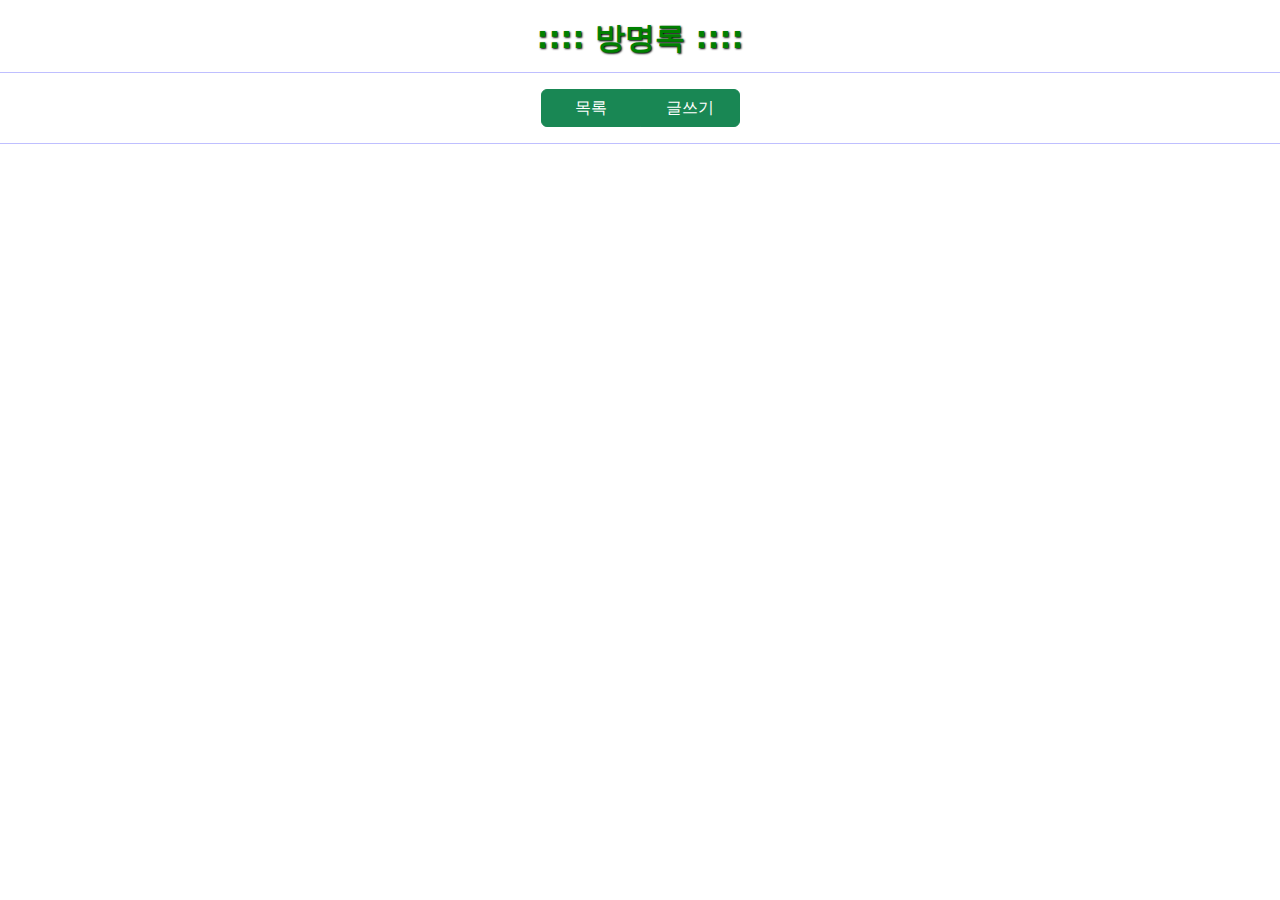
<file: index.html>
<!doctype html><html lang="en"><head><meta charset="utf-8"/><meta http-equiv="Content-Security-Policy" content="upgrade-insecure-requests"><link rel="icon" href="/favicon.ico"/><meta name="viewport" content="width=device-width,initial-scale=1"/><meta name="theme-color" content="#000000"/><meta name="description" content="Web site created using create-react-app"/><link rel="apple-touch-icon" href="/logo192.png"/><link rel="manifest" href="/manifest.json"/><title>React App</title><script defer="defer" src="/static/js/main.134e8d4d.js"></script><link href="/static/css/main.2120b463.css" rel="stylesheet"></head><body><noscript>You need to enable JavaScript to run this app.</noscript><div id="root"></div></body></html>
</file>
<file: static/css/main.2120b463.css>
@charset "UTF-8";body{-webkit-font-smoothing:antialiased;-moz-osx-font-smoothing:grayscale;font-family:-apple-system,BlinkMacSystemFont,Segoe UI,Roboto,Oxygen,Ubuntu,Cantarell,Fira Sans,Droid Sans,Helvetica Neue,sans-serif}code{font-family:source-code-pro,Menlo,Monaco,Consolas,Courier New,monospace}.App{text-align:center}.MyColor{color:blue}.App-logo{height:40vmin;pointer-events:none}@media (prefers-reduced-motion:no-preference){.App-logo{animation:App-logo-spin 20s linear infinite}}.App-header{align-items:center;background-color:#282c34;color:#fff;display:flex;flex-direction:column;font-size:calc(10px + 2vmin);justify-content:center;min-height:100vh}.App-link{color:#61dafb}@keyframes App-logo-spin{0%{transform:rotate(0deg)}to{transform:rotate(1turn)}}.title{color:green;font-size:30px;font-weight:700;margin-top:20px;text-shadow:1px 1px 2px #000}.mybtn{background-color:#93d193;width:100px}/*!
 * Bootstrap  v5.3.3 (https://getbootstrap.com/)
 * Copyright 2011-2024 The Bootstrap Authors
 * Licensed under MIT (https://github.com/twbs/bootstrap/blob/main/LICENSE)
 */:root,[data-bs-theme=light]{--bs-blue:#0d6efd;--bs-indigo:#6610f2;--bs-purple:#6f42c1;--bs-pink:#d63384;--bs-red:#dc3545;--bs-orange:#fd7e14;--bs-yellow:#ffc107;--bs-green:#198754;--bs-teal:#20c997;--bs-cyan:#0dcaf0;--bs-black:#000;--bs-white:#fff;--bs-gray:#6c757d;--bs-gray-dark:#343a40;--bs-gray-100:#f8f9fa;--bs-gray-200:#e9ecef;--bs-gray-300:#dee2e6;--bs-gray-400:#ced4da;--bs-gray-500:#adb5bd;--bs-gray-600:#6c757d;--bs-gray-700:#495057;--bs-gray-800:#343a40;--bs-gray-900:#212529;--bs-primary:#0d6efd;--bs-secondary:#6c757d;--bs-success:#198754;--bs-info:#0dcaf0;--bs-warning:#ffc107;--bs-danger:#dc3545;--bs-light:#f8f9fa;--bs-dark:#212529;--bs-primary-rgb:13,110,253;--bs-secondary-rgb:108,117,125;--bs-success-rgb:25,135,84;--bs-info-rgb:13,202,240;--bs-warning-rgb:255,193,7;--bs-danger-rgb:220,53,69;--bs-light-rgb:248,249,250;--bs-dark-rgb:33,37,41;--bs-primary-text-emphasis:#052c65;--bs-secondary-text-emphasis:#2b2f32;--bs-success-text-emphasis:#0a3622;--bs-info-text-emphasis:#055160;--bs-warning-text-emphasis:#664d03;--bs-danger-text-emphasis:#58151c;--bs-light-text-emphasis:#495057;--bs-dark-text-emphasis:#495057;--bs-primary-bg-subtle:#cfe2ff;--bs-secondary-bg-subtle:#e2e3e5;--bs-success-bg-subtle:#d1e7dd;--bs-info-bg-subtle:#cff4fc;--bs-warning-bg-subtle:#fff3cd;--bs-danger-bg-subtle:#f8d7da;--bs-light-bg-subtle:#fcfcfd;--bs-dark-bg-subtle:#ced4da;--bs-primary-border-subtle:#9ec5fe;--bs-secondary-border-subtle:#c4c8cb;--bs-success-border-subtle:#a3cfbb;--bs-info-border-subtle:#9eeaf9;--bs-warning-border-subtle:#ffe69c;--bs-danger-border-subtle:#f1aeb5;--bs-light-border-subtle:#e9ecef;--bs-dark-border-subtle:#adb5bd;--bs-white-rgb:255,255,255;--bs-black-rgb:0,0,0;--bs-font-sans-serif:system-ui,-apple-system,"Segoe UI",Roboto,"Helvetica Neue","Noto Sans","Liberation Sans",Arial,sans-serif,"Apple Color Emoji","Segoe UI Emoji","Segoe UI Symbol","Noto Color Emoji";--bs-font-monospace:SFMono-Regular,Menlo,Monaco,Consolas,"Liberation Mono","Courier New",monospace;--bs-gradient:linear-gradient(180deg,#ffffff26,#fff0);--bs-body-font-family:var(--bs-font-sans-serif);--bs-body-font-size:1rem;--bs-body-font-weight:400;--bs-body-line-height:1.5;--bs-body-color:#212529;--bs-body-color-rgb:33,37,41;--bs-body-bg:#fff;--bs-body-bg-rgb:255,255,255;--bs-emphasis-color:#000;--bs-emphasis-color-rgb:0,0,0;--bs-secondary-color:#212529bf;--bs-secondary-color-rgb:33,37,41;--bs-secondary-bg:#e9ecef;--bs-secondary-bg-rgb:233,236,239;--bs-tertiary-color:#21252980;--bs-tertiary-color-rgb:33,37,41;--bs-tertiary-bg:#f8f9fa;--bs-tertiary-bg-rgb:248,249,250;--bs-heading-color:inherit;--bs-link-color:#0d6efd;--bs-link-color-rgb:13,110,253;--bs-link-decoration:underline;--bs-link-hover-color:#0a58ca;--bs-link-hover-color-rgb:10,88,202;--bs-code-color:#d63384;--bs-highlight-color:#212529;--bs-highlight-bg:#fff3cd;--bs-border-width:1px;--bs-border-style:solid;--bs-border-color:#dee2e6;--bs-border-color-translucent:rgba(0,0,0,.175);--bs-border-radius:0.375rem;--bs-border-radius-sm:0.25rem;--bs-border-radius-lg:0.5rem;--bs-border-radius-xl:1rem;--bs-border-radius-xxl:2rem;--bs-border-radius-2xl:var(--bs-border-radius-xxl);--bs-border-radius-pill:50rem;--bs-box-shadow:0 0.5rem 1rem #00000026;--bs-box-shadow-sm:0 0.125rem 0.25rem rgba(0,0,0,.075);--bs-box-shadow-lg:0 1rem 3rem rgba(0,0,0,.175);--bs-box-shadow-inset:inset 0 1px 2px rgba(0,0,0,.075);--bs-focus-ring-width:0.25rem;--bs-focus-ring-opacity:0.25;--bs-focus-ring-color:#0d6efd40;--bs-form-valid-color:#198754;--bs-form-valid-border-color:#198754;--bs-form-invalid-color:#dc3545;--bs-form-invalid-border-color:#dc3545}[data-bs-theme=dark]{--bs-body-color:#dee2e6;--bs-body-color-rgb:222,226,230;--bs-body-bg:#212529;--bs-body-bg-rgb:33,37,41;--bs-emphasis-color:#fff;--bs-emphasis-color-rgb:255,255,255;--bs-secondary-color:#dee2e6bf;--bs-secondary-color-rgb:222,226,230;--bs-secondary-bg:#343a40;--bs-secondary-bg-rgb:52,58,64;--bs-tertiary-color:#dee2e680;--bs-tertiary-color-rgb:222,226,230;--bs-tertiary-bg:#2b3035;--bs-tertiary-bg-rgb:43,48,53;--bs-primary-text-emphasis:#6ea8fe;--bs-secondary-text-emphasis:#a7acb1;--bs-success-text-emphasis:#75b798;--bs-info-text-emphasis:#6edff6;--bs-warning-text-emphasis:#ffda6a;--bs-danger-text-emphasis:#ea868f;--bs-light-text-emphasis:#f8f9fa;--bs-dark-text-emphasis:#dee2e6;--bs-primary-bg-subtle:#031633;--bs-secondary-bg-subtle:#161719;--bs-success-bg-subtle:#051b11;--bs-info-bg-subtle:#032830;--bs-warning-bg-subtle:#332701;--bs-danger-bg-subtle:#2c0b0e;--bs-light-bg-subtle:#343a40;--bs-dark-bg-subtle:#1a1d20;--bs-primary-border-subtle:#084298;--bs-secondary-border-subtle:#41464b;--bs-success-border-subtle:#0f5132;--bs-info-border-subtle:#087990;--bs-warning-border-subtle:#997404;--bs-danger-border-subtle:#842029;--bs-light-border-subtle:#495057;--bs-dark-border-subtle:#343a40;--bs-heading-color:inherit;--bs-link-color:#6ea8fe;--bs-link-hover-color:#8bb9fe;--bs-link-color-rgb:110,168,254;--bs-link-hover-color-rgb:139,185,254;--bs-code-color:#e685b5;--bs-highlight-color:#dee2e6;--bs-highlight-bg:#664d03;--bs-border-color:#495057;--bs-border-color-translucent:#ffffff26;--bs-form-valid-color:#75b798;--bs-form-valid-border-color:#75b798;--bs-form-invalid-color:#ea868f;--bs-form-invalid-border-color:#ea868f;color-scheme:dark}*,:after,:before{box-sizing:border-box}@media (prefers-reduced-motion:no-preference){:root{scroll-behavior:smooth}}body{-webkit-text-size-adjust:100%;-webkit-tap-highlight-color:transparent;background-color:#fff;background-color:var(--bs-body-bg);color:#212529;color:var(--bs-body-color);font-family:system-ui,-apple-system,Segoe UI,Roboto,Helvetica Neue,Noto Sans,Liberation Sans,Arial,sans-serif,Apple Color Emoji,Segoe UI Emoji,Segoe UI Symbol,Noto Color Emoji;font-family:var(--bs-body-font-family);font-size:1rem;font-size:var(--bs-body-font-size);font-weight:400;font-weight:var(--bs-body-font-weight);line-height:1.5;line-height:var(--bs-body-line-height);margin:0;text-align:var(--bs-body-text-align)}hr{border:0;border-top:1px solid;border-top:var(--bs-border-width) solid;color:inherit;margin:1rem 0;opacity:.25}.h1,.h2,.h3,.h4,.h5,.h6,h1,h2,h3,h4,h5,h6{color:inherit;color:var(--bs-heading-color);font-weight:500;line-height:1.2;margin-bottom:.5rem;margin-top:0}.h1,h1{font-size:calc(1.375rem + 1.5vw)}@media (min-width:1200px){.h1,h1{font-size:2.5rem}}.h2,h2{font-size:calc(1.325rem + .9vw)}@media (min-width:1200px){.h2,h2{font-size:2rem}}.h3,h3{font-size:calc(1.3rem + .6vw)}@media (min-width:1200px){.h3,h3{font-size:1.75rem}}.h4,h4{font-size:calc(1.275rem + .3vw)}@media (min-width:1200px){.h4,h4{font-size:1.5rem}}.h5,h5{font-size:1.25rem}.h6,h6{font-size:1rem}p{margin-bottom:1rem;margin-top:0}abbr[title]{cursor:help;-webkit-text-decoration:underline dotted;text-decoration:underline dotted;-webkit-text-decoration-skip-ink:none;text-decoration-skip-ink:none}address{font-style:normal;line-height:inherit;margin-bottom:1rem}ol,ul{padding-left:2rem}dl,ol,ul{margin-bottom:1rem;margin-top:0}ol ol,ol ul,ul ol,ul ul{margin-bottom:0}dt{font-weight:700}dd{margin-bottom:.5rem;margin-left:0}blockquote{margin:0 0 1rem}b,strong{font-weight:bolder}.small,small{font-size:.875em}.mark,mark{background-color:#fff3cd;background-color:var(--bs-highlight-bg);color:#212529;color:var(--bs-highlight-color);padding:.1875em}sub,sup{font-size:.75em;line-height:0;position:relative;vertical-align:initial}sub{bottom:-.25em}sup{top:-.5em}a{color:#0d6efd;color:rgba(var(--bs-link-color-rgb),var(--bs-link-opacity,1));text-decoration:underline}a:hover{--bs-link-color-rgb:var(--bs-link-hover-color-rgb)}a:not([href]):not([class]),a:not([href]):not([class]):hover{color:inherit;text-decoration:none}code,kbd,pre,samp{font-family:SFMono-Regular,Menlo,Monaco,Consolas,Liberation Mono,Courier New,monospace;font-family:var(--bs-font-monospace);font-size:1em}pre{display:block;font-size:.875em;margin-bottom:1rem;margin-top:0;overflow:auto}pre code{color:inherit;font-size:inherit;word-break:normal}code{word-wrap:break-word;color:#d63384;color:var(--bs-code-color);font-size:.875em}a>code{color:inherit}kbd{background-color:#212529;background-color:var(--bs-body-color);border-radius:.25rem;color:#fff;color:var(--bs-body-bg);font-size:.875em;padding:.1875rem .375rem}kbd kbd{font-size:1em;padding:0}figure{margin:0 0 1rem}img,svg{vertical-align:middle}table{border-collapse:collapse;caption-side:bottom}caption{color:#212529bf;color:var(--bs-secondary-color);padding-bottom:.5rem;padding-top:.5rem;text-align:left}th{text-align:inherit;text-align:-webkit-match-parent}tbody,td,tfoot,th,thead,tr{border:0 solid;border-color:inherit}label{display:inline-block}button{border-radius:0}button:focus:not(:focus-visible){outline:0}button,input,optgroup,select,textarea{font-family:inherit;font-size:inherit;line-height:inherit;margin:0}button,select{text-transform:none}[role=button]{cursor:pointer}select{word-wrap:normal}select:disabled{opacity:1}[list]:not([type=date]):not([type=datetime-local]):not([type=month]):not([type=week]):not([type=time])::-webkit-calendar-picker-indicator{display:none!important}[type=button],[type=reset],[type=submit],button{-webkit-appearance:button}[type=button]:not(:disabled),[type=reset]:not(:disabled),[type=submit]:not(:disabled),button:not(:disabled){cursor:pointer}::-moz-focus-inner{border-style:none;padding:0}textarea{resize:vertical}fieldset{border:0;margin:0;min-width:0;padding:0}legend{float:left;font-size:calc(1.275rem + .3vw);line-height:inherit;margin-bottom:.5rem;padding:0;width:100%}@media (min-width:1200px){legend{font-size:1.5rem}}legend+*{clear:left}::-webkit-datetime-edit-day-field,::-webkit-datetime-edit-fields-wrapper,::-webkit-datetime-edit-hour-field,::-webkit-datetime-edit-minute,::-webkit-datetime-edit-month-field,::-webkit-datetime-edit-text,::-webkit-datetime-edit-year-field{padding:0}::-webkit-inner-spin-button{height:auto}[type=search]{-webkit-appearance:textfield;outline-offset:-2px}::-webkit-search-decoration{-webkit-appearance:none}::-webkit-color-swatch-wrapper{padding:0}::-webkit-file-upload-button{-webkit-appearance:button;font:inherit}::file-selector-button{-webkit-appearance:button;font:inherit}output{display:inline-block}iframe{border:0}summary{cursor:pointer;display:list-item}progress{vertical-align:initial}[hidden]{display:none!important}.lead{font-size:1.25rem;font-weight:300}.display-1{font-size:calc(1.625rem + 4.5vw);font-weight:300;line-height:1.2}@media (min-width:1200px){.display-1{font-size:5rem}}.display-2{font-size:calc(1.575rem + 3.9vw);font-weight:300;line-height:1.2}@media (min-width:1200px){.display-2{font-size:4.5rem}}.display-3{font-size:calc(1.525rem + 3.3vw);font-weight:300;line-height:1.2}@media (min-width:1200px){.display-3{font-size:4rem}}.display-4{font-size:calc(1.475rem + 2.7vw);font-weight:300;line-height:1.2}@media (min-width:1200px){.display-4{font-size:3.5rem}}.display-5{font-size:calc(1.425rem + 2.1vw);font-weight:300;line-height:1.2}@media (min-width:1200px){.display-5{font-size:3rem}}.display-6{font-size:calc(1.375rem + 1.5vw);font-weight:300;line-height:1.2}@media (min-width:1200px){.display-6{font-size:2.5rem}}.list-inline,.list-unstyled{list-style:none;padding-left:0}.list-inline-item{display:inline-block}.list-inline-item:not(:last-child){margin-right:.5rem}.initialism{font-size:.875em;text-transform:uppercase}.blockquote{font-size:1.25rem;margin-bottom:1rem}.blockquote>:last-child{margin-bottom:0}.blockquote-footer{color:#6c757d;font-size:.875em;margin-bottom:1rem;margin-top:-1rem}.blockquote-footer:before{content:"— "}.img-fluid,.img-thumbnail{height:auto;max-width:100%}.img-thumbnail{background-color:#fff;background-color:var(--bs-body-bg);border:1px solid #dee2e6;border:var(--bs-border-width) solid var(--bs-border-color);border-radius:.375rem;border-radius:var(--bs-border-radius);padding:.25rem}.figure{display:inline-block}.figure-img{line-height:1;margin-bottom:.5rem}.figure-caption{color:#212529bf;color:var(--bs-secondary-color);font-size:.875em}.container,.container-fluid,.container-lg,.container-md,.container-sm,.container-xl,.container-xxl{--bs-gutter-x:1.5rem;--bs-gutter-y:0;margin-left:auto;margin-right:auto;padding-left:calc(var(--bs-gutter-x)*.5);padding-right:calc(var(--bs-gutter-x)*.5);width:100%}@media (min-width:576px){.container,.container-sm{max-width:540px}}@media (min-width:768px){.container,.container-md,.container-sm{max-width:720px}}@media (min-width:992px){.container,.container-lg,.container-md,.container-sm{max-width:960px}}@media (min-width:1200px){.container,.container-lg,.container-md,.container-sm,.container-xl{max-width:1140px}}@media (min-width:1400px){.container,.container-lg,.container-md,.container-sm,.container-xl,.container-xxl{max-width:1320px}}:root{--bs-breakpoint-xs:0;--bs-breakpoint-sm:576px;--bs-breakpoint-md:768px;--bs-breakpoint-lg:992px;--bs-breakpoint-xl:1200px;--bs-breakpoint-xxl:1400px}.row{--bs-gutter-x:1.5rem;--bs-gutter-y:0;display:flex;flex-wrap:wrap;margin-left:calc(var(--bs-gutter-x)*-.5);margin-right:calc(var(--bs-gutter-x)*-.5);margin-top:calc(var(--bs-gutter-y)*-1)}.row>*{flex-shrink:0;margin-top:var(--bs-gutter-y);max-width:100%;padding-left:calc(var(--bs-gutter-x)*.5);padding-right:calc(var(--bs-gutter-x)*.5);width:100%}.col{flex:1 0}.row-cols-auto>*{flex:0 0 auto;width:auto}.row-cols-1>*{flex:0 0 auto;width:100%}.row-cols-2>*{flex:0 0 auto;width:50%}.row-cols-3>*{flex:0 0 auto;width:33.33333333%}.row-cols-4>*{flex:0 0 auto;width:25%}.row-cols-5>*{flex:0 0 auto;width:20%}.row-cols-6>*{flex:0 0 auto;width:16.66666667%}.col-auto{flex:0 0 auto;width:auto}.col-1{flex:0 0 auto;width:8.33333333%}.col-2{flex:0 0 auto;width:16.66666667%}.col-3{flex:0 0 auto;width:25%}.col-4{flex:0 0 auto;width:33.33333333%}.col-5{flex:0 0 auto;width:41.66666667%}.col-6{flex:0 0 auto;width:50%}.col-7{flex:0 0 auto;width:58.33333333%}.col-8{flex:0 0 auto;width:66.66666667%}.col-9{flex:0 0 auto;width:75%}.col-10{flex:0 0 auto;width:83.33333333%}.col-11{flex:0 0 auto;width:91.66666667%}.col-12{flex:0 0 auto;width:100%}.offset-1{margin-left:8.33333333%}.offset-2{margin-left:16.66666667%}.offset-3{margin-left:25%}.offset-4{margin-left:33.33333333%}.offset-5{margin-left:41.66666667%}.offset-6{margin-left:50%}.offset-7{margin-left:58.33333333%}.offset-8{margin-left:66.66666667%}.offset-9{margin-left:75%}.offset-10{margin-left:83.33333333%}.offset-11{margin-left:91.66666667%}.g-0,.gx-0{--bs-gutter-x:0}.g-0,.gy-0{--bs-gutter-y:0}.g-1,.gx-1{--bs-gutter-x:0.25rem}.g-1,.gy-1{--bs-gutter-y:0.25rem}.g-2,.gx-2{--bs-gutter-x:0.5rem}.g-2,.gy-2{--bs-gutter-y:0.5rem}.g-3,.gx-3{--bs-gutter-x:1rem}.g-3,.gy-3{--bs-gutter-y:1rem}.g-4,.gx-4{--bs-gutter-x:1.5rem}.g-4,.gy-4{--bs-gutter-y:1.5rem}.g-5,.gx-5{--bs-gutter-x:3rem}.g-5,.gy-5{--bs-gutter-y:3rem}@media (min-width:576px){.col-sm{flex:1 0}.row-cols-sm-auto>*{flex:0 0 auto;width:auto}.row-cols-sm-1>*{flex:0 0 auto;width:100%}.row-cols-sm-2>*{flex:0 0 auto;width:50%}.row-cols-sm-3>*{flex:0 0 auto;width:33.33333333%}.row-cols-sm-4>*{flex:0 0 auto;width:25%}.row-cols-sm-5>*{flex:0 0 auto;width:20%}.row-cols-sm-6>*{flex:0 0 auto;width:16.66666667%}.col-sm-auto{flex:0 0 auto;width:auto}.col-sm-1{flex:0 0 auto;width:8.33333333%}.col-sm-2{flex:0 0 auto;width:16.66666667%}.col-sm-3{flex:0 0 auto;width:25%}.col-sm-4{flex:0 0 auto;width:33.33333333%}.col-sm-5{flex:0 0 auto;width:41.66666667%}.col-sm-6{flex:0 0 auto;width:50%}.col-sm-7{flex:0 0 auto;width:58.33333333%}.col-sm-8{flex:0 0 auto;width:66.66666667%}.col-sm-9{flex:0 0 auto;width:75%}.col-sm-10{flex:0 0 auto;width:83.33333333%}.col-sm-11{flex:0 0 auto;width:91.66666667%}.col-sm-12{flex:0 0 auto;width:100%}.offset-sm-0{margin-left:0}.offset-sm-1{margin-left:8.33333333%}.offset-sm-2{margin-left:16.66666667%}.offset-sm-3{margin-left:25%}.offset-sm-4{margin-left:33.33333333%}.offset-sm-5{margin-left:41.66666667%}.offset-sm-6{margin-left:50%}.offset-sm-7{margin-left:58.33333333%}.offset-sm-8{margin-left:66.66666667%}.offset-sm-9{margin-left:75%}.offset-sm-10{margin-left:83.33333333%}.offset-sm-11{margin-left:91.66666667%}.g-sm-0,.gx-sm-0{--bs-gutter-x:0}.g-sm-0,.gy-sm-0{--bs-gutter-y:0}.g-sm-1,.gx-sm-1{--bs-gutter-x:0.25rem}.g-sm-1,.gy-sm-1{--bs-gutter-y:0.25rem}.g-sm-2,.gx-sm-2{--bs-gutter-x:0.5rem}.g-sm-2,.gy-sm-2{--bs-gutter-y:0.5rem}.g-sm-3,.gx-sm-3{--bs-gutter-x:1rem}.g-sm-3,.gy-sm-3{--bs-gutter-y:1rem}.g-sm-4,.gx-sm-4{--bs-gutter-x:1.5rem}.g-sm-4,.gy-sm-4{--bs-gutter-y:1.5rem}.g-sm-5,.gx-sm-5{--bs-gutter-x:3rem}.g-sm-5,.gy-sm-5{--bs-gutter-y:3rem}}@media (min-width:768px){.col-md{flex:1 0}.row-cols-md-auto>*{flex:0 0 auto;width:auto}.row-cols-md-1>*{flex:0 0 auto;width:100%}.row-cols-md-2>*{flex:0 0 auto;width:50%}.row-cols-md-3>*{flex:0 0 auto;width:33.33333333%}.row-cols-md-4>*{flex:0 0 auto;width:25%}.row-cols-md-5>*{flex:0 0 auto;width:20%}.row-cols-md-6>*{flex:0 0 auto;width:16.66666667%}.col-md-auto{flex:0 0 auto;width:auto}.col-md-1{flex:0 0 auto;width:8.33333333%}.col-md-2{flex:0 0 auto;width:16.66666667%}.col-md-3{flex:0 0 auto;width:25%}.col-md-4{flex:0 0 auto;width:33.33333333%}.col-md-5{flex:0 0 auto;width:41.66666667%}.col-md-6{flex:0 0 auto;width:50%}.col-md-7{flex:0 0 auto;width:58.33333333%}.col-md-8{flex:0 0 auto;width:66.66666667%}.col-md-9{flex:0 0 auto;width:75%}.col-md-10{flex:0 0 auto;width:83.33333333%}.col-md-11{flex:0 0 auto;width:91.66666667%}.col-md-12{flex:0 0 auto;width:100%}.offset-md-0{margin-left:0}.offset-md-1{margin-left:8.33333333%}.offset-md-2{margin-left:16.66666667%}.offset-md-3{margin-left:25%}.offset-md-4{margin-left:33.33333333%}.offset-md-5{margin-left:41.66666667%}.offset-md-6{margin-left:50%}.offset-md-7{margin-left:58.33333333%}.offset-md-8{margin-left:66.66666667%}.offset-md-9{margin-left:75%}.offset-md-10{margin-left:83.33333333%}.offset-md-11{margin-left:91.66666667%}.g-md-0,.gx-md-0{--bs-gutter-x:0}.g-md-0,.gy-md-0{--bs-gutter-y:0}.g-md-1,.gx-md-1{--bs-gutter-x:0.25rem}.g-md-1,.gy-md-1{--bs-gutter-y:0.25rem}.g-md-2,.gx-md-2{--bs-gutter-x:0.5rem}.g-md-2,.gy-md-2{--bs-gutter-y:0.5rem}.g-md-3,.gx-md-3{--bs-gutter-x:1rem}.g-md-3,.gy-md-3{--bs-gutter-y:1rem}.g-md-4,.gx-md-4{--bs-gutter-x:1.5rem}.g-md-4,.gy-md-4{--bs-gutter-y:1.5rem}.g-md-5,.gx-md-5{--bs-gutter-x:3rem}.g-md-5,.gy-md-5{--bs-gutter-y:3rem}}@media (min-width:992px){.col-lg{flex:1 0}.row-cols-lg-auto>*{flex:0 0 auto;width:auto}.row-cols-lg-1>*{flex:0 0 auto;width:100%}.row-cols-lg-2>*{flex:0 0 auto;width:50%}.row-cols-lg-3>*{flex:0 0 auto;width:33.33333333%}.row-cols-lg-4>*{flex:0 0 auto;width:25%}.row-cols-lg-5>*{flex:0 0 auto;width:20%}.row-cols-lg-6>*{flex:0 0 auto;width:16.66666667%}.col-lg-auto{flex:0 0 auto;width:auto}.col-lg-1{flex:0 0 auto;width:8.33333333%}.col-lg-2{flex:0 0 auto;width:16.66666667%}.col-lg-3{flex:0 0 auto;width:25%}.col-lg-4{flex:0 0 auto;width:33.33333333%}.col-lg-5{flex:0 0 auto;width:41.66666667%}.col-lg-6{flex:0 0 auto;width:50%}.col-lg-7{flex:0 0 auto;width:58.33333333%}.col-lg-8{flex:0 0 auto;width:66.66666667%}.col-lg-9{flex:0 0 auto;width:75%}.col-lg-10{flex:0 0 auto;width:83.33333333%}.col-lg-11{flex:0 0 auto;width:91.66666667%}.col-lg-12{flex:0 0 auto;width:100%}.offset-lg-0{margin-left:0}.offset-lg-1{margin-left:8.33333333%}.offset-lg-2{margin-left:16.66666667%}.offset-lg-3{margin-left:25%}.offset-lg-4{margin-left:33.33333333%}.offset-lg-5{margin-left:41.66666667%}.offset-lg-6{margin-left:50%}.offset-lg-7{margin-left:58.33333333%}.offset-lg-8{margin-left:66.66666667%}.offset-lg-9{margin-left:75%}.offset-lg-10{margin-left:83.33333333%}.offset-lg-11{margin-left:91.66666667%}.g-lg-0,.gx-lg-0{--bs-gutter-x:0}.g-lg-0,.gy-lg-0{--bs-gutter-y:0}.g-lg-1,.gx-lg-1{--bs-gutter-x:0.25rem}.g-lg-1,.gy-lg-1{--bs-gutter-y:0.25rem}.g-lg-2,.gx-lg-2{--bs-gutter-x:0.5rem}.g-lg-2,.gy-lg-2{--bs-gutter-y:0.5rem}.g-lg-3,.gx-lg-3{--bs-gutter-x:1rem}.g-lg-3,.gy-lg-3{--bs-gutter-y:1rem}.g-lg-4,.gx-lg-4{--bs-gutter-x:1.5rem}.g-lg-4,.gy-lg-4{--bs-gutter-y:1.5rem}.g-lg-5,.gx-lg-5{--bs-gutter-x:3rem}.g-lg-5,.gy-lg-5{--bs-gutter-y:3rem}}@media (min-width:1200px){.col-xl{flex:1 0}.row-cols-xl-auto>*{flex:0 0 auto;width:auto}.row-cols-xl-1>*{flex:0 0 auto;width:100%}.row-cols-xl-2>*{flex:0 0 auto;width:50%}.row-cols-xl-3>*{flex:0 0 auto;width:33.33333333%}.row-cols-xl-4>*{flex:0 0 auto;width:25%}.row-cols-xl-5>*{flex:0 0 auto;width:20%}.row-cols-xl-6>*{flex:0 0 auto;width:16.66666667%}.col-xl-auto{flex:0 0 auto;width:auto}.col-xl-1{flex:0 0 auto;width:8.33333333%}.col-xl-2{flex:0 0 auto;width:16.66666667%}.col-xl-3{flex:0 0 auto;width:25%}.col-xl-4{flex:0 0 auto;width:33.33333333%}.col-xl-5{flex:0 0 auto;width:41.66666667%}.col-xl-6{flex:0 0 auto;width:50%}.col-xl-7{flex:0 0 auto;width:58.33333333%}.col-xl-8{flex:0 0 auto;width:66.66666667%}.col-xl-9{flex:0 0 auto;width:75%}.col-xl-10{flex:0 0 auto;width:83.33333333%}.col-xl-11{flex:0 0 auto;width:91.66666667%}.col-xl-12{flex:0 0 auto;width:100%}.offset-xl-0{margin-left:0}.offset-xl-1{margin-left:8.33333333%}.offset-xl-2{margin-left:16.66666667%}.offset-xl-3{margin-left:25%}.offset-xl-4{margin-left:33.33333333%}.offset-xl-5{margin-left:41.66666667%}.offset-xl-6{margin-left:50%}.offset-xl-7{margin-left:58.33333333%}.offset-xl-8{margin-left:66.66666667%}.offset-xl-9{margin-left:75%}.offset-xl-10{margin-left:83.33333333%}.offset-xl-11{margin-left:91.66666667%}.g-xl-0,.gx-xl-0{--bs-gutter-x:0}.g-xl-0,.gy-xl-0{--bs-gutter-y:0}.g-xl-1,.gx-xl-1{--bs-gutter-x:0.25rem}.g-xl-1,.gy-xl-1{--bs-gutter-y:0.25rem}.g-xl-2,.gx-xl-2{--bs-gutter-x:0.5rem}.g-xl-2,.gy-xl-2{--bs-gutter-y:0.5rem}.g-xl-3,.gx-xl-3{--bs-gutter-x:1rem}.g-xl-3,.gy-xl-3{--bs-gutter-y:1rem}.g-xl-4,.gx-xl-4{--bs-gutter-x:1.5rem}.g-xl-4,.gy-xl-4{--bs-gutter-y:1.5rem}.g-xl-5,.gx-xl-5{--bs-gutter-x:3rem}.g-xl-5,.gy-xl-5{--bs-gutter-y:3rem}}@media (min-width:1400px){.col-xxl{flex:1 0}.row-cols-xxl-auto>*{flex:0 0 auto;width:auto}.row-cols-xxl-1>*{flex:0 0 auto;width:100%}.row-cols-xxl-2>*{flex:0 0 auto;width:50%}.row-cols-xxl-3>*{flex:0 0 auto;width:33.33333333%}.row-cols-xxl-4>*{flex:0 0 auto;width:25%}.row-cols-xxl-5>*{flex:0 0 auto;width:20%}.row-cols-xxl-6>*{flex:0 0 auto;width:16.66666667%}.col-xxl-auto{flex:0 0 auto;width:auto}.col-xxl-1{flex:0 0 auto;width:8.33333333%}.col-xxl-2{flex:0 0 auto;width:16.66666667%}.col-xxl-3{flex:0 0 auto;width:25%}.col-xxl-4{flex:0 0 auto;width:33.33333333%}.col-xxl-5{flex:0 0 auto;width:41.66666667%}.col-xxl-6{flex:0 0 auto;width:50%}.col-xxl-7{flex:0 0 auto;width:58.33333333%}.col-xxl-8{flex:0 0 auto;width:66.66666667%}.col-xxl-9{flex:0 0 auto;width:75%}.col-xxl-10{flex:0 0 auto;width:83.33333333%}.col-xxl-11{flex:0 0 auto;width:91.66666667%}.col-xxl-12{flex:0 0 auto;width:100%}.offset-xxl-0{margin-left:0}.offset-xxl-1{margin-left:8.33333333%}.offset-xxl-2{margin-left:16.66666667%}.offset-xxl-3{margin-left:25%}.offset-xxl-4{margin-left:33.33333333%}.offset-xxl-5{margin-left:41.66666667%}.offset-xxl-6{margin-left:50%}.offset-xxl-7{margin-left:58.33333333%}.offset-xxl-8{margin-left:66.66666667%}.offset-xxl-9{margin-left:75%}.offset-xxl-10{margin-left:83.33333333%}.offset-xxl-11{margin-left:91.66666667%}.g-xxl-0,.gx-xxl-0{--bs-gutter-x:0}.g-xxl-0,.gy-xxl-0{--bs-gutter-y:0}.g-xxl-1,.gx-xxl-1{--bs-gutter-x:0.25rem}.g-xxl-1,.gy-xxl-1{--bs-gutter-y:0.25rem}.g-xxl-2,.gx-xxl-2{--bs-gutter-x:0.5rem}.g-xxl-2,.gy-xxl-2{--bs-gutter-y:0.5rem}.g-xxl-3,.gx-xxl-3{--bs-gutter-x:1rem}.g-xxl-3,.gy-xxl-3{--bs-gutter-y:1rem}.g-xxl-4,.gx-xxl-4{--bs-gutter-x:1.5rem}.g-xxl-4,.gy-xxl-4{--bs-gutter-y:1.5rem}.g-xxl-5,.gx-xxl-5{--bs-gutter-x:3rem}.g-xxl-5,.gy-xxl-5{--bs-gutter-y:3rem}}.table{--bs-table-color-type:initial;--bs-table-bg-type:initial;--bs-table-color-state:initial;--bs-table-bg-state:initial;--bs-table-color:var(--bs-emphasis-color);--bs-table-bg:var(--bs-body-bg);--bs-table-border-color:var(--bs-border-color);--bs-table-accent-bg:#0000;--bs-table-striped-color:var(--bs-emphasis-color);--bs-table-striped-bg:rgba(var(--bs-emphasis-color-rgb),0.05);--bs-table-active-color:var(--bs-emphasis-color);--bs-table-active-bg:rgba(var(--bs-emphasis-color-rgb),0.1);--bs-table-hover-color:var(--bs-emphasis-color);--bs-table-hover-bg:rgba(var(--bs-emphasis-color-rgb),0.075);border-color:var(--bs-table-border-color);margin-bottom:1rem;vertical-align:top;width:100%}.table>:not(caption)>*>*{background-color:var(--bs-table-bg);border-bottom-width:1px;border-bottom-width:var(--bs-border-width);box-shadow:inset 0 0 0 9999px var(--bs-table-accent-bg);box-shadow:inset 0 0 0 9999px var(--bs-table-bg-state,var(--bs-table-bg-type,var(--bs-table-accent-bg)));color:var(--bs-table-color);color:var(--bs-table-color-state,var(--bs-table-color-type,var(--bs-table-color)));padding:.5rem}.table>tbody{vertical-align:inherit}.table>thead{vertical-align:bottom}.table-group-divider{border-top:2px solid;border-top:calc(var(--bs-border-width)*2) solid}.caption-top{caption-side:top}.table-sm>:not(caption)>*>*{padding:.25rem}.table-bordered>:not(caption)>*{border-width:1px 0;border-width:var(--bs-border-width) 0}.table-bordered>:not(caption)>*>*{border-width:0 1px;border-width:0 var(--bs-border-width)}.table-borderless>:not(caption)>*>*{border-bottom-width:0}.table-borderless>:not(:first-child){border-top-width:0}.table-striped-columns>:not(caption)>tr>:nth-child(2n),.table-striped>tbody>tr:nth-of-type(odd)>*{--bs-table-color-type:var(--bs-table-striped-color);--bs-table-bg-type:var(--bs-table-striped-bg)}.table-active{--bs-table-color-state:var(--bs-table-active-color);--bs-table-bg-state:var(--bs-table-active-bg)}.table-hover>tbody>tr:hover>*{--bs-table-color-state:var(--bs-table-hover-color);--bs-table-bg-state:var(--bs-table-hover-bg)}.table-primary{--bs-table-color:#000;--bs-table-bg:#cfe2ff;--bs-table-border-color:#a6b5cc;--bs-table-striped-bg:#c5d7f2;--bs-table-striped-color:#000;--bs-table-active-bg:#bacbe6;--bs-table-active-color:#000;--bs-table-hover-bg:#bfd1ec;--bs-table-hover-color:#000}.table-primary,.table-secondary{border-color:var(--bs-table-border-color);color:var(--bs-table-color)}.table-secondary{--bs-table-color:#000;--bs-table-bg:#e2e3e5;--bs-table-border-color:#b5b6b7;--bs-table-striped-bg:#d7d8da;--bs-table-striped-color:#000;--bs-table-active-bg:#cbccce;--bs-table-active-color:#000;--bs-table-hover-bg:#d1d2d4;--bs-table-hover-color:#000}.table-success{--bs-table-color:#000;--bs-table-bg:#d1e7dd;--bs-table-border-color:#a7b9b1;--bs-table-striped-bg:#c7dbd2;--bs-table-striped-color:#000;--bs-table-active-bg:#bcd0c7;--bs-table-active-color:#000;--bs-table-hover-bg:#c1d6cc;--bs-table-hover-color:#000}.table-info,.table-success{border-color:var(--bs-table-border-color);color:var(--bs-table-color)}.table-info{--bs-table-color:#000;--bs-table-bg:#cff4fc;--bs-table-border-color:#a6c3ca;--bs-table-striped-bg:#c5e8ef;--bs-table-striped-color:#000;--bs-table-active-bg:#badce3;--bs-table-active-color:#000;--bs-table-hover-bg:#bfe2e9;--bs-table-hover-color:#000}.table-warning{--bs-table-color:#000;--bs-table-bg:#fff3cd;--bs-table-border-color:#ccc2a4;--bs-table-striped-bg:#f2e7c3;--bs-table-striped-color:#000;--bs-table-active-bg:#e6dbb9;--bs-table-active-color:#000;--bs-table-hover-bg:#ece1be;--bs-table-hover-color:#000}.table-danger,.table-warning{border-color:var(--bs-table-border-color);color:var(--bs-table-color)}.table-danger{--bs-table-color:#000;--bs-table-bg:#f8d7da;--bs-table-border-color:#c6acae;--bs-table-striped-bg:#eccccf;--bs-table-striped-color:#000;--bs-table-active-bg:#dfc2c4;--bs-table-active-color:#000;--bs-table-hover-bg:#e5c7ca;--bs-table-hover-color:#000}.table-light{--bs-table-color:#000;--bs-table-bg:#f8f9fa;--bs-table-border-color:#c6c7c8;--bs-table-striped-bg:#ecedee;--bs-table-striped-color:#000;--bs-table-active-bg:#dfe0e1;--bs-table-active-color:#000;--bs-table-hover-bg:#e5e6e7;--bs-table-hover-color:#000}.table-dark,.table-light{border-color:var(--bs-table-border-color);color:var(--bs-table-color)}.table-dark{--bs-table-color:#fff;--bs-table-bg:#212529;--bs-table-border-color:#4d5154;--bs-table-striped-bg:#2c3034;--bs-table-striped-color:#fff;--bs-table-active-bg:#373b3e;--bs-table-active-color:#fff;--bs-table-hover-bg:#323539;--bs-table-hover-color:#fff}.table-responsive{-webkit-overflow-scrolling:touch;overflow-x:auto}@media (max-width:575.98px){.table-responsive-sm{-webkit-overflow-scrolling:touch;overflow-x:auto}}@media (max-width:767.98px){.table-responsive-md{-webkit-overflow-scrolling:touch;overflow-x:auto}}@media (max-width:991.98px){.table-responsive-lg{-webkit-overflow-scrolling:touch;overflow-x:auto}}@media (max-width:1199.98px){.table-responsive-xl{-webkit-overflow-scrolling:touch;overflow-x:auto}}@media (max-width:1399.98px){.table-responsive-xxl{-webkit-overflow-scrolling:touch;overflow-x:auto}}.form-label{margin-bottom:.5rem}.col-form-label{font-size:inherit;line-height:1.5;margin-bottom:0;padding-bottom:calc(.375rem + 1px);padding-bottom:calc(.375rem + var(--bs-border-width));padding-top:calc(.375rem + 1px);padding-top:calc(.375rem + var(--bs-border-width))}.col-form-label-lg{font-size:1.25rem;padding-bottom:calc(.5rem + 1px);padding-bottom:calc(.5rem + var(--bs-border-width));padding-top:calc(.5rem + 1px);padding-top:calc(.5rem + var(--bs-border-width))}.col-form-label-sm{font-size:.875rem;padding-bottom:calc(.25rem + 1px);padding-bottom:calc(.25rem + var(--bs-border-width));padding-top:calc(.25rem + 1px);padding-top:calc(.25rem + var(--bs-border-width))}.form-text{color:#212529bf;color:var(--bs-secondary-color);font-size:.875em;margin-top:.25rem}.form-control{-webkit-appearance:none;appearance:none;background-clip:padding-box;background-color:#fff;background-color:var(--bs-body-bg);border:1px solid #dee2e6;border:var(--bs-border-width) solid var(--bs-border-color);border-radius:.375rem;border-radius:var(--bs-border-radius);color:#212529;color:var(--bs-body-color);display:block;font-size:1rem;font-weight:400;line-height:1.5;padding:.375rem .75rem;transition:border-color .15s ease-in-out,box-shadow .15s ease-in-out;width:100%}@media (prefers-reduced-motion:reduce){.form-control{transition:none}}.form-control[type=file]{overflow:hidden}.form-control[type=file]:not(:disabled):not([readonly]){cursor:pointer}.form-control:focus{background-color:#fff;background-color:var(--bs-body-bg);border-color:#86b7fe;box-shadow:0 0 0 .25rem #0d6efd40;color:#212529;color:var(--bs-body-color);outline:0}.form-control::-webkit-date-and-time-value{height:1.5em;margin:0;min-width:85px}.form-control::-webkit-datetime-edit{display:block;padding:0}.form-control::placeholder{color:#212529bf;color:var(--bs-secondary-color);opacity:1}.form-control:disabled{background-color:#e9ecef;background-color:var(--bs-secondary-bg);opacity:1}.form-control::-webkit-file-upload-button{background-color:#f8f9fa;background-color:var(--bs-tertiary-bg);border:0 solid;border-color:inherit;border-inline-end-width:1px;border-inline-end-width:var(--bs-border-width);border-radius:0;color:#212529;color:var(--bs-body-color);margin:-.375rem -.75rem;margin-inline-end:.75rem;padding:.375rem .75rem;pointer-events:none;-webkit-transition:color .15s ease-in-out,background-color .15s ease-in-out,border-color .15s ease-in-out,box-shadow .15s ease-in-out;transition:color .15s ease-in-out,background-color .15s ease-in-out,border-color .15s ease-in-out,box-shadow .15s ease-in-out}.form-control::file-selector-button{background-color:#f8f9fa;background-color:var(--bs-tertiary-bg);border:0 solid;border-color:inherit;border-inline-end-width:1px;border-inline-end-width:var(--bs-border-width);border-radius:0;color:#212529;color:var(--bs-body-color);margin:-.375rem -.75rem;margin-inline-end:.75rem;padding:.375rem .75rem;pointer-events:none;transition:color .15s ease-in-out,background-color .15s ease-in-out,border-color .15s ease-in-out,box-shadow .15s ease-in-out}@media (prefers-reduced-motion:reduce){.form-control::-webkit-file-upload-button{-webkit-transition:none;transition:none}.form-control::file-selector-button{transition:none}}.form-control:hover:not(:disabled):not([readonly])::-webkit-file-upload-button{background-color:#e9ecef;background-color:var(--bs-secondary-bg)}.form-control:hover:not(:disabled):not([readonly])::file-selector-button{background-color:#e9ecef;background-color:var(--bs-secondary-bg)}.form-control-plaintext{background-color:initial;border:solid #0000;border-width:1px 0;border-width:var(--bs-border-width) 0;color:#212529;color:var(--bs-body-color);display:block;line-height:1.5;margin-bottom:0;padding:.375rem 0;width:100%}.form-control-plaintext:focus{outline:0}.form-control-plaintext.form-control-lg,.form-control-plaintext.form-control-sm{padding-left:0;padding-right:0}.form-control-sm{border-radius:.25rem;border-radius:var(--bs-border-radius-sm);font-size:.875rem;min-height:calc(1.5em + .5rem + 2px);min-height:calc(1.5em + .5rem + var(--bs-border-width)*2);padding:.25rem .5rem}.form-control-sm::-webkit-file-upload-button{margin:-.25rem -.5rem;margin-inline-end:.5rem;padding:.25rem .5rem}.form-control-sm::file-selector-button{margin:-.25rem -.5rem;margin-inline-end:.5rem;padding:.25rem .5rem}.form-control-lg{border-radius:.5rem;border-radius:var(--bs-border-radius-lg);font-size:1.25rem;min-height:calc(1.5em + 1rem + 2px);min-height:calc(1.5em + 1rem + var(--bs-border-width)*2);padding:.5rem 1rem}.form-control-lg::-webkit-file-upload-button{margin:-.5rem -1rem;margin-inline-end:1rem;padding:.5rem 1rem}.form-control-lg::file-selector-button{margin:-.5rem -1rem;margin-inline-end:1rem;padding:.5rem 1rem}textarea.form-control{min-height:calc(1.5em + .75rem + 2px);min-height:calc(1.5em + .75rem + var(--bs-border-width)*2)}textarea.form-control-sm{min-height:calc(1.5em + .5rem + 2px);min-height:calc(1.5em + .5rem + var(--bs-border-width)*2)}textarea.form-control-lg{min-height:calc(1.5em + 1rem + 2px);min-height:calc(1.5em + 1rem + var(--bs-border-width)*2)}.form-control-color{height:calc(1.5em + .75rem + 2px);height:calc(1.5em + .75rem + var(--bs-border-width)*2);padding:.375rem;width:3rem}.form-control-color:not(:disabled):not([readonly]){cursor:pointer}.form-control-color::-moz-color-swatch{border:0!important;border-radius:.375rem;border-radius:var(--bs-border-radius)}.form-control-color::-webkit-color-swatch{border:0!important;border-radius:.375rem;border-radius:var(--bs-border-radius)}.form-control-color.form-control-sm{height:calc(1.5em + .5rem + 2px);height:calc(1.5em + .5rem + var(--bs-border-width)*2)}.form-control-color.form-control-lg{height:calc(1.5em + 1rem + 2px);height:calc(1.5em + 1rem + var(--bs-border-width)*2)}.form-select{--bs-form-select-bg-img:url("data:image/svg+xml;charset=utf-8,%3Csvg xmlns='http://www.w3.org/2000/svg' viewBox='0 0 16 16'%3E%3Cpath fill='none' stroke='%23343a40' stroke-linecap='round' stroke-linejoin='round' stroke-width='2' d='m2 5 6 6 6-6'/%3E%3C/svg%3E");-webkit-appearance:none;appearance:none;background-color:#fff;background-color:var(--bs-body-bg);background-image:var(--bs-form-select-bg-img),none;background-image:var(--bs-form-select-bg-img),var(--bs-form-select-bg-icon,none);background-position:right .75rem center;background-repeat:no-repeat;background-size:16px 12px;border:1px solid #dee2e6;border:var(--bs-border-width) solid var(--bs-border-color);border-radius:.375rem;border-radius:var(--bs-border-radius);color:#212529;color:var(--bs-body-color);display:block;font-size:1rem;font-weight:400;line-height:1.5;padding:.375rem 2.25rem .375rem .75rem;transition:border-color .15s ease-in-out,box-shadow .15s ease-in-out;width:100%}@media (prefers-reduced-motion:reduce){.form-select{transition:none}}.form-select:focus{border-color:#86b7fe;box-shadow:0 0 0 .25rem #0d6efd40;outline:0}.form-select[multiple],.form-select[size]:not([size="1"]){background-image:none;padding-right:.75rem}.form-select:disabled{background-color:#e9ecef;background-color:var(--bs-secondary-bg)}.form-select:-moz-focusring{color:#0000;text-shadow:0 0 0 #212529;text-shadow:0 0 0 var(--bs-body-color)}.form-select-sm{border-radius:.25rem;border-radius:var(--bs-border-radius-sm);font-size:.875rem;padding-bottom:.25rem;padding-left:.5rem;padding-top:.25rem}.form-select-lg{border-radius:.5rem;border-radius:var(--bs-border-radius-lg);font-size:1.25rem;padding-bottom:.5rem;padding-left:1rem;padding-top:.5rem}[data-bs-theme=dark] .form-select{--bs-form-select-bg-img:url("data:image/svg+xml;charset=utf-8,%3Csvg xmlns='http://www.w3.org/2000/svg' viewBox='0 0 16 16'%3E%3Cpath fill='none' stroke='%23dee2e6' stroke-linecap='round' stroke-linejoin='round' stroke-width='2' d='m2 5 6 6 6-6'/%3E%3C/svg%3E")}.form-check{display:block;margin-bottom:.125rem;min-height:1.5rem;padding-left:1.5em}.form-check .form-check-input{float:left;margin-left:-1.5em}.form-check-reverse{padding-left:0;padding-right:1.5em;text-align:right}.form-check-reverse .form-check-input{float:right;margin-left:0;margin-right:-1.5em}.form-check-input{--bs-form-check-bg:var(--bs-body-bg);-webkit-appearance:none;appearance:none;background-color:var(--bs-form-check-bg);background-image:var(--bs-form-check-bg-image);background-position:50%;background-repeat:no-repeat;background-size:contain;border:1px solid #dee2e6;border:var(--bs-border-width) solid var(--bs-border-color);flex-shrink:0;height:1em;margin-top:.25em;-webkit-print-color-adjust:exact;print-color-adjust:exact;vertical-align:top;width:1em}.form-check-input[type=checkbox]{border-radius:.25em}.form-check-input[type=radio]{border-radius:50%}.form-check-input:active{filter:brightness(90%)}.form-check-input:focus{border-color:#86b7fe;box-shadow:0 0 0 .25rem #0d6efd40;outline:0}.form-check-input:checked{background-color:#0d6efd;border-color:#0d6efd}.form-check-input:checked[type=checkbox]{--bs-form-check-bg-image:url("data:image/svg+xml;charset=utf-8,%3Csvg xmlns='http://www.w3.org/2000/svg' viewBox='0 0 20 20'%3E%3Cpath fill='none' stroke='%23fff' stroke-linecap='round' stroke-linejoin='round' stroke-width='3' d='m6 10 3 3 6-6'/%3E%3C/svg%3E")}.form-check-input:checked[type=radio]{--bs-form-check-bg-image:url("data:image/svg+xml;charset=utf-8,%3Csvg xmlns='http://www.w3.org/2000/svg' viewBox='-4 -4 8 8'%3E%3Ccircle r='2' fill='%23fff'/%3E%3C/svg%3E")}.form-check-input[type=checkbox]:indeterminate{--bs-form-check-bg-image:url("data:image/svg+xml;charset=utf-8,%3Csvg xmlns='http://www.w3.org/2000/svg' viewBox='0 0 20 20'%3E%3Cpath fill='none' stroke='%23fff' stroke-linecap='round' stroke-linejoin='round' stroke-width='3' d='M6 10h8'/%3E%3C/svg%3E");background-color:#0d6efd;border-color:#0d6efd}.form-check-input:disabled{filter:none;opacity:.5;pointer-events:none}.form-check-input:disabled~.form-check-label,.form-check-input[disabled]~.form-check-label{cursor:default;opacity:.5}.form-switch{padding-left:2.5em}.form-switch .form-check-input{--bs-form-switch-bg:url("data:image/svg+xml;charset=utf-8,%3Csvg xmlns='http://www.w3.org/2000/svg' viewBox='-4 -4 8 8'%3E%3Ccircle r='3' fill='rgba(0, 0, 0, 0.25)'/%3E%3C/svg%3E");background-image:var(--bs-form-switch-bg);background-position:0;border-radius:2em;margin-left:-2.5em;transition:background-position .15s ease-in-out;width:2em}@media (prefers-reduced-motion:reduce){.form-switch .form-check-input{transition:none}}.form-switch .form-check-input:focus{--bs-form-switch-bg:url("data:image/svg+xml;charset=utf-8,%3Csvg xmlns='http://www.w3.org/2000/svg' viewBox='-4 -4 8 8'%3E%3Ccircle r='3' fill='%2386b7fe'/%3E%3C/svg%3E")}.form-switch .form-check-input:checked{--bs-form-switch-bg:url("data:image/svg+xml;charset=utf-8,%3Csvg xmlns='http://www.w3.org/2000/svg' viewBox='-4 -4 8 8'%3E%3Ccircle r='3' fill='%23fff'/%3E%3C/svg%3E");background-position:100%}.form-switch.form-check-reverse{padding-left:0;padding-right:2.5em}.form-switch.form-check-reverse .form-check-input{margin-left:0;margin-right:-2.5em}.form-check-inline{display:inline-block;margin-right:1rem}.btn-check{clip:rect(0,0,0,0);pointer-events:none;position:absolute}.btn-check:disabled+.btn,.btn-check[disabled]+.btn{filter:none;opacity:.65;pointer-events:none}[data-bs-theme=dark] .form-switch .form-check-input:not(:checked):not(:focus){--bs-form-switch-bg:url("data:image/svg+xml;charset=utf-8,%3Csvg xmlns='http://www.w3.org/2000/svg' viewBox='-4 -4 8 8'%3E%3Ccircle r='3' fill='rgba(255, 255, 255, 0.25)'/%3E%3C/svg%3E")}.form-range{-webkit-appearance:none;appearance:none;background-color:initial;height:1.5rem;padding:0;width:100%}.form-range:focus{outline:0}.form-range:focus::-webkit-slider-thumb{box-shadow:0 0 0 1px #fff,0 0 0 .25rem #0d6efd40}.form-range:focus::-moz-range-thumb{box-shadow:0 0 0 1px #fff,0 0 0 .25rem #0d6efd40}.form-range::-moz-focus-outer{border:0}.form-range::-webkit-slider-thumb{-webkit-appearance:none;appearance:none;background-color:#0d6efd;border:0;border-radius:1rem;height:1rem;margin-top:-.25rem;-webkit-transition:background-color .15s ease-in-out,border-color .15s ease-in-out,box-shadow .15s ease-in-out;transition:background-color .15s ease-in-out,border-color .15s ease-in-out,box-shadow .15s ease-in-out;width:1rem}@media (prefers-reduced-motion:reduce){.form-range::-webkit-slider-thumb{-webkit-transition:none;transition:none}}.form-range::-webkit-slider-thumb:active{background-color:#b6d4fe}.form-range::-webkit-slider-runnable-track{background-color:#e9ecef;background-color:var(--bs-secondary-bg);border-color:#0000;border-radius:1rem;color:#0000;cursor:pointer;height:.5rem;width:100%}.form-range::-moz-range-thumb{appearance:none;background-color:#0d6efd;border:0;border-radius:1rem;height:1rem;-moz-transition:background-color .15s ease-in-out,border-color .15s ease-in-out,box-shadow .15s ease-in-out;transition:background-color .15s ease-in-out,border-color .15s ease-in-out,box-shadow .15s ease-in-out;width:1rem}@media (prefers-reduced-motion:reduce){.form-range::-moz-range-thumb{-moz-transition:none;transition:none}}.form-range::-moz-range-thumb:active{background-color:#b6d4fe}.form-range::-moz-range-track{background-color:#e9ecef;background-color:var(--bs-secondary-bg);border-color:#0000;border-radius:1rem;color:#0000;cursor:pointer;height:.5rem;width:100%}.form-range:disabled{pointer-events:none}.form-range:disabled::-webkit-slider-thumb{background-color:#212529bf;background-color:var(--bs-secondary-color)}.form-range:disabled::-moz-range-thumb{background-color:#212529bf;background-color:var(--bs-secondary-color)}.form-floating{position:relative}.form-floating>.form-control,.form-floating>.form-control-plaintext,.form-floating>.form-select{height:calc(3.5rem + 2px);height:calc(3.5rem + var(--bs-border-width)*2);line-height:1.25;min-height:calc(3.5rem + 2px);min-height:calc(3.5rem + var(--bs-border-width)*2)}.form-floating>label{border:1px solid #0000;border:var(--bs-border-width) solid #0000;height:100%;left:0;overflow:hidden;padding:1rem .75rem;pointer-events:none;position:absolute;text-align:start;text-overflow:ellipsis;top:0;transform-origin:0 0;transition:opacity .1s ease-in-out,transform .1s ease-in-out;white-space:nowrap;z-index:2}@media (prefers-reduced-motion:reduce){.form-floating>label{transition:none}}.form-floating>.form-control,.form-floating>.form-control-plaintext{padding:1rem .75rem}.form-floating>.form-control-plaintext::placeholder,.form-floating>.form-control::placeholder{color:#0000}.form-floating>.form-control-plaintext:focus,.form-floating>.form-control-plaintext:not(:placeholder-shown),.form-floating>.form-control:focus,.form-floating>.form-control:not(:placeholder-shown){padding-bottom:.625rem;padding-top:1.625rem}.form-floating>.form-control-plaintext:-webkit-autofill,.form-floating>.form-control:-webkit-autofill{padding-bottom:.625rem;padding-top:1.625rem}.form-floating>.form-select{padding-bottom:.625rem;padding-top:1.625rem}.form-floating>.form-control-plaintext~label,.form-floating>.form-control:focus~label,.form-floating>.form-control:not(:placeholder-shown)~label,.form-floating>.form-select~label{color:#212529a6;color:rgba(var(--bs-body-color-rgb),.65);transform:scale(.85) translateY(-.5rem) translateX(.15rem)}.form-floating>.form-control-plaintext~label:after,.form-floating>.form-control:focus~label:after,.form-floating>.form-control:not(:placeholder-shown)~label:after,.form-floating>.form-select~label:after{background-color:#fff;background-color:var(--bs-body-bg);border-radius:.375rem;border-radius:var(--bs-border-radius);content:"";height:1.5em;inset:1rem .375rem;position:absolute;z-index:-1}.form-floating>.form-control:-webkit-autofill~label{color:#212529a6;color:rgba(var(--bs-body-color-rgb),.65);transform:scale(.85) translateY(-.5rem) translateX(.15rem)}.form-floating>.form-control-plaintext~label{border-width:1px 0;border-width:var(--bs-border-width) 0}.form-floating>.form-control:disabled~label,.form-floating>:disabled~label{color:#6c757d}.form-floating>.form-control:disabled~label:after,.form-floating>:disabled~label:after{background-color:#e9ecef;background-color:var(--bs-secondary-bg)}.input-group{align-items:stretch;display:flex;flex-wrap:wrap;position:relative;width:100%}.input-group>.form-control,.input-group>.form-floating,.input-group>.form-select{flex:1 1 auto;min-width:0;position:relative;width:1%}.input-group>.form-control:focus,.input-group>.form-floating:focus-within,.input-group>.form-select:focus{z-index:5}.input-group .btn{position:relative;z-index:2}.input-group .btn:focus{z-index:5}.input-group-text{align-items:center;background-color:#f8f9fa;background-color:var(--bs-tertiary-bg);border:1px solid #dee2e6;border:var(--bs-border-width) solid var(--bs-border-color);border-radius:.375rem;border-radius:var(--bs-border-radius);color:#212529;color:var(--bs-body-color);display:flex;font-size:1rem;font-weight:400;line-height:1.5;padding:.375rem .75rem;text-align:center;white-space:nowrap}.input-group-lg>.btn,.input-group-lg>.form-control,.input-group-lg>.form-select,.input-group-lg>.input-group-text{border-radius:.5rem;border-radius:var(--bs-border-radius-lg);font-size:1.25rem;padding:.5rem 1rem}.input-group-sm>.btn,.input-group-sm>.form-control,.input-group-sm>.form-select,.input-group-sm>.input-group-text{border-radius:.25rem;border-radius:var(--bs-border-radius-sm);font-size:.875rem;padding:.25rem .5rem}.input-group-lg>.form-select,.input-group-sm>.form-select{padding-right:3rem}.input-group.has-validation>.dropdown-toggle:nth-last-child(n+4),.input-group.has-validation>.form-floating:nth-last-child(n+3)>.form-control,.input-group.has-validation>.form-floating:nth-last-child(n+3)>.form-select,.input-group.has-validation>:nth-last-child(n+3):not(.dropdown-toggle):not(.dropdown-menu):not(.form-floating),.input-group:not(.has-validation)>.dropdown-toggle:nth-last-child(n+3),.input-group:not(.has-validation)>.form-floating:not(:last-child)>.form-control,.input-group:not(.has-validation)>.form-floating:not(:last-child)>.form-select,.input-group:not(.has-validation)>:not(:last-child):not(.dropdown-toggle):not(.dropdown-menu):not(.form-floating){border-bottom-right-radius:0;border-top-right-radius:0}.input-group>:not(:first-child):not(.dropdown-menu):not(.valid-tooltip):not(.valid-feedback):not(.invalid-tooltip):not(.invalid-feedback){border-bottom-left-radius:0;border-top-left-radius:0;margin-left:-1px;margin-left:calc(var(--bs-border-width)*-1)}.input-group>.form-floating:not(:first-child)>.form-control,.input-group>.form-floating:not(:first-child)>.form-select{border-bottom-left-radius:0;border-top-left-radius:0}.valid-feedback{color:#198754;color:var(--bs-form-valid-color);display:none;font-size:.875em;margin-top:.25rem;width:100%}.valid-tooltip{background-color:#198754;background-color:var(--bs-success);border-radius:.375rem;border-radius:var(--bs-border-radius);color:#fff;display:none;font-size:.875rem;margin-top:.1rem;max-width:100%;padding:.25rem .5rem;position:absolute;top:100%;z-index:5}.is-valid~.valid-feedback,.is-valid~.valid-tooltip,.was-validated :valid~.valid-feedback,.was-validated :valid~.valid-tooltip{display:block}.form-control.is-valid,.was-validated .form-control:valid{background-image:url("data:image/svg+xml;charset=utf-8,%3Csvg xmlns='http://www.w3.org/2000/svg' viewBox='0 0 8 8'%3E%3Cpath fill='%23198754' d='M2.3 6.73.6 4.53c-.4-1.04.46-1.4 1.1-.8l1.1 1.4 3.4-3.8c.6-.63 1.6-.27 1.2.7l-4 4.6c-.43.5-.8.4-1.1.1z'/%3E%3C/svg%3E");background-position:right calc(.375em + .1875rem) center;background-repeat:no-repeat;background-size:calc(.75em + .375rem) calc(.75em + .375rem);border-color:#198754;border-color:var(--bs-form-valid-border-color);padding-right:calc(1.5em + .75rem)}.form-control.is-valid:focus,.was-validated .form-control:valid:focus{border-color:#198754;border-color:var(--bs-form-valid-border-color);box-shadow:0 0 0 .25rem #19875440;box-shadow:0 0 0 .25rem rgba(var(--bs-success-rgb),.25)}.was-validated textarea.form-control:valid,textarea.form-control.is-valid{background-position:top calc(.375em + .1875rem) right calc(.375em + .1875rem);padding-right:calc(1.5em + .75rem)}.form-select.is-valid,.was-validated .form-select:valid{border-color:#198754;border-color:var(--bs-form-valid-border-color)}.form-select.is-valid:not([multiple]):not([size]),.form-select.is-valid:not([multiple])[size="1"],.was-validated .form-select:valid:not([multiple]):not([size]),.was-validated .form-select:valid:not([multiple])[size="1"]{--bs-form-select-bg-icon:url("data:image/svg+xml;charset=utf-8,%3Csvg xmlns='http://www.w3.org/2000/svg' viewBox='0 0 8 8'%3E%3Cpath fill='%23198754' d='M2.3 6.73.6 4.53c-.4-1.04.46-1.4 1.1-.8l1.1 1.4 3.4-3.8c.6-.63 1.6-.27 1.2.7l-4 4.6c-.43.5-.8.4-1.1.1z'/%3E%3C/svg%3E");background-position:right .75rem center,center right 2.25rem;background-size:16px 12px,calc(.75em + .375rem) calc(.75em + .375rem);padding-right:4.125rem}.form-select.is-valid:focus,.was-validated .form-select:valid:focus{border-color:#198754;border-color:var(--bs-form-valid-border-color);box-shadow:0 0 0 .25rem #19875440;box-shadow:0 0 0 .25rem rgba(var(--bs-success-rgb),.25)}.form-control-color.is-valid,.was-validated .form-control-color:valid{width:calc(3.75rem + 1.5em)}.form-check-input.is-valid,.was-validated .form-check-input:valid{border-color:#198754;border-color:var(--bs-form-valid-border-color)}.form-check-input.is-valid:checked,.was-validated .form-check-input:valid:checked{background-color:#198754;background-color:var(--bs-form-valid-color)}.form-check-input.is-valid:focus,.was-validated .form-check-input:valid:focus{box-shadow:0 0 0 .25rem #19875440;box-shadow:0 0 0 .25rem rgba(var(--bs-success-rgb),.25)}.form-check-input.is-valid~.form-check-label,.was-validated .form-check-input:valid~.form-check-label{color:#198754;color:var(--bs-form-valid-color)}.form-check-inline .form-check-input~.valid-feedback{margin-left:.5em}.input-group>.form-control:not(:focus).is-valid,.input-group>.form-floating:not(:focus-within).is-valid,.input-group>.form-select:not(:focus).is-valid,.was-validated .input-group>.form-control:not(:focus):valid,.was-validated .input-group>.form-floating:not(:focus-within):valid,.was-validated .input-group>.form-select:not(:focus):valid{z-index:3}.invalid-feedback{color:#dc3545;color:var(--bs-form-invalid-color);display:none;font-size:.875em;margin-top:.25rem;width:100%}.invalid-tooltip{background-color:#dc3545;background-color:var(--bs-danger);border-radius:.375rem;border-radius:var(--bs-border-radius);color:#fff;display:none;font-size:.875rem;margin-top:.1rem;max-width:100%;padding:.25rem .5rem;position:absolute;top:100%;z-index:5}.is-invalid~.invalid-feedback,.is-invalid~.invalid-tooltip,.was-validated :invalid~.invalid-feedback,.was-validated :invalid~.invalid-tooltip{display:block}.form-control.is-invalid,.was-validated .form-control:invalid{background-image:url("data:image/svg+xml;charset=utf-8,%3Csvg xmlns='http://www.w3.org/2000/svg' width='12' height='12' fill='none' stroke='%23dc3545'%3E%3Ccircle cx='6' cy='6' r='4.5'/%3E%3Cpath stroke-linejoin='round' d='M5.8 3.6h.4L6 6.5z'/%3E%3Ccircle cx='6' cy='8.2' r='.6' fill='%23dc3545' stroke='none'/%3E%3C/svg%3E");background-position:right calc(.375em + .1875rem) center;background-repeat:no-repeat;background-size:calc(.75em + .375rem) calc(.75em + .375rem);border-color:#dc3545;border-color:var(--bs-form-invalid-border-color);padding-right:calc(1.5em + .75rem)}.form-control.is-invalid:focus,.was-validated .form-control:invalid:focus{border-color:#dc3545;border-color:var(--bs-form-invalid-border-color);box-shadow:0 0 0 .25rem #dc354540;box-shadow:0 0 0 .25rem rgba(var(--bs-danger-rgb),.25)}.was-validated textarea.form-control:invalid,textarea.form-control.is-invalid{background-position:top calc(.375em + .1875rem) right calc(.375em + .1875rem);padding-right:calc(1.5em + .75rem)}.form-select.is-invalid,.was-validated .form-select:invalid{border-color:#dc3545;border-color:var(--bs-form-invalid-border-color)}.form-select.is-invalid:not([multiple]):not([size]),.form-select.is-invalid:not([multiple])[size="1"],.was-validated .form-select:invalid:not([multiple]):not([size]),.was-validated .form-select:invalid:not([multiple])[size="1"]{--bs-form-select-bg-icon:url("data:image/svg+xml;charset=utf-8,%3Csvg xmlns='http://www.w3.org/2000/svg' width='12' height='12' fill='none' stroke='%23dc3545'%3E%3Ccircle cx='6' cy='6' r='4.5'/%3E%3Cpath stroke-linejoin='round' d='M5.8 3.6h.4L6 6.5z'/%3E%3Ccircle cx='6' cy='8.2' r='.6' fill='%23dc3545' stroke='none'/%3E%3C/svg%3E");background-position:right .75rem center,center right 2.25rem;background-size:16px 12px,calc(.75em + .375rem) calc(.75em + .375rem);padding-right:4.125rem}.form-select.is-invalid:focus,.was-validated .form-select:invalid:focus{border-color:#dc3545;border-color:var(--bs-form-invalid-border-color);box-shadow:0 0 0 .25rem #dc354540;box-shadow:0 0 0 .25rem rgba(var(--bs-danger-rgb),.25)}.form-control-color.is-invalid,.was-validated .form-control-color:invalid{width:calc(3.75rem + 1.5em)}.form-check-input.is-invalid,.was-validated .form-check-input:invalid{border-color:#dc3545;border-color:var(--bs-form-invalid-border-color)}.form-check-input.is-invalid:checked,.was-validated .form-check-input:invalid:checked{background-color:#dc3545;background-color:var(--bs-form-invalid-color)}.form-check-input.is-invalid:focus,.was-validated .form-check-input:invalid:focus{box-shadow:0 0 0 .25rem #dc354540;box-shadow:0 0 0 .25rem rgba(var(--bs-danger-rgb),.25)}.form-check-input.is-invalid~.form-check-label,.was-validated .form-check-input:invalid~.form-check-label{color:#dc3545;color:var(--bs-form-invalid-color)}.form-check-inline .form-check-input~.invalid-feedback{margin-left:.5em}.input-group>.form-control:not(:focus).is-invalid,.input-group>.form-floating:not(:focus-within).is-invalid,.input-group>.form-select:not(:focus).is-invalid,.was-validated .input-group>.form-control:not(:focus):invalid,.was-validated .input-group>.form-floating:not(:focus-within):invalid,.was-validated .input-group>.form-select:not(:focus):invalid{z-index:4}.btn{--bs-btn-padding-x:0.75rem;--bs-btn-padding-y:0.375rem;--bs-btn-font-family: ;--bs-btn-font-size:1rem;--bs-btn-font-weight:400;--bs-btn-line-height:1.5;--bs-btn-color:var(--bs-body-color);--bs-btn-bg:#0000;--bs-btn-border-width:var(--bs-border-width);--bs-btn-border-color:#0000;--bs-btn-border-radius:var(--bs-border-radius);--bs-btn-hover-border-color:#0000;--bs-btn-box-shadow:inset 0 1px 0 #ffffff26,0 1px 1px rgba(0,0,0,.075);--bs-btn-disabled-opacity:0.65;--bs-btn-focus-box-shadow:0 0 0 0.25rem rgba(var(--bs-btn-focus-shadow-rgb),.5);background-color:var(--bs-btn-bg);border:var(--bs-btn-border-width) solid var(--bs-btn-border-color);border-radius:var(--bs-btn-border-radius);color:var(--bs-btn-color);cursor:pointer;display:inline-block;font-family:var(--bs-btn-font-family);font-size:var(--bs-btn-font-size);font-weight:var(--bs-btn-font-weight);line-height:var(--bs-btn-line-height);padding:var(--bs-btn-padding-y) var(--bs-btn-padding-x);text-align:center;text-decoration:none;transition:color .15s ease-in-out,background-color .15s ease-in-out,border-color .15s ease-in-out,box-shadow .15s ease-in-out;-webkit-user-select:none;user-select:none;vertical-align:middle}@media (prefers-reduced-motion:reduce){.btn{transition:none}}.btn:hover{background-color:var(--bs-btn-hover-bg);border-color:var(--bs-btn-hover-border-color);color:var(--bs-btn-hover-color)}.btn-check+.btn:hover{background-color:var(--bs-btn-bg);border-color:var(--bs-btn-border-color);color:var(--bs-btn-color)}.btn:focus-visible{background-color:var(--bs-btn-hover-bg);border-color:var(--bs-btn-hover-border-color);box-shadow:var(--bs-btn-focus-box-shadow);color:var(--bs-btn-hover-color);outline:0}.btn-check:focus-visible+.btn{border-color:var(--bs-btn-hover-border-color);box-shadow:var(--bs-btn-focus-box-shadow);outline:0}.btn-check:checked+.btn,.btn.active,.btn.show,.btn:first-child:active,:not(.btn-check)+.btn:active{background-color:var(--bs-btn-active-bg);border-color:var(--bs-btn-active-border-color);color:var(--bs-btn-active-color)}.btn-check:checked+.btn:focus-visible,.btn.active:focus-visible,.btn.show:focus-visible,.btn:first-child:active:focus-visible,:not(.btn-check)+.btn:active:focus-visible{box-shadow:var(--bs-btn-focus-box-shadow)}.btn-check:checked:focus-visible+.btn{box-shadow:var(--bs-btn-focus-box-shadow)}.btn.disabled,.btn:disabled,fieldset:disabled .btn{background-color:var(--bs-btn-disabled-bg);border-color:var(--bs-btn-disabled-border-color);color:var(--bs-btn-disabled-color);opacity:var(--bs-btn-disabled-opacity);pointer-events:none}.btn-primary{--bs-btn-color:#fff;--bs-btn-bg:#0d6efd;--bs-btn-border-color:#0d6efd;--bs-btn-hover-color:#fff;--bs-btn-hover-bg:#0b5ed7;--bs-btn-hover-border-color:#0a58ca;--bs-btn-focus-shadow-rgb:49,132,253;--bs-btn-active-color:#fff;--bs-btn-active-bg:#0a58ca;--bs-btn-active-border-color:#0a53be;--bs-btn-active-shadow:inset 0 3px 5px rgba(0,0,0,.125);--bs-btn-disabled-color:#fff;--bs-btn-disabled-bg:#0d6efd;--bs-btn-disabled-border-color:#0d6efd}.btn-secondary{--bs-btn-color:#fff;--bs-btn-bg:#6c757d;--bs-btn-border-color:#6c757d;--bs-btn-hover-color:#fff;--bs-btn-hover-bg:#5c636a;--bs-btn-hover-border-color:#565e64;--bs-btn-focus-shadow-rgb:130,138,145;--bs-btn-active-color:#fff;--bs-btn-active-bg:#565e64;--bs-btn-active-border-color:#51585e;--bs-btn-active-shadow:inset 0 3px 5px rgba(0,0,0,.125);--bs-btn-disabled-color:#fff;--bs-btn-disabled-bg:#6c757d;--bs-btn-disabled-border-color:#6c757d}.btn-success{--bs-btn-color:#fff;--bs-btn-bg:#198754;--bs-btn-border-color:#198754;--bs-btn-hover-color:#fff;--bs-btn-hover-bg:#157347;--bs-btn-hover-border-color:#146c43;--bs-btn-focus-shadow-rgb:60,153,110;--bs-btn-active-color:#fff;--bs-btn-active-bg:#146c43;--bs-btn-active-border-color:#13653f;--bs-btn-active-shadow:inset 0 3px 5px rgba(0,0,0,.125);--bs-btn-disabled-color:#fff;--bs-btn-disabled-bg:#198754;--bs-btn-disabled-border-color:#198754}.btn-info{--bs-btn-color:#000;--bs-btn-bg:#0dcaf0;--bs-btn-border-color:#0dcaf0;--bs-btn-hover-color:#000;--bs-btn-hover-bg:#31d2f2;--bs-btn-hover-border-color:#25cff2;--bs-btn-focus-shadow-rgb:11,172,204;--bs-btn-active-color:#000;--bs-btn-active-bg:#3dd5f3;--bs-btn-active-border-color:#25cff2;--bs-btn-active-shadow:inset 0 3px 5px rgba(0,0,0,.125);--bs-btn-disabled-color:#000;--bs-btn-disabled-bg:#0dcaf0;--bs-btn-disabled-border-color:#0dcaf0}.btn-warning{--bs-btn-color:#000;--bs-btn-bg:#ffc107;--bs-btn-border-color:#ffc107;--bs-btn-hover-color:#000;--bs-btn-hover-bg:#ffca2c;--bs-btn-hover-border-color:#ffc720;--bs-btn-focus-shadow-rgb:217,164,6;--bs-btn-active-color:#000;--bs-btn-active-bg:#ffcd39;--bs-btn-active-border-color:#ffc720;--bs-btn-active-shadow:inset 0 3px 5px rgba(0,0,0,.125);--bs-btn-disabled-color:#000;--bs-btn-disabled-bg:#ffc107;--bs-btn-disabled-border-color:#ffc107}.btn-danger{--bs-btn-color:#fff;--bs-btn-bg:#dc3545;--bs-btn-border-color:#dc3545;--bs-btn-hover-color:#fff;--bs-btn-hover-bg:#bb2d3b;--bs-btn-hover-border-color:#b02a37;--bs-btn-focus-shadow-rgb:225,83,97;--bs-btn-active-color:#fff;--bs-btn-active-bg:#b02a37;--bs-btn-active-border-color:#a52834;--bs-btn-active-shadow:inset 0 3px 5px rgba(0,0,0,.125);--bs-btn-disabled-color:#fff;--bs-btn-disabled-bg:#dc3545;--bs-btn-disabled-border-color:#dc3545}.btn-light{--bs-btn-color:#000;--bs-btn-bg:#f8f9fa;--bs-btn-border-color:#f8f9fa;--bs-btn-hover-color:#000;--bs-btn-hover-bg:#d3d4d5;--bs-btn-hover-border-color:#c6c7c8;--bs-btn-focus-shadow-rgb:211,212,213;--bs-btn-active-color:#000;--bs-btn-active-bg:#c6c7c8;--bs-btn-active-border-color:#babbbc;--bs-btn-active-shadow:inset 0 3px 5px rgba(0,0,0,.125);--bs-btn-disabled-color:#000;--bs-btn-disabled-bg:#f8f9fa;--bs-btn-disabled-border-color:#f8f9fa}.btn-dark{--bs-btn-color:#fff;--bs-btn-bg:#212529;--bs-btn-border-color:#212529;--bs-btn-hover-color:#fff;--bs-btn-hover-bg:#424649;--bs-btn-hover-border-color:#373b3e;--bs-btn-focus-shadow-rgb:66,70,73;--bs-btn-active-color:#fff;--bs-btn-active-bg:#4d5154;--bs-btn-active-border-color:#373b3e;--bs-btn-active-shadow:inset 0 3px 5px rgba(0,0,0,.125);--bs-btn-disabled-color:#fff;--bs-btn-disabled-bg:#212529;--bs-btn-disabled-border-color:#212529}.btn-outline-primary{--bs-btn-color:#0d6efd;--bs-btn-border-color:#0d6efd;--bs-btn-hover-color:#fff;--bs-btn-hover-bg:#0d6efd;--bs-btn-hover-border-color:#0d6efd;--bs-btn-focus-shadow-rgb:13,110,253;--bs-btn-active-color:#fff;--bs-btn-active-bg:#0d6efd;--bs-btn-active-border-color:#0d6efd;--bs-btn-active-shadow:inset 0 3px 5px rgba(0,0,0,.125);--bs-btn-disabled-color:#0d6efd;--bs-btn-disabled-bg:#0000;--bs-btn-disabled-border-color:#0d6efd;--bs-gradient:none}.btn-outline-secondary{--bs-btn-color:#6c757d;--bs-btn-border-color:#6c757d;--bs-btn-hover-color:#fff;--bs-btn-hover-bg:#6c757d;--bs-btn-hover-border-color:#6c757d;--bs-btn-focus-shadow-rgb:108,117,125;--bs-btn-active-color:#fff;--bs-btn-active-bg:#6c757d;--bs-btn-active-border-color:#6c757d;--bs-btn-active-shadow:inset 0 3px 5px rgba(0,0,0,.125);--bs-btn-disabled-color:#6c757d;--bs-btn-disabled-bg:#0000;--bs-btn-disabled-border-color:#6c757d;--bs-gradient:none}.btn-outline-success{--bs-btn-color:#198754;--bs-btn-border-color:#198754;--bs-btn-hover-color:#fff;--bs-btn-hover-bg:#198754;--bs-btn-hover-border-color:#198754;--bs-btn-focus-shadow-rgb:25,135,84;--bs-btn-active-color:#fff;--bs-btn-active-bg:#198754;--bs-btn-active-border-color:#198754;--bs-btn-active-shadow:inset 0 3px 5px rgba(0,0,0,.125);--bs-btn-disabled-color:#198754;--bs-btn-disabled-bg:#0000;--bs-btn-disabled-border-color:#198754;--bs-gradient:none}.btn-outline-info{--bs-btn-color:#0dcaf0;--bs-btn-border-color:#0dcaf0;--bs-btn-hover-color:#000;--bs-btn-hover-bg:#0dcaf0;--bs-btn-hover-border-color:#0dcaf0;--bs-btn-focus-shadow-rgb:13,202,240;--bs-btn-active-color:#000;--bs-btn-active-bg:#0dcaf0;--bs-btn-active-border-color:#0dcaf0;--bs-btn-active-shadow:inset 0 3px 5px rgba(0,0,0,.125);--bs-btn-disabled-color:#0dcaf0;--bs-btn-disabled-bg:#0000;--bs-btn-disabled-border-color:#0dcaf0;--bs-gradient:none}.btn-outline-warning{--bs-btn-color:#ffc107;--bs-btn-border-color:#ffc107;--bs-btn-hover-color:#000;--bs-btn-hover-bg:#ffc107;--bs-btn-hover-border-color:#ffc107;--bs-btn-focus-shadow-rgb:255,193,7;--bs-btn-active-color:#000;--bs-btn-active-bg:#ffc107;--bs-btn-active-border-color:#ffc107;--bs-btn-active-shadow:inset 0 3px 5px rgba(0,0,0,.125);--bs-btn-disabled-color:#ffc107;--bs-btn-disabled-bg:#0000;--bs-btn-disabled-border-color:#ffc107;--bs-gradient:none}.btn-outline-danger{--bs-btn-color:#dc3545;--bs-btn-border-color:#dc3545;--bs-btn-hover-color:#fff;--bs-btn-hover-bg:#dc3545;--bs-btn-hover-border-color:#dc3545;--bs-btn-focus-shadow-rgb:220,53,69;--bs-btn-active-color:#fff;--bs-btn-active-bg:#dc3545;--bs-btn-active-border-color:#dc3545;--bs-btn-active-shadow:inset 0 3px 5px rgba(0,0,0,.125);--bs-btn-disabled-color:#dc3545;--bs-btn-disabled-bg:#0000;--bs-btn-disabled-border-color:#dc3545;--bs-gradient:none}.btn-outline-light{--bs-btn-color:#f8f9fa;--bs-btn-border-color:#f8f9fa;--bs-btn-hover-color:#000;--bs-btn-hover-bg:#f8f9fa;--bs-btn-hover-border-color:#f8f9fa;--bs-btn-focus-shadow-rgb:248,249,250;--bs-btn-active-color:#000;--bs-btn-active-bg:#f8f9fa;--bs-btn-active-border-color:#f8f9fa;--bs-btn-active-shadow:inset 0 3px 5px rgba(0,0,0,.125);--bs-btn-disabled-color:#f8f9fa;--bs-btn-disabled-bg:#0000;--bs-btn-disabled-border-color:#f8f9fa;--bs-gradient:none}.btn-outline-dark{--bs-btn-color:#212529;--bs-btn-border-color:#212529;--bs-btn-hover-color:#fff;--bs-btn-hover-bg:#212529;--bs-btn-hover-border-color:#212529;--bs-btn-focus-shadow-rgb:33,37,41;--bs-btn-active-color:#fff;--bs-btn-active-bg:#212529;--bs-btn-active-border-color:#212529;--bs-btn-active-shadow:inset 0 3px 5px rgba(0,0,0,.125);--bs-btn-disabled-color:#212529;--bs-btn-disabled-bg:#0000;--bs-btn-disabled-border-color:#212529;--bs-gradient:none}.btn-link{--bs-btn-font-weight:400;--bs-btn-color:var(--bs-link-color);--bs-btn-bg:#0000;--bs-btn-border-color:#0000;--bs-btn-hover-color:var(--bs-link-hover-color);--bs-btn-hover-border-color:#0000;--bs-btn-active-color:var(--bs-link-hover-color);--bs-btn-active-border-color:#0000;--bs-btn-disabled-color:#6c757d;--bs-btn-disabled-border-color:#0000;--bs-btn-box-shadow:0 0 0 #000;--bs-btn-focus-shadow-rgb:49,132,253;text-decoration:underline}.btn-link:focus-visible{color:var(--bs-btn-color)}.btn-link:hover{color:var(--bs-btn-hover-color)}.btn-group-lg>.btn,.btn-lg{--bs-btn-padding-y:0.5rem;--bs-btn-padding-x:1rem;--bs-btn-font-size:1.25rem;--bs-btn-border-radius:var(--bs-border-radius-lg)}.btn-group-sm>.btn,.btn-sm{--bs-btn-padding-y:0.25rem;--bs-btn-padding-x:0.5rem;--bs-btn-font-size:0.875rem;--bs-btn-border-radius:var(--bs-border-radius-sm)}.fade{transition:opacity .15s linear}@media (prefers-reduced-motion:reduce){.fade{transition:none}}.fade:not(.show){opacity:0}.collapse:not(.show){display:none}.collapsing{height:0;overflow:hidden;transition:height .35s ease}@media (prefers-reduced-motion:reduce){.collapsing{transition:none}}.collapsing.collapse-horizontal{height:auto;transition:width .35s ease;width:0}@media (prefers-reduced-motion:reduce){.collapsing.collapse-horizontal{transition:none}}.dropdown,.dropdown-center,.dropend,.dropstart,.dropup,.dropup-center{position:relative}.dropdown-toggle{white-space:nowrap}.dropdown-toggle:after{border-bottom:0;border-left:.3em solid #0000;border-right:.3em solid #0000;border-top:.3em solid;content:"";display:inline-block;margin-left:.255em;vertical-align:.255em}.dropdown-toggle:empty:after{margin-left:0}.dropdown-menu{--bs-dropdown-zindex:1000;--bs-dropdown-min-width:10rem;--bs-dropdown-padding-x:0;--bs-dropdown-padding-y:0.5rem;--bs-dropdown-spacer:0.125rem;--bs-dropdown-font-size:1rem;--bs-dropdown-color:var(--bs-body-color);--bs-dropdown-bg:var(--bs-body-bg);--bs-dropdown-border-color:var(--bs-border-color-translucent);--bs-dropdown-border-radius:var(--bs-border-radius);--bs-dropdown-border-width:var(--bs-border-width);--bs-dropdown-inner-border-radius:calc(var(--bs-border-radius) - var(--bs-border-width));--bs-dropdown-divider-bg:var(--bs-border-color-translucent);--bs-dropdown-divider-margin-y:0.5rem;--bs-dropdown-box-shadow:var(--bs-box-shadow);--bs-dropdown-link-color:var(--bs-body-color);--bs-dropdown-link-hover-color:var(--bs-body-color);--bs-dropdown-link-hover-bg:var(--bs-tertiary-bg);--bs-dropdown-link-active-color:#fff;--bs-dropdown-link-active-bg:#0d6efd;--bs-dropdown-link-disabled-color:var(--bs-tertiary-color);--bs-dropdown-item-padding-x:1rem;--bs-dropdown-item-padding-y:0.25rem;--bs-dropdown-header-color:#6c757d;--bs-dropdown-header-padding-x:1rem;--bs-dropdown-header-padding-y:0.5rem;background-clip:padding-box;background-color:var(--bs-dropdown-bg);border:var(--bs-dropdown-border-width) solid var(--bs-dropdown-border-color);border-radius:var(--bs-dropdown-border-radius);color:var(--bs-dropdown-color);display:none;font-size:var(--bs-dropdown-font-size);list-style:none;margin:0;min-width:var(--bs-dropdown-min-width);padding:var(--bs-dropdown-padding-y) var(--bs-dropdown-padding-x);position:absolute;text-align:left;z-index:var(--bs-dropdown-zindex)}.dropdown-menu[data-bs-popper]{left:0;margin-top:var(--bs-dropdown-spacer);top:100%}.dropdown-menu-start{--bs-position:start}.dropdown-menu-start[data-bs-popper]{left:0;right:auto}.dropdown-menu-end{--bs-position:end}.dropdown-menu-end[data-bs-popper]{left:auto;right:0}@media (min-width:576px){.dropdown-menu-sm-start{--bs-position:start}.dropdown-menu-sm-start[data-bs-popper]{left:0;right:auto}.dropdown-menu-sm-end{--bs-position:end}.dropdown-menu-sm-end[data-bs-popper]{left:auto;right:0}}@media (min-width:768px){.dropdown-menu-md-start{--bs-position:start}.dropdown-menu-md-start[data-bs-popper]{left:0;right:auto}.dropdown-menu-md-end{--bs-position:end}.dropdown-menu-md-end[data-bs-popper]{left:auto;right:0}}@media (min-width:992px){.dropdown-menu-lg-start{--bs-position:start}.dropdown-menu-lg-start[data-bs-popper]{left:0;right:auto}.dropdown-menu-lg-end{--bs-position:end}.dropdown-menu-lg-end[data-bs-popper]{left:auto;right:0}}@media (min-width:1200px){.dropdown-menu-xl-start{--bs-position:start}.dropdown-menu-xl-start[data-bs-popper]{left:0;right:auto}.dropdown-menu-xl-end{--bs-position:end}.dropdown-menu-xl-end[data-bs-popper]{left:auto;right:0}}@media (min-width:1400px){.dropdown-menu-xxl-start{--bs-position:start}.dropdown-menu-xxl-start[data-bs-popper]{left:0;right:auto}.dropdown-menu-xxl-end{--bs-position:end}.dropdown-menu-xxl-end[data-bs-popper]{left:auto;right:0}}.dropup .dropdown-menu[data-bs-popper]{bottom:100%;margin-bottom:var(--bs-dropdown-spacer);margin-top:0;top:auto}.dropup .dropdown-toggle:after{border-bottom:.3em solid;border-left:.3em solid #0000;border-right:.3em solid #0000;border-top:0;content:"";display:inline-block;margin-left:.255em;vertical-align:.255em}.dropup .dropdown-toggle:empty:after{margin-left:0}.dropend .dropdown-menu[data-bs-popper]{left:100%;margin-left:var(--bs-dropdown-spacer);margin-top:0;right:auto;top:0}.dropend .dropdown-toggle:after{border-bottom:.3em solid #0000;border-left:.3em solid;border-right:0;border-top:.3em solid #0000;content:"";display:inline-block;margin-left:.255em;vertical-align:.255em}.dropend .dropdown-toggle:empty:after{margin-left:0}.dropend .dropdown-toggle:after{vertical-align:0}.dropstart .dropdown-menu[data-bs-popper]{left:auto;margin-right:var(--bs-dropdown-spacer);margin-top:0;right:100%;top:0}.dropstart .dropdown-toggle:after{content:"";display:inline-block;display:none;margin-left:.255em;vertical-align:.255em}.dropstart .dropdown-toggle:before{border-bottom:.3em solid #0000;border-right:.3em solid;border-top:.3em solid #0000;content:"";display:inline-block;margin-right:.255em;vertical-align:.255em}.dropstart .dropdown-toggle:empty:after{margin-left:0}.dropstart .dropdown-toggle:before{vertical-align:0}.dropdown-divider{border-top:1px solid var(--bs-dropdown-divider-bg);height:0;margin:var(--bs-dropdown-divider-margin-y) 0;opacity:1;overflow:hidden}.dropdown-item{background-color:initial;border:0;border-radius:0;border-radius:var(--bs-dropdown-item-border-radius,0);clear:both;color:var(--bs-dropdown-link-color);display:block;font-weight:400;padding:var(--bs-dropdown-item-padding-y) var(--bs-dropdown-item-padding-x);text-align:inherit;text-decoration:none;white-space:nowrap;width:100%}.dropdown-item:focus,.dropdown-item:hover{background-color:var(--bs-dropdown-link-hover-bg);color:var(--bs-dropdown-link-hover-color)}.dropdown-item.active,.dropdown-item:active{background-color:var(--bs-dropdown-link-active-bg);color:var(--bs-dropdown-link-active-color);text-decoration:none}.dropdown-item.disabled,.dropdown-item:disabled{background-color:initial;color:var(--bs-dropdown-link-disabled-color);pointer-events:none}.dropdown-menu.show{display:block}.dropdown-header{color:var(--bs-dropdown-header-color);display:block;font-size:.875rem;margin-bottom:0;padding:var(--bs-dropdown-header-padding-y) var(--bs-dropdown-header-padding-x);white-space:nowrap}.dropdown-item-text{color:var(--bs-dropdown-link-color);display:block;padding:var(--bs-dropdown-item-padding-y) var(--bs-dropdown-item-padding-x)}.dropdown-menu-dark{--bs-dropdown-color:#dee2e6;--bs-dropdown-bg:#343a40;--bs-dropdown-border-color:var(--bs-border-color-translucent);--bs-dropdown-box-shadow: ;--bs-dropdown-link-color:#dee2e6;--bs-dropdown-link-hover-color:#fff;--bs-dropdown-divider-bg:var(--bs-border-color-translucent);--bs-dropdown-link-hover-bg:#ffffff26;--bs-dropdown-link-active-color:#fff;--bs-dropdown-link-active-bg:#0d6efd;--bs-dropdown-link-disabled-color:#adb5bd;--bs-dropdown-header-color:#adb5bd}.btn-group,.btn-group-vertical{display:inline-flex;position:relative;vertical-align:middle}.btn-group-vertical>.btn,.btn-group>.btn{flex:1 1 auto;position:relative}.btn-group-vertical>.btn-check:checked+.btn,.btn-group-vertical>.btn-check:focus+.btn,.btn-group-vertical>.btn.active,.btn-group-vertical>.btn:active,.btn-group-vertical>.btn:focus,.btn-group-vertical>.btn:hover,.btn-group>.btn-check:checked+.btn,.btn-group>.btn-check:focus+.btn,.btn-group>.btn.active,.btn-group>.btn:active,.btn-group>.btn:focus,.btn-group>.btn:hover{z-index:1}.btn-toolbar{display:flex;flex-wrap:wrap;justify-content:flex-start}.btn-toolbar .input-group{width:auto}.btn-group{border-radius:.375rem;border-radius:var(--bs-border-radius)}.btn-group>.btn-group:not(:first-child),.btn-group>:not(.btn-check:first-child)+.btn{margin-left:-1px;margin-left:calc(var(--bs-border-width)*-1)}.btn-group>.btn-group:not(:last-child)>.btn,.btn-group>.btn.dropdown-toggle-split:first-child,.btn-group>.btn:not(:last-child):not(.dropdown-toggle){border-bottom-right-radius:0;border-top-right-radius:0}.btn-group>.btn-group:not(:first-child)>.btn,.btn-group>.btn:nth-child(n+3),.btn-group>:not(.btn-check)+.btn{border-bottom-left-radius:0;border-top-left-radius:0}.dropdown-toggle-split{padding-left:.5625rem;padding-right:.5625rem}.dropdown-toggle-split:after,.dropend .dropdown-toggle-split:after,.dropup .dropdown-toggle-split:after{margin-left:0}.dropstart .dropdown-toggle-split:before{margin-right:0}.btn-group-sm>.btn+.dropdown-toggle-split,.btn-sm+.dropdown-toggle-split{padding-left:.375rem;padding-right:.375rem}.btn-group-lg>.btn+.dropdown-toggle-split,.btn-lg+.dropdown-toggle-split{padding-left:.75rem;padding-right:.75rem}.btn-group-vertical{align-items:flex-start;flex-direction:column;justify-content:center}.btn-group-vertical>.btn,.btn-group-vertical>.btn-group{width:100%}.btn-group-vertical>.btn-group:not(:first-child),.btn-group-vertical>.btn:not(:first-child){margin-top:-1px;margin-top:calc(var(--bs-border-width)*-1)}.btn-group-vertical>.btn-group:not(:last-child)>.btn,.btn-group-vertical>.btn:not(:last-child):not(.dropdown-toggle){border-bottom-left-radius:0;border-bottom-right-radius:0}.btn-group-vertical>.btn-group:not(:first-child)>.btn,.btn-group-vertical>.btn~.btn{border-top-left-radius:0;border-top-right-radius:0}.nav{--bs-nav-link-padding-x:1rem;--bs-nav-link-padding-y:0.5rem;--bs-nav-link-font-weight: ;--bs-nav-link-color:var(--bs-link-color);--bs-nav-link-hover-color:var(--bs-link-hover-color);--bs-nav-link-disabled-color:var(--bs-secondary-color);display:flex;flex-wrap:wrap;list-style:none;margin-bottom:0;padding-left:0}.nav-link{background:0 0;border:0;color:var(--bs-nav-link-color);display:block;font-size:var(--bs-nav-link-font-size);font-weight:var(--bs-nav-link-font-weight);padding:var(--bs-nav-link-padding-y) var(--bs-nav-link-padding-x);text-decoration:none;transition:color .15s ease-in-out,background-color .15s ease-in-out,border-color .15s ease-in-out}@media (prefers-reduced-motion:reduce){.nav-link{transition:none}}.nav-link:focus,.nav-link:hover{color:var(--bs-nav-link-hover-color)}.nav-link:focus-visible{box-shadow:0 0 0 .25rem #0d6efd40;outline:0}.nav-link.disabled,.nav-link:disabled{color:var(--bs-nav-link-disabled-color);cursor:default;pointer-events:none}.nav-tabs{--bs-nav-tabs-border-width:var(--bs-border-width);--bs-nav-tabs-border-color:var(--bs-border-color);--bs-nav-tabs-border-radius:var(--bs-border-radius);--bs-nav-tabs-link-hover-border-color:var(--bs-secondary-bg) var(--bs-secondary-bg) var(--bs-border-color);--bs-nav-tabs-link-active-color:var(--bs-emphasis-color);--bs-nav-tabs-link-active-bg:var(--bs-body-bg);--bs-nav-tabs-link-active-border-color:var(--bs-border-color) var(--bs-border-color) var(--bs-body-bg);border-bottom:var(--bs-nav-tabs-border-width) solid var(--bs-nav-tabs-border-color)}.nav-tabs .nav-link{border:var(--bs-nav-tabs-border-width) solid #0000;border-top-left-radius:var(--bs-nav-tabs-border-radius);border-top-right-radius:var(--bs-nav-tabs-border-radius);margin-bottom:calc(var(--bs-nav-tabs-border-width)*-1)}.nav-tabs .nav-link:focus,.nav-tabs .nav-link:hover{border-color:var(--bs-nav-tabs-link-hover-border-color);isolation:isolate}.nav-tabs .nav-item.show .nav-link,.nav-tabs .nav-link.active{background-color:var(--bs-nav-tabs-link-active-bg);border-color:var(--bs-nav-tabs-link-active-border-color);color:var(--bs-nav-tabs-link-active-color)}.nav-tabs .dropdown-menu{border-top-left-radius:0;border-top-right-radius:0;margin-top:calc(var(--bs-nav-tabs-border-width)*-1)}.nav-pills{--bs-nav-pills-border-radius:var(--bs-border-radius);--bs-nav-pills-link-active-color:#fff;--bs-nav-pills-link-active-bg:#0d6efd}.nav-pills .nav-link{border-radius:var(--bs-nav-pills-border-radius)}.nav-pills .nav-link.active,.nav-pills .show>.nav-link{background-color:var(--bs-nav-pills-link-active-bg);color:var(--bs-nav-pills-link-active-color)}.nav-underline{--bs-nav-underline-gap:1rem;--bs-nav-underline-border-width:0.125rem;--bs-nav-underline-link-active-color:var(--bs-emphasis-color);gap:var(--bs-nav-underline-gap)}.nav-underline .nav-link{border-bottom:var(--bs-nav-underline-border-width) solid #0000;padding-left:0;padding-right:0}.nav-underline .nav-link:focus,.nav-underline .nav-link:hover{border-bottom-color:initial}.nav-underline .nav-link.active,.nav-underline .show>.nav-link{border-bottom-color:initial;color:var(--bs-nav-underline-link-active-color);font-weight:700}.nav-fill .nav-item,.nav-fill>.nav-link{flex:1 1 auto;text-align:center}.nav-justified .nav-item,.nav-justified>.nav-link{flex-basis:0;flex-grow:1;text-align:center}.nav-fill .nav-item .nav-link,.nav-justified .nav-item .nav-link{width:100%}.tab-content>.tab-pane{display:none}.tab-content>.active{display:block}.navbar{--bs-navbar-padding-x:0;--bs-navbar-padding-y:0.5rem;--bs-navbar-color:rgba(var(--bs-emphasis-color-rgb),0.65);--bs-navbar-hover-color:rgba(var(--bs-emphasis-color-rgb),0.8);--bs-navbar-disabled-color:rgba(var(--bs-emphasis-color-rgb),0.3);--bs-navbar-active-color:rgba(var(--bs-emphasis-color-rgb),1);--bs-navbar-brand-padding-y:0.3125rem;--bs-navbar-brand-margin-end:1rem;--bs-navbar-brand-font-size:1.25rem;--bs-navbar-brand-color:rgba(var(--bs-emphasis-color-rgb),1);--bs-navbar-brand-hover-color:rgba(var(--bs-emphasis-color-rgb),1);--bs-navbar-nav-link-padding-x:0.5rem;--bs-navbar-toggler-padding-y:0.25rem;--bs-navbar-toggler-padding-x:0.75rem;--bs-navbar-toggler-font-size:1.25rem;--bs-navbar-toggler-icon-bg:url("data:image/svg+xml;charset=utf-8,%3Csvg xmlns='http://www.w3.org/2000/svg' viewBox='0 0 30 30'%3E%3Cpath stroke='rgba(33, 37, 41, 0.75)' stroke-linecap='round' stroke-miterlimit='10' stroke-width='2' d='M4 7h22M4 15h22M4 23h22'/%3E%3C/svg%3E");--bs-navbar-toggler-border-color:rgba(var(--bs-emphasis-color-rgb),0.15);--bs-navbar-toggler-border-radius:var(--bs-border-radius);--bs-navbar-toggler-focus-width:0.25rem;--bs-navbar-toggler-transition:box-shadow 0.15s ease-in-out;align-items:center;display:flex;flex-wrap:wrap;justify-content:space-between;padding:var(--bs-navbar-padding-y) var(--bs-navbar-padding-x);position:relative}.navbar>.container,.navbar>.container-fluid,.navbar>.container-lg,.navbar>.container-md,.navbar>.container-sm,.navbar>.container-xl,.navbar>.container-xxl{align-items:center;display:flex;flex-wrap:inherit;justify-content:space-between}.navbar-brand{color:var(--bs-navbar-brand-color);font-size:var(--bs-navbar-brand-font-size);margin-right:var(--bs-navbar-brand-margin-end);padding-bottom:var(--bs-navbar-brand-padding-y);padding-top:var(--bs-navbar-brand-padding-y);text-decoration:none;white-space:nowrap}.navbar-brand:focus,.navbar-brand:hover{color:var(--bs-navbar-brand-hover-color)}.navbar-nav{--bs-nav-link-padding-x:0;--bs-nav-link-padding-y:0.5rem;--bs-nav-link-font-weight: ;--bs-nav-link-color:var(--bs-navbar-color);--bs-nav-link-hover-color:var(--bs-navbar-hover-color);--bs-nav-link-disabled-color:var(--bs-navbar-disabled-color);display:flex;flex-direction:column;list-style:none;margin-bottom:0;padding-left:0}.navbar-nav .nav-link.active,.navbar-nav .nav-link.show{color:var(--bs-navbar-active-color)}.navbar-nav .dropdown-menu{position:static}.navbar-text{color:var(--bs-navbar-color);padding-bottom:.5rem;padding-top:.5rem}.navbar-text a,.navbar-text a:focus,.navbar-text a:hover{color:var(--bs-navbar-active-color)}.navbar-collapse{align-items:center;flex-basis:100%;flex-grow:1}.navbar-toggler{background-color:initial;border:var(--bs-border-width) solid var(--bs-navbar-toggler-border-color);border-radius:var(--bs-navbar-toggler-border-radius);color:var(--bs-navbar-color);font-size:var(--bs-navbar-toggler-font-size);line-height:1;padding:var(--bs-navbar-toggler-padding-y) var(--bs-navbar-toggler-padding-x);transition:var(--bs-navbar-toggler-transition)}@media (prefers-reduced-motion:reduce){.navbar-toggler{transition:none}}.navbar-toggler:hover{text-decoration:none}.navbar-toggler:focus{box-shadow:0 0 0 var(--bs-navbar-toggler-focus-width);outline:0;text-decoration:none}.navbar-toggler-icon{background-image:var(--bs-navbar-toggler-icon-bg);background-position:50%;background-repeat:no-repeat;background-size:100%;display:inline-block;height:1.5em;vertical-align:middle;width:1.5em}.navbar-nav-scroll{max-height:75vh;max-height:var(--bs-scroll-height,75vh);overflow-y:auto}@media (min-width:576px){.navbar-expand-sm{flex-wrap:nowrap;justify-content:flex-start}.navbar-expand-sm .navbar-nav{flex-direction:row}.navbar-expand-sm .navbar-nav .dropdown-menu{position:absolute}.navbar-expand-sm .navbar-nav .nav-link{padding-left:var(--bs-navbar-nav-link-padding-x);padding-right:var(--bs-navbar-nav-link-padding-x)}.navbar-expand-sm .navbar-nav-scroll{overflow:visible}.navbar-expand-sm .navbar-collapse{display:flex!important;flex-basis:auto}.navbar-expand-sm .navbar-toggler{display:none}.navbar-expand-sm .offcanvas{background-color:initial!important;border:0!important;flex-grow:1;height:auto!important;position:static;transform:none!important;transition:none;visibility:visible!important;width:auto!important;z-index:auto}.navbar-expand-sm .offcanvas .offcanvas-header{display:none}.navbar-expand-sm .offcanvas .offcanvas-body{display:flex;flex-grow:0;overflow-y:visible;padding:0}}@media (min-width:768px){.navbar-expand-md{flex-wrap:nowrap;justify-content:flex-start}.navbar-expand-md .navbar-nav{flex-direction:row}.navbar-expand-md .navbar-nav .dropdown-menu{position:absolute}.navbar-expand-md .navbar-nav .nav-link{padding-left:var(--bs-navbar-nav-link-padding-x);padding-right:var(--bs-navbar-nav-link-padding-x)}.navbar-expand-md .navbar-nav-scroll{overflow:visible}.navbar-expand-md .navbar-collapse{display:flex!important;flex-basis:auto}.navbar-expand-md .navbar-toggler{display:none}.navbar-expand-md .offcanvas{background-color:initial!important;border:0!important;flex-grow:1;height:auto!important;position:static;transform:none!important;transition:none;visibility:visible!important;width:auto!important;z-index:auto}.navbar-expand-md .offcanvas .offcanvas-header{display:none}.navbar-expand-md .offcanvas .offcanvas-body{display:flex;flex-grow:0;overflow-y:visible;padding:0}}@media (min-width:992px){.navbar-expand-lg{flex-wrap:nowrap;justify-content:flex-start}.navbar-expand-lg .navbar-nav{flex-direction:row}.navbar-expand-lg .navbar-nav .dropdown-menu{position:absolute}.navbar-expand-lg .navbar-nav .nav-link{padding-left:var(--bs-navbar-nav-link-padding-x);padding-right:var(--bs-navbar-nav-link-padding-x)}.navbar-expand-lg .navbar-nav-scroll{overflow:visible}.navbar-expand-lg .navbar-collapse{display:flex!important;flex-basis:auto}.navbar-expand-lg .navbar-toggler{display:none}.navbar-expand-lg .offcanvas{background-color:initial!important;border:0!important;flex-grow:1;height:auto!important;position:static;transform:none!important;transition:none;visibility:visible!important;width:auto!important;z-index:auto}.navbar-expand-lg .offcanvas .offcanvas-header{display:none}.navbar-expand-lg .offcanvas .offcanvas-body{display:flex;flex-grow:0;overflow-y:visible;padding:0}}@media (min-width:1200px){.navbar-expand-xl{flex-wrap:nowrap;justify-content:flex-start}.navbar-expand-xl .navbar-nav{flex-direction:row}.navbar-expand-xl .navbar-nav .dropdown-menu{position:absolute}.navbar-expand-xl .navbar-nav .nav-link{padding-left:var(--bs-navbar-nav-link-padding-x);padding-right:var(--bs-navbar-nav-link-padding-x)}.navbar-expand-xl .navbar-nav-scroll{overflow:visible}.navbar-expand-xl .navbar-collapse{display:flex!important;flex-basis:auto}.navbar-expand-xl .navbar-toggler{display:none}.navbar-expand-xl .offcanvas{background-color:initial!important;border:0!important;flex-grow:1;height:auto!important;position:static;transform:none!important;transition:none;visibility:visible!important;width:auto!important;z-index:auto}.navbar-expand-xl .offcanvas .offcanvas-header{display:none}.navbar-expand-xl .offcanvas .offcanvas-body{display:flex;flex-grow:0;overflow-y:visible;padding:0}}@media (min-width:1400px){.navbar-expand-xxl{flex-wrap:nowrap;justify-content:flex-start}.navbar-expand-xxl .navbar-nav{flex-direction:row}.navbar-expand-xxl .navbar-nav .dropdown-menu{position:absolute}.navbar-expand-xxl .navbar-nav .nav-link{padding-left:var(--bs-navbar-nav-link-padding-x);padding-right:var(--bs-navbar-nav-link-padding-x)}.navbar-expand-xxl .navbar-nav-scroll{overflow:visible}.navbar-expand-xxl .navbar-collapse{display:flex!important;flex-basis:auto}.navbar-expand-xxl .navbar-toggler{display:none}.navbar-expand-xxl .offcanvas{background-color:initial!important;border:0!important;flex-grow:1;height:auto!important;position:static;transform:none!important;transition:none;visibility:visible!important;width:auto!important;z-index:auto}.navbar-expand-xxl .offcanvas .offcanvas-header{display:none}.navbar-expand-xxl .offcanvas .offcanvas-body{display:flex;flex-grow:0;overflow-y:visible;padding:0}}.navbar-expand{flex-wrap:nowrap;justify-content:flex-start}.navbar-expand .navbar-nav{flex-direction:row}.navbar-expand .navbar-nav .dropdown-menu{position:absolute}.navbar-expand .navbar-nav .nav-link{padding-left:var(--bs-navbar-nav-link-padding-x);padding-right:var(--bs-navbar-nav-link-padding-x)}.navbar-expand .navbar-nav-scroll{overflow:visible}.navbar-expand .navbar-collapse{display:flex!important;flex-basis:auto}.navbar-expand .navbar-toggler{display:none}.navbar-expand .offcanvas{background-color:initial!important;border:0!important;flex-grow:1;height:auto!important;position:static;transform:none!important;transition:none;visibility:visible!important;width:auto!important;z-index:auto}.navbar-expand .offcanvas .offcanvas-header{display:none}.navbar-expand .offcanvas .offcanvas-body{display:flex;flex-grow:0;overflow-y:visible;padding:0}.navbar-dark,.navbar[data-bs-theme=dark]{--bs-navbar-color:#ffffff8c;--bs-navbar-hover-color:#ffffffbf;--bs-navbar-disabled-color:#ffffff40;--bs-navbar-active-color:#fff;--bs-navbar-brand-color:#fff;--bs-navbar-brand-hover-color:#fff;--bs-navbar-toggler-border-color:#ffffff1a}.navbar-dark,.navbar[data-bs-theme=dark],[data-bs-theme=dark] .navbar-toggler-icon{--bs-navbar-toggler-icon-bg:url("data:image/svg+xml;charset=utf-8,%3Csvg xmlns='http://www.w3.org/2000/svg' viewBox='0 0 30 30'%3E%3Cpath stroke='rgba(255, 255, 255, 0.55)' stroke-linecap='round' stroke-miterlimit='10' stroke-width='2' d='M4 7h22M4 15h22M4 23h22'/%3E%3C/svg%3E")}.card{--bs-card-spacer-y:1rem;--bs-card-spacer-x:1rem;--bs-card-title-spacer-y:0.5rem;--bs-card-title-color: ;--bs-card-subtitle-color: ;--bs-card-border-width:var(--bs-border-width);--bs-card-border-color:var(--bs-border-color-translucent);--bs-card-border-radius:var(--bs-border-radius);--bs-card-box-shadow: ;--bs-card-inner-border-radius:calc(var(--bs-border-radius) - var(--bs-border-width));--bs-card-cap-padding-y:0.5rem;--bs-card-cap-padding-x:1rem;--bs-card-cap-bg:rgba(var(--bs-body-color-rgb),0.03);--bs-card-cap-color: ;--bs-card-height: ;--bs-card-color: ;--bs-card-bg:var(--bs-body-bg);--bs-card-img-overlay-padding:1rem;--bs-card-group-margin:0.75rem;word-wrap:break-word;background-clip:initial;background-color:var(--bs-card-bg);border:var(--bs-card-border-width) solid var(--bs-card-border-color);border-radius:var(--bs-card-border-radius);color:#212529;color:var(--bs-body-color);display:flex;flex-direction:column;height:var(--bs-card-height);min-width:0;position:relative}.card>hr{margin-left:0;margin-right:0}.card>.list-group{border-bottom:inherit;border-top:inherit}.card>.list-group:first-child{border-top-left-radius:var(--bs-card-inner-border-radius);border-top-right-radius:var(--bs-card-inner-border-radius);border-top-width:0}.card>.list-group:last-child{border-bottom-left-radius:var(--bs-card-inner-border-radius);border-bottom-right-radius:var(--bs-card-inner-border-radius);border-bottom-width:0}.card>.card-header+.list-group,.card>.list-group+.card-footer{border-top:0}.card-body{color:var(--bs-card-color);flex:1 1 auto;padding:var(--bs-card-spacer-y) var(--bs-card-spacer-x)}.card-title{color:var(--bs-card-title-color);margin-bottom:var(--bs-card-title-spacer-y)}.card-subtitle{color:var(--bs-card-subtitle-color);margin-top:calc(var(--bs-card-title-spacer-y)*-.5)}.card-subtitle,.card-text:last-child{margin-bottom:0}.card-link+.card-link{margin-left:var(--bs-card-spacer-x)}.card-header{background-color:var(--bs-card-cap-bg);border-bottom:var(--bs-card-border-width) solid var(--bs-card-border-color);color:var(--bs-card-cap-color);margin-bottom:0;padding:var(--bs-card-cap-padding-y) var(--bs-card-cap-padding-x)}.card-header:first-child{border-radius:var(--bs-card-inner-border-radius) var(--bs-card-inner-border-radius) 0 0}.card-footer{background-color:var(--bs-card-cap-bg);border-top:var(--bs-card-border-width) solid var(--bs-card-border-color);color:var(--bs-card-cap-color);padding:var(--bs-card-cap-padding-y) var(--bs-card-cap-padding-x)}.card-footer:last-child{border-radius:0 0 var(--bs-card-inner-border-radius) var(--bs-card-inner-border-radius)}.card-header-tabs{border-bottom:0;margin-bottom:calc(var(--bs-card-cap-padding-y)*-1);margin-left:calc(var(--bs-card-cap-padding-x)*-.5);margin-right:calc(var(--bs-card-cap-padding-x)*-.5)}.card-header-tabs .nav-link.active{background-color:var(--bs-card-bg);border-bottom-color:var(--bs-card-bg)}.card-header-pills{margin-left:calc(var(--bs-card-cap-padding-x)*-.5);margin-right:calc(var(--bs-card-cap-padding-x)*-.5)}.card-img-overlay{border-radius:var(--bs-card-inner-border-radius);bottom:0;left:0;padding:var(--bs-card-img-overlay-padding);position:absolute;right:0;top:0}.card-img,.card-img-bottom,.card-img-top{width:100%}.card-img,.card-img-top{border-top-left-radius:var(--bs-card-inner-border-radius);border-top-right-radius:var(--bs-card-inner-border-radius)}.card-img,.card-img-bottom{border-bottom-left-radius:var(--bs-card-inner-border-radius);border-bottom-right-radius:var(--bs-card-inner-border-radius)}.card-group>.card{margin-bottom:var(--bs-card-group-margin)}@media (min-width:576px){.card-group{display:flex;flex-flow:row wrap}.card-group>.card{flex:1 0;margin-bottom:0}.card-group>.card+.card{border-left:0;margin-left:0}.card-group>.card:not(:last-child){border-bottom-right-radius:0;border-top-right-radius:0}.card-group>.card:not(:last-child) .card-header,.card-group>.card:not(:last-child) .card-img-top{border-top-right-radius:0}.card-group>.card:not(:last-child) .card-footer,.card-group>.card:not(:last-child) .card-img-bottom{border-bottom-right-radius:0}.card-group>.card:not(:first-child){border-bottom-left-radius:0;border-top-left-radius:0}.card-group>.card:not(:first-child) .card-header,.card-group>.card:not(:first-child) .card-img-top{border-top-left-radius:0}.card-group>.card:not(:first-child) .card-footer,.card-group>.card:not(:first-child) .card-img-bottom{border-bottom-left-radius:0}}.accordion{--bs-accordion-color:var(--bs-body-color);--bs-accordion-bg:var(--bs-body-bg);--bs-accordion-transition:color 0.15s ease-in-out,background-color 0.15s ease-in-out,border-color 0.15s ease-in-out,box-shadow 0.15s ease-in-out,border-radius 0.15s ease;--bs-accordion-border-color:var(--bs-border-color);--bs-accordion-border-width:var(--bs-border-width);--bs-accordion-border-radius:var(--bs-border-radius);--bs-accordion-inner-border-radius:calc(var(--bs-border-radius) - var(--bs-border-width));--bs-accordion-btn-padding-x:1.25rem;--bs-accordion-btn-padding-y:1rem;--bs-accordion-btn-color:var(--bs-body-color);--bs-accordion-btn-bg:var(--bs-accordion-bg);--bs-accordion-btn-icon:url("data:image/svg+xml;charset=utf-8,%3Csvg xmlns='http://www.w3.org/2000/svg' viewBox='0 0 16 16' fill='none' stroke='%23212529' stroke-linecap='round' stroke-linejoin='round'%3E%3Cpath d='m2 5 6 6 6-6'/%3E%3C/svg%3E");--bs-accordion-btn-icon-width:1.25rem;--bs-accordion-btn-icon-transform:rotate(-180deg);--bs-accordion-btn-icon-transition:transform 0.2s ease-in-out;--bs-accordion-btn-active-icon:url("data:image/svg+xml;charset=utf-8,%3Csvg xmlns='http://www.w3.org/2000/svg' viewBox='0 0 16 16' fill='none' stroke='%23052c65' stroke-linecap='round' stroke-linejoin='round'%3E%3Cpath d='m2 5 6 6 6-6'/%3E%3C/svg%3E");--bs-accordion-btn-focus-box-shadow:0 0 0 0.25rem #0d6efd40;--bs-accordion-body-padding-x:1.25rem;--bs-accordion-body-padding-y:1rem;--bs-accordion-active-color:var(--bs-primary-text-emphasis);--bs-accordion-active-bg:var(--bs-primary-bg-subtle)}.accordion-button{align-items:center;background-color:var(--bs-accordion-btn-bg);border:0;border-radius:0;color:var(--bs-accordion-btn-color);display:flex;font-size:1rem;overflow-anchor:none;padding:var(--bs-accordion-btn-padding-y) var(--bs-accordion-btn-padding-x);position:relative;text-align:left;transition:var(--bs-accordion-transition);width:100%}@media (prefers-reduced-motion:reduce){.accordion-button{transition:none}}.accordion-button:not(.collapsed){background-color:var(--bs-accordion-active-bg);box-shadow:inset 0 calc(var(--bs-accordion-border-width)*-1) 0 var(--bs-accordion-border-color);color:var(--bs-accordion-active-color)}.accordion-button:not(.collapsed):after{background-image:var(--bs-accordion-btn-active-icon);transform:var(--bs-accordion-btn-icon-transform)}.accordion-button:after{background-image:var(--bs-accordion-btn-icon);background-repeat:no-repeat;background-size:var(--bs-accordion-btn-icon-width);content:"";flex-shrink:0;height:var(--bs-accordion-btn-icon-width);margin-left:auto;transition:var(--bs-accordion-btn-icon-transition);width:var(--bs-accordion-btn-icon-width)}@media (prefers-reduced-motion:reduce){.accordion-button:after{transition:none}}.accordion-button:hover{z-index:2}.accordion-button:focus{box-shadow:var(--bs-accordion-btn-focus-box-shadow);outline:0;z-index:3}.accordion-header{margin-bottom:0}.accordion-item{background-color:var(--bs-accordion-bg);border:var(--bs-accordion-border-width) solid var(--bs-accordion-border-color);color:var(--bs-accordion-color)}.accordion-item:first-of-type{border-top-left-radius:var(--bs-accordion-border-radius);border-top-right-radius:var(--bs-accordion-border-radius)}.accordion-item:first-of-type>.accordion-header .accordion-button{border-top-left-radius:var(--bs-accordion-inner-border-radius);border-top-right-radius:var(--bs-accordion-inner-border-radius)}.accordion-item:not(:first-of-type){border-top:0}.accordion-item:last-of-type{border-bottom-left-radius:var(--bs-accordion-border-radius);border-bottom-right-radius:var(--bs-accordion-border-radius)}.accordion-item:last-of-type>.accordion-header .accordion-button.collapsed{border-bottom-left-radius:var(--bs-accordion-inner-border-radius);border-bottom-right-radius:var(--bs-accordion-inner-border-radius)}.accordion-item:last-of-type>.accordion-collapse{border-bottom-left-radius:var(--bs-accordion-border-radius);border-bottom-right-radius:var(--bs-accordion-border-radius)}.accordion-body{padding:var(--bs-accordion-body-padding-y) var(--bs-accordion-body-padding-x)}.accordion-flush>.accordion-item{border-left:0;border-radius:0;border-right:0}.accordion-flush>.accordion-item:first-child{border-top:0}.accordion-flush>.accordion-item:last-child{border-bottom:0}.accordion-flush>.accordion-item>.accordion-collapse,.accordion-flush>.accordion-item>.accordion-header .accordion-button,.accordion-flush>.accordion-item>.accordion-header .accordion-button.collapsed{border-radius:0}[data-bs-theme=dark] .accordion-button:after{--bs-accordion-btn-icon:url("data:image/svg+xml;charset=utf-8,%3Csvg xmlns='http://www.w3.org/2000/svg' viewBox='0 0 16 16' fill='%236ea8fe'%3E%3Cpath fill-rule='evenodd' d='M1.646 4.646a.5.5 0 0 1 .708 0L8 10.293l5.646-5.647a.5.5 0 0 1 .708.708l-6 6a.5.5 0 0 1-.708 0l-6-6a.5.5 0 0 1 0-.708z'/%3E%3C/svg%3E");--bs-accordion-btn-active-icon:url("data:image/svg+xml;charset=utf-8,%3Csvg xmlns='http://www.w3.org/2000/svg' viewBox='0 0 16 16' fill='%236ea8fe'%3E%3Cpath fill-rule='evenodd' d='M1.646 4.646a.5.5 0 0 1 .708 0L8 10.293l5.646-5.647a.5.5 0 0 1 .708.708l-6 6a.5.5 0 0 1-.708 0l-6-6a.5.5 0 0 1 0-.708z'/%3E%3C/svg%3E")}.breadcrumb{--bs-breadcrumb-padding-x:0;--bs-breadcrumb-padding-y:0;--bs-breadcrumb-margin-bottom:1rem;--bs-breadcrumb-bg: ;--bs-breadcrumb-border-radius: ;--bs-breadcrumb-divider-color:var(--bs-secondary-color);--bs-breadcrumb-item-padding-x:0.5rem;--bs-breadcrumb-item-active-color:var(--bs-secondary-color);background-color:var(--bs-breadcrumb-bg);border-radius:var(--bs-breadcrumb-border-radius);display:flex;flex-wrap:wrap;font-size:var(--bs-breadcrumb-font-size);list-style:none;margin-bottom:var(--bs-breadcrumb-margin-bottom);padding:var(--bs-breadcrumb-padding-y) var(--bs-breadcrumb-padding-x)}.breadcrumb-item+.breadcrumb-item{padding-left:var(--bs-breadcrumb-item-padding-x)}.breadcrumb-item+.breadcrumb-item:before{color:var(--bs-breadcrumb-divider-color);content:"/";content:var(--bs-breadcrumb-divider,"/");float:left;padding-right:var(--bs-breadcrumb-item-padding-x)}.breadcrumb-item.active{color:var(--bs-breadcrumb-item-active-color)}.pagination{--bs-pagination-padding-x:0.75rem;--bs-pagination-padding-y:0.375rem;--bs-pagination-font-size:1rem;--bs-pagination-color:var(--bs-link-color);--bs-pagination-bg:var(--bs-body-bg);--bs-pagination-border-width:var(--bs-border-width);--bs-pagination-border-color:var(--bs-border-color);--bs-pagination-border-radius:var(--bs-border-radius);--bs-pagination-hover-color:var(--bs-link-hover-color);--bs-pagination-hover-bg:var(--bs-tertiary-bg);--bs-pagination-hover-border-color:var(--bs-border-color);--bs-pagination-focus-color:var(--bs-link-hover-color);--bs-pagination-focus-bg:var(--bs-secondary-bg);--bs-pagination-focus-box-shadow:0 0 0 0.25rem #0d6efd40;--bs-pagination-active-color:#fff;--bs-pagination-active-bg:#0d6efd;--bs-pagination-active-border-color:#0d6efd;--bs-pagination-disabled-color:var(--bs-secondary-color);--bs-pagination-disabled-bg:var(--bs-secondary-bg);--bs-pagination-disabled-border-color:var(--bs-border-color);display:flex;list-style:none;padding-left:0}.page-link{background-color:var(--bs-pagination-bg);border:var(--bs-pagination-border-width) solid var(--bs-pagination-border-color);color:var(--bs-pagination-color);display:block;font-size:var(--bs-pagination-font-size);padding:var(--bs-pagination-padding-y) var(--bs-pagination-padding-x);position:relative;text-decoration:none;transition:color .15s ease-in-out,background-color .15s ease-in-out,border-color .15s ease-in-out,box-shadow .15s ease-in-out}@media (prefers-reduced-motion:reduce){.page-link{transition:none}}.page-link:hover{background-color:var(--bs-pagination-hover-bg);border-color:var(--bs-pagination-hover-border-color);color:var(--bs-pagination-hover-color);z-index:2}.page-link:focus{background-color:var(--bs-pagination-focus-bg);box-shadow:var(--bs-pagination-focus-box-shadow);color:var(--bs-pagination-focus-color);outline:0;z-index:3}.active>.page-link,.page-link.active{background-color:var(--bs-pagination-active-bg);border-color:var(--bs-pagination-active-border-color);color:var(--bs-pagination-active-color);z-index:3}.disabled>.page-link,.page-link.disabled{background-color:var(--bs-pagination-disabled-bg);border-color:var(--bs-pagination-disabled-border-color);color:var(--bs-pagination-disabled-color);pointer-events:none}.page-item:not(:first-child) .page-link{margin-left:-1px;margin-left:calc(var(--bs-border-width)*-1)}.page-item:first-child .page-link{border-bottom-left-radius:var(--bs-pagination-border-radius);border-top-left-radius:var(--bs-pagination-border-radius)}.page-item:last-child .page-link{border-bottom-right-radius:var(--bs-pagination-border-radius);border-top-right-radius:var(--bs-pagination-border-radius)}.pagination-lg{--bs-pagination-padding-x:1.5rem;--bs-pagination-padding-y:0.75rem;--bs-pagination-font-size:1.25rem;--bs-pagination-border-radius:var(--bs-border-radius-lg)}.pagination-sm{--bs-pagination-padding-x:0.5rem;--bs-pagination-padding-y:0.25rem;--bs-pagination-font-size:0.875rem;--bs-pagination-border-radius:var(--bs-border-radius-sm)}.badge{--bs-badge-padding-x:0.65em;--bs-badge-padding-y:0.35em;--bs-badge-font-size:0.75em;--bs-badge-font-weight:700;--bs-badge-color:#fff;--bs-badge-border-radius:var(--bs-border-radius);border-radius:var(--bs-badge-border-radius);color:var(--bs-badge-color);display:inline-block;font-size:var(--bs-badge-font-size);font-weight:var(--bs-badge-font-weight);line-height:1;padding:var(--bs-badge-padding-y) var(--bs-badge-padding-x);text-align:center;vertical-align:initial;white-space:nowrap}.badge:empty{display:none}.btn .badge{position:relative;top:-1px}.alert{--bs-alert-bg:#0000;--bs-alert-padding-x:1rem;--bs-alert-padding-y:1rem;--bs-alert-margin-bottom:1rem;--bs-alert-color:inherit;--bs-alert-border-color:#0000;--bs-alert-border:var(--bs-border-width) solid var(--bs-alert-border-color);--bs-alert-border-radius:var(--bs-border-radius);--bs-alert-link-color:inherit;background-color:var(--bs-alert-bg);border:var(--bs-alert-border);border-radius:var(--bs-alert-border-radius);color:var(--bs-alert-color);margin-bottom:var(--bs-alert-margin-bottom);padding:var(--bs-alert-padding-y) var(--bs-alert-padding-x);position:relative}.alert-heading{color:inherit}.alert-link{color:var(--bs-alert-link-color);font-weight:700}.alert-dismissible{padding-right:3rem}.alert-dismissible .btn-close{padding:1.25rem 1rem;position:absolute;right:0;top:0;z-index:2}.alert-primary{--bs-alert-color:var(--bs-primary-text-emphasis);--bs-alert-bg:var(--bs-primary-bg-subtle);--bs-alert-border-color:var(--bs-primary-border-subtle);--bs-alert-link-color:var(--bs-primary-text-emphasis)}.alert-secondary{--bs-alert-color:var(--bs-secondary-text-emphasis);--bs-alert-bg:var(--bs-secondary-bg-subtle);--bs-alert-border-color:var(--bs-secondary-border-subtle);--bs-alert-link-color:var(--bs-secondary-text-emphasis)}.alert-success{--bs-alert-color:var(--bs-success-text-emphasis);--bs-alert-bg:var(--bs-success-bg-subtle);--bs-alert-border-color:var(--bs-success-border-subtle);--bs-alert-link-color:var(--bs-success-text-emphasis)}.alert-info{--bs-alert-color:var(--bs-info-text-emphasis);--bs-alert-bg:var(--bs-info-bg-subtle);--bs-alert-border-color:var(--bs-info-border-subtle);--bs-alert-link-color:var(--bs-info-text-emphasis)}.alert-warning{--bs-alert-color:var(--bs-warning-text-emphasis);--bs-alert-bg:var(--bs-warning-bg-subtle);--bs-alert-border-color:var(--bs-warning-border-subtle);--bs-alert-link-color:var(--bs-warning-text-emphasis)}.alert-danger{--bs-alert-color:var(--bs-danger-text-emphasis);--bs-alert-bg:var(--bs-danger-bg-subtle);--bs-alert-border-color:var(--bs-danger-border-subtle);--bs-alert-link-color:var(--bs-danger-text-emphasis)}.alert-light{--bs-alert-color:var(--bs-light-text-emphasis);--bs-alert-bg:var(--bs-light-bg-subtle);--bs-alert-border-color:var(--bs-light-border-subtle);--bs-alert-link-color:var(--bs-light-text-emphasis)}.alert-dark{--bs-alert-color:var(--bs-dark-text-emphasis);--bs-alert-bg:var(--bs-dark-bg-subtle);--bs-alert-border-color:var(--bs-dark-border-subtle);--bs-alert-link-color:var(--bs-dark-text-emphasis)}@keyframes progress-bar-stripes{0%{background-position-x:1rem}}.progress,.progress-stacked{--bs-progress-height:1rem;--bs-progress-font-size:0.75rem;--bs-progress-bg:var(--bs-secondary-bg);--bs-progress-border-radius:var(--bs-border-radius);--bs-progress-box-shadow:var(--bs-box-shadow-inset);--bs-progress-bar-color:#fff;--bs-progress-bar-bg:#0d6efd;--bs-progress-bar-transition:width 0.6s ease;background-color:var(--bs-progress-bg);border-radius:var(--bs-progress-border-radius);display:flex;font-size:var(--bs-progress-font-size);height:var(--bs-progress-height);overflow:hidden}.progress-bar{background-color:var(--bs-progress-bar-bg);color:var(--bs-progress-bar-color);display:flex;flex-direction:column;justify-content:center;overflow:hidden;text-align:center;transition:var(--bs-progress-bar-transition);white-space:nowrap}@media (prefers-reduced-motion:reduce){.progress-bar{transition:none}}.progress-bar-striped{background-image:linear-gradient(45deg,#ffffff26 25%,#0000 0,#0000 50%,#ffffff26 0,#ffffff26 75%,#0000 0,#0000);background-size:var(--bs-progress-height) var(--bs-progress-height)}.progress-stacked>.progress{overflow:visible}.progress-stacked>.progress>.progress-bar{width:100%}.progress-bar-animated{animation:progress-bar-stripes 1s linear infinite}@media (prefers-reduced-motion:reduce){.progress-bar-animated{animation:none}}.list-group{--bs-list-group-color:var(--bs-body-color);--bs-list-group-bg:var(--bs-body-bg);--bs-list-group-border-color:var(--bs-border-color);--bs-list-group-border-width:var(--bs-border-width);--bs-list-group-border-radius:var(--bs-border-radius);--bs-list-group-item-padding-x:1rem;--bs-list-group-item-padding-y:0.5rem;--bs-list-group-action-color:var(--bs-secondary-color);--bs-list-group-action-hover-color:var(--bs-emphasis-color);--bs-list-group-action-hover-bg:var(--bs-tertiary-bg);--bs-list-group-action-active-color:var(--bs-body-color);--bs-list-group-action-active-bg:var(--bs-secondary-bg);--bs-list-group-disabled-color:var(--bs-secondary-color);--bs-list-group-disabled-bg:var(--bs-body-bg);--bs-list-group-active-color:#fff;--bs-list-group-active-bg:#0d6efd;--bs-list-group-active-border-color:#0d6efd;border-radius:var(--bs-list-group-border-radius);display:flex;flex-direction:column;margin-bottom:0;padding-left:0}.list-group-numbered{counter-reset:section;list-style-type:none}.list-group-numbered>.list-group-item:before{content:counters(section,".") ". ";counter-increment:section}.list-group-item-action{color:var(--bs-list-group-action-color);text-align:inherit;width:100%}.list-group-item-action:focus,.list-group-item-action:hover{background-color:var(--bs-list-group-action-hover-bg);color:var(--bs-list-group-action-hover-color);text-decoration:none;z-index:1}.list-group-item-action:active{background-color:var(--bs-list-group-action-active-bg);color:var(--bs-list-group-action-active-color)}.list-group-item{background-color:var(--bs-list-group-bg);border:var(--bs-list-group-border-width) solid var(--bs-list-group-border-color);color:var(--bs-list-group-color);display:block;padding:var(--bs-list-group-item-padding-y) var(--bs-list-group-item-padding-x);position:relative;text-decoration:none}.list-group-item:first-child{border-top-left-radius:inherit;border-top-right-radius:inherit}.list-group-item:last-child{border-bottom-left-radius:inherit;border-bottom-right-radius:inherit}.list-group-item.disabled,.list-group-item:disabled{background-color:var(--bs-list-group-disabled-bg);color:var(--bs-list-group-disabled-color);pointer-events:none}.list-group-item.active{background-color:var(--bs-list-group-active-bg);border-color:var(--bs-list-group-active-border-color);color:var(--bs-list-group-active-color);z-index:2}.list-group-item+.list-group-item{border-top-width:0}.list-group-item+.list-group-item.active{border-top-width:var(--bs-list-group-border-width);margin-top:calc(var(--bs-list-group-border-width)*-1)}.list-group-horizontal{flex-direction:row}.list-group-horizontal>.list-group-item:first-child:not(:last-child){border-bottom-left-radius:var(--bs-list-group-border-radius);border-top-right-radius:0}.list-group-horizontal>.list-group-item:last-child:not(:first-child){border-bottom-left-radius:0;border-top-right-radius:var(--bs-list-group-border-radius)}.list-group-horizontal>.list-group-item.active{margin-top:0}.list-group-horizontal>.list-group-item+.list-group-item{border-left-width:0;border-top-width:var(--bs-list-group-border-width)}.list-group-horizontal>.list-group-item+.list-group-item.active{border-left-width:var(--bs-list-group-border-width);margin-left:calc(var(--bs-list-group-border-width)*-1)}@media (min-width:576px){.list-group-horizontal-sm{flex-direction:row}.list-group-horizontal-sm>.list-group-item:first-child:not(:last-child){border-bottom-left-radius:var(--bs-list-group-border-radius);border-top-right-radius:0}.list-group-horizontal-sm>.list-group-item:last-child:not(:first-child){border-bottom-left-radius:0;border-top-right-radius:var(--bs-list-group-border-radius)}.list-group-horizontal-sm>.list-group-item.active{margin-top:0}.list-group-horizontal-sm>.list-group-item+.list-group-item{border-left-width:0;border-top-width:var(--bs-list-group-border-width)}.list-group-horizontal-sm>.list-group-item+.list-group-item.active{border-left-width:var(--bs-list-group-border-width);margin-left:calc(var(--bs-list-group-border-width)*-1)}}@media (min-width:768px){.list-group-horizontal-md{flex-direction:row}.list-group-horizontal-md>.list-group-item:first-child:not(:last-child){border-bottom-left-radius:var(--bs-list-group-border-radius);border-top-right-radius:0}.list-group-horizontal-md>.list-group-item:last-child:not(:first-child){border-bottom-left-radius:0;border-top-right-radius:var(--bs-list-group-border-radius)}.list-group-horizontal-md>.list-group-item.active{margin-top:0}.list-group-horizontal-md>.list-group-item+.list-group-item{border-left-width:0;border-top-width:var(--bs-list-group-border-width)}.list-group-horizontal-md>.list-group-item+.list-group-item.active{border-left-width:var(--bs-list-group-border-width);margin-left:calc(var(--bs-list-group-border-width)*-1)}}@media (min-width:992px){.list-group-horizontal-lg{flex-direction:row}.list-group-horizontal-lg>.list-group-item:first-child:not(:last-child){border-bottom-left-radius:var(--bs-list-group-border-radius);border-top-right-radius:0}.list-group-horizontal-lg>.list-group-item:last-child:not(:first-child){border-bottom-left-radius:0;border-top-right-radius:var(--bs-list-group-border-radius)}.list-group-horizontal-lg>.list-group-item.active{margin-top:0}.list-group-horizontal-lg>.list-group-item+.list-group-item{border-left-width:0;border-top-width:var(--bs-list-group-border-width)}.list-group-horizontal-lg>.list-group-item+.list-group-item.active{border-left-width:var(--bs-list-group-border-width);margin-left:calc(var(--bs-list-group-border-width)*-1)}}@media (min-width:1200px){.list-group-horizontal-xl{flex-direction:row}.list-group-horizontal-xl>.list-group-item:first-child:not(:last-child){border-bottom-left-radius:var(--bs-list-group-border-radius);border-top-right-radius:0}.list-group-horizontal-xl>.list-group-item:last-child:not(:first-child){border-bottom-left-radius:0;border-top-right-radius:var(--bs-list-group-border-radius)}.list-group-horizontal-xl>.list-group-item.active{margin-top:0}.list-group-horizontal-xl>.list-group-item+.list-group-item{border-left-width:0;border-top-width:var(--bs-list-group-border-width)}.list-group-horizontal-xl>.list-group-item+.list-group-item.active{border-left-width:var(--bs-list-group-border-width);margin-left:calc(var(--bs-list-group-border-width)*-1)}}@media (min-width:1400px){.list-group-horizontal-xxl{flex-direction:row}.list-group-horizontal-xxl>.list-group-item:first-child:not(:last-child){border-bottom-left-radius:var(--bs-list-group-border-radius);border-top-right-radius:0}.list-group-horizontal-xxl>.list-group-item:last-child:not(:first-child){border-bottom-left-radius:0;border-top-right-radius:var(--bs-list-group-border-radius)}.list-group-horizontal-xxl>.list-group-item.active{margin-top:0}.list-group-horizontal-xxl>.list-group-item+.list-group-item{border-left-width:0;border-top-width:var(--bs-list-group-border-width)}.list-group-horizontal-xxl>.list-group-item+.list-group-item.active{border-left-width:var(--bs-list-group-border-width);margin-left:calc(var(--bs-list-group-border-width)*-1)}}.list-group-flush{border-radius:0}.list-group-flush>.list-group-item{border-width:0 0 var(--bs-list-group-border-width)}.list-group-flush>.list-group-item:last-child{border-bottom-width:0}.list-group-item-primary{--bs-list-group-color:var(--bs-primary-text-emphasis);--bs-list-group-bg:var(--bs-primary-bg-subtle);--bs-list-group-border-color:var(--bs-primary-border-subtle);--bs-list-group-action-hover-color:var(--bs-emphasis-color);--bs-list-group-action-hover-bg:var(--bs-primary-border-subtle);--bs-list-group-action-active-color:var(--bs-emphasis-color);--bs-list-group-action-active-bg:var(--bs-primary-border-subtle);--bs-list-group-active-color:var(--bs-primary-bg-subtle);--bs-list-group-active-bg:var(--bs-primary-text-emphasis);--bs-list-group-active-border-color:var(--bs-primary-text-emphasis)}.list-group-item-secondary{--bs-list-group-color:var(--bs-secondary-text-emphasis);--bs-list-group-bg:var(--bs-secondary-bg-subtle);--bs-list-group-border-color:var(--bs-secondary-border-subtle);--bs-list-group-action-hover-color:var(--bs-emphasis-color);--bs-list-group-action-hover-bg:var(--bs-secondary-border-subtle);--bs-list-group-action-active-color:var(--bs-emphasis-color);--bs-list-group-action-active-bg:var(--bs-secondary-border-subtle);--bs-list-group-active-color:var(--bs-secondary-bg-subtle);--bs-list-group-active-bg:var(--bs-secondary-text-emphasis);--bs-list-group-active-border-color:var(--bs-secondary-text-emphasis)}.list-group-item-success{--bs-list-group-color:var(--bs-success-text-emphasis);--bs-list-group-bg:var(--bs-success-bg-subtle);--bs-list-group-border-color:var(--bs-success-border-subtle);--bs-list-group-action-hover-color:var(--bs-emphasis-color);--bs-list-group-action-hover-bg:var(--bs-success-border-subtle);--bs-list-group-action-active-color:var(--bs-emphasis-color);--bs-list-group-action-active-bg:var(--bs-success-border-subtle);--bs-list-group-active-color:var(--bs-success-bg-subtle);--bs-list-group-active-bg:var(--bs-success-text-emphasis);--bs-list-group-active-border-color:var(--bs-success-text-emphasis)}.list-group-item-info{--bs-list-group-color:var(--bs-info-text-emphasis);--bs-list-group-bg:var(--bs-info-bg-subtle);--bs-list-group-border-color:var(--bs-info-border-subtle);--bs-list-group-action-hover-color:var(--bs-emphasis-color);--bs-list-group-action-hover-bg:var(--bs-info-border-subtle);--bs-list-group-action-active-color:var(--bs-emphasis-color);--bs-list-group-action-active-bg:var(--bs-info-border-subtle);--bs-list-group-active-color:var(--bs-info-bg-subtle);--bs-list-group-active-bg:var(--bs-info-text-emphasis);--bs-list-group-active-border-color:var(--bs-info-text-emphasis)}.list-group-item-warning{--bs-list-group-color:var(--bs-warning-text-emphasis);--bs-list-group-bg:var(--bs-warning-bg-subtle);--bs-list-group-border-color:var(--bs-warning-border-subtle);--bs-list-group-action-hover-color:var(--bs-emphasis-color);--bs-list-group-action-hover-bg:var(--bs-warning-border-subtle);--bs-list-group-action-active-color:var(--bs-emphasis-color);--bs-list-group-action-active-bg:var(--bs-warning-border-subtle);--bs-list-group-active-color:var(--bs-warning-bg-subtle);--bs-list-group-active-bg:var(--bs-warning-text-emphasis);--bs-list-group-active-border-color:var(--bs-warning-text-emphasis)}.list-group-item-danger{--bs-list-group-color:var(--bs-danger-text-emphasis);--bs-list-group-bg:var(--bs-danger-bg-subtle);--bs-list-group-border-color:var(--bs-danger-border-subtle);--bs-list-group-action-hover-color:var(--bs-emphasis-color);--bs-list-group-action-hover-bg:var(--bs-danger-border-subtle);--bs-list-group-action-active-color:var(--bs-emphasis-color);--bs-list-group-action-active-bg:var(--bs-danger-border-subtle);--bs-list-group-active-color:var(--bs-danger-bg-subtle);--bs-list-group-active-bg:var(--bs-danger-text-emphasis);--bs-list-group-active-border-color:var(--bs-danger-text-emphasis)}.list-group-item-light{--bs-list-group-color:var(--bs-light-text-emphasis);--bs-list-group-bg:var(--bs-light-bg-subtle);--bs-list-group-border-color:var(--bs-light-border-subtle);--bs-list-group-action-hover-color:var(--bs-emphasis-color);--bs-list-group-action-hover-bg:var(--bs-light-border-subtle);--bs-list-group-action-active-color:var(--bs-emphasis-color);--bs-list-group-action-active-bg:var(--bs-light-border-subtle);--bs-list-group-active-color:var(--bs-light-bg-subtle);--bs-list-group-active-bg:var(--bs-light-text-emphasis);--bs-list-group-active-border-color:var(--bs-light-text-emphasis)}.list-group-item-dark{--bs-list-group-color:var(--bs-dark-text-emphasis);--bs-list-group-bg:var(--bs-dark-bg-subtle);--bs-list-group-border-color:var(--bs-dark-border-subtle);--bs-list-group-action-hover-color:var(--bs-emphasis-color);--bs-list-group-action-hover-bg:var(--bs-dark-border-subtle);--bs-list-group-action-active-color:var(--bs-emphasis-color);--bs-list-group-action-active-bg:var(--bs-dark-border-subtle);--bs-list-group-active-color:var(--bs-dark-bg-subtle);--bs-list-group-active-bg:var(--bs-dark-text-emphasis);--bs-list-group-active-border-color:var(--bs-dark-text-emphasis)}.btn-close{--bs-btn-close-color:#000;--bs-btn-close-bg:url("data:image/svg+xml;charset=utf-8,%3Csvg xmlns='http://www.w3.org/2000/svg' viewBox='0 0 16 16'%3E%3Cpath d='M.293.293a1 1 0 0 1 1.414 0L8 6.586 14.293.293a1 1 0 1 1 1.414 1.414L9.414 8l6.293 6.293a1 1 0 0 1-1.414 1.414L8 9.414l-6.293 6.293a1 1 0 0 1-1.414-1.414L6.586 8 .293 1.707a1 1 0 0 1 0-1.414z'/%3E%3C/svg%3E");--bs-btn-close-opacity:0.5;--bs-btn-close-hover-opacity:0.75;--bs-btn-close-focus-shadow:0 0 0 0.25rem #0d6efd40;--bs-btn-close-focus-opacity:1;--bs-btn-close-disabled-opacity:0.25;--bs-btn-close-white-filter:invert(1) grayscale(100%) brightness(200%);background:#0000 var(--bs-btn-close-bg) center/1em auto no-repeat;border:0;border-radius:.375rem;box-sizing:initial;height:1em;opacity:var(--bs-btn-close-opacity);padding:.25em;width:1em}.btn-close,.btn-close:hover{color:var(--bs-btn-close-color)}.btn-close:hover{opacity:var(--bs-btn-close-hover-opacity);text-decoration:none}.btn-close:focus{box-shadow:var(--bs-btn-close-focus-shadow);opacity:var(--bs-btn-close-focus-opacity);outline:0}.btn-close.disabled,.btn-close:disabled{opacity:var(--bs-btn-close-disabled-opacity);pointer-events:none;-webkit-user-select:none;user-select:none}.btn-close-white,[data-bs-theme=dark] .btn-close{filter:var(--bs-btn-close-white-filter)}.toast{--bs-toast-zindex:1090;--bs-toast-padding-x:0.75rem;--bs-toast-padding-y:0.5rem;--bs-toast-spacing:1.5rem;--bs-toast-max-width:350px;--bs-toast-font-size:0.875rem;--bs-toast-color: ;--bs-toast-bg:rgba(var(--bs-body-bg-rgb),0.85);--bs-toast-border-width:var(--bs-border-width);--bs-toast-border-color:var(--bs-border-color-translucent);--bs-toast-border-radius:var(--bs-border-radius);--bs-toast-box-shadow:var(--bs-box-shadow);--bs-toast-header-color:var(--bs-secondary-color);--bs-toast-header-bg:rgba(var(--bs-body-bg-rgb),0.85);--bs-toast-header-border-color:var(--bs-border-color-translucent);background-clip:padding-box;background-color:var(--bs-toast-bg);border:var(--bs-toast-border-width) solid var(--bs-toast-border-color);border-radius:var(--bs-toast-border-radius);box-shadow:var(--bs-toast-box-shadow);color:var(--bs-toast-color);font-size:var(--bs-toast-font-size);max-width:100%;pointer-events:auto;width:var(--bs-toast-max-width)}.toast.showing{opacity:0}.toast:not(.show){display:none}.toast-container{--bs-toast-zindex:1090;max-width:100%;pointer-events:none;position:absolute;width:-webkit-max-content;width:max-content;z-index:var(--bs-toast-zindex)}.toast-container>:not(:last-child){margin-bottom:var(--bs-toast-spacing)}.toast-header{align-items:center;background-clip:padding-box;background-color:var(--bs-toast-header-bg);border-bottom:var(--bs-toast-border-width) solid var(--bs-toast-header-border-color);border-top-left-radius:calc(var(--bs-toast-border-radius) - var(--bs-toast-border-width));border-top-right-radius:calc(var(--bs-toast-border-radius) - var(--bs-toast-border-width));color:var(--bs-toast-header-color);display:flex;padding:var(--bs-toast-padding-y) var(--bs-toast-padding-x)}.toast-header .btn-close{margin-left:var(--bs-toast-padding-x);margin-right:calc(var(--bs-toast-padding-x)*-.5)}.toast-body{word-wrap:break-word;padding:var(--bs-toast-padding-x)}.modal{--bs-modal-zindex:1055;--bs-modal-width:500px;--bs-modal-padding:1rem;--bs-modal-margin:0.5rem;--bs-modal-color: ;--bs-modal-bg:var(--bs-body-bg);--bs-modal-border-color:var(--bs-border-color-translucent);--bs-modal-border-width:var(--bs-border-width);--bs-modal-border-radius:var(--bs-border-radius-lg);--bs-modal-box-shadow:var(--bs-box-shadow-sm);--bs-modal-inner-border-radius:calc(var(--bs-border-radius-lg) - var(--bs-border-width));--bs-modal-header-padding-x:1rem;--bs-modal-header-padding-y:1rem;--bs-modal-header-padding:1rem 1rem;--bs-modal-header-border-color:var(--bs-border-color);--bs-modal-header-border-width:var(--bs-border-width);--bs-modal-title-line-height:1.5;--bs-modal-footer-gap:0.5rem;--bs-modal-footer-bg: ;--bs-modal-footer-border-color:var(--bs-border-color);--bs-modal-footer-border-width:var(--bs-border-width);display:none;height:100%;left:0;outline:0;overflow-x:hidden;overflow-y:auto;position:fixed;top:0;width:100%;z-index:var(--bs-modal-zindex)}.modal-dialog{margin:var(--bs-modal-margin);pointer-events:none;position:relative;width:auto}.modal.fade .modal-dialog{transform:translateY(-50px);transition:transform .3s ease-out}@media (prefers-reduced-motion:reduce){.modal.fade .modal-dialog{transition:none}}.modal.show .modal-dialog{transform:none}.modal.modal-static .modal-dialog{transform:scale(1.02)}.modal-dialog-scrollable{height:calc(100% - var(--bs-modal-margin)*2)}.modal-dialog-scrollable .modal-content{max-height:100%;overflow:hidden}.modal-dialog-scrollable .modal-body{overflow-y:auto}.modal-dialog-centered{align-items:center;display:flex;min-height:calc(100% - var(--bs-modal-margin)*2)}.modal-content{background-clip:padding-box;background-color:var(--bs-modal-bg);border:var(--bs-modal-border-width) solid var(--bs-modal-border-color);border-radius:var(--bs-modal-border-radius);color:var(--bs-modal-color);display:flex;flex-direction:column;outline:0;pointer-events:auto;position:relative;width:100%}.modal-backdrop{--bs-backdrop-zindex:1050;--bs-backdrop-bg:#000;--bs-backdrop-opacity:0.5;background-color:var(--bs-backdrop-bg);height:100vh;left:0;position:fixed;top:0;width:100vw;z-index:var(--bs-backdrop-zindex)}.modal-backdrop.fade{opacity:0}.modal-backdrop.show{opacity:var(--bs-backdrop-opacity)}.modal-header{align-items:center;border-bottom:var(--bs-modal-header-border-width) solid var(--bs-modal-header-border-color);border-top-left-radius:var(--bs-modal-inner-border-radius);border-top-right-radius:var(--bs-modal-inner-border-radius);display:flex;flex-shrink:0;padding:var(--bs-modal-header-padding)}.modal-header .btn-close{margin:calc(var(--bs-modal-header-padding-y)*-.5) calc(var(--bs-modal-header-padding-x)*-.5) calc(var(--bs-modal-header-padding-y)*-.5) auto;padding:calc(var(--bs-modal-header-padding-y)*.5) calc(var(--bs-modal-header-padding-x)*.5)}.modal-title{line-height:var(--bs-modal-title-line-height);margin-bottom:0}.modal-body{flex:1 1 auto;padding:var(--bs-modal-padding);position:relative}.modal-footer{align-items:center;background-color:var(--bs-modal-footer-bg);border-bottom-left-radius:var(--bs-modal-inner-border-radius);border-bottom-right-radius:var(--bs-modal-inner-border-radius);border-top:var(--bs-modal-footer-border-width) solid var(--bs-modal-footer-border-color);display:flex;flex-shrink:0;flex-wrap:wrap;justify-content:flex-end;padding:calc(var(--bs-modal-padding) - var(--bs-modal-footer-gap)*.5)}.modal-footer>*{margin:calc(var(--bs-modal-footer-gap)*.5)}@media (min-width:576px){.modal{--bs-modal-margin:1.75rem;--bs-modal-box-shadow:var(--bs-box-shadow)}.modal-dialog{margin-left:auto;margin-right:auto;max-width:var(--bs-modal-width)}.modal-sm{--bs-modal-width:300px}}@media (min-width:992px){.modal-lg,.modal-xl{--bs-modal-width:800px}}@media (min-width:1200px){.modal-xl{--bs-modal-width:1140px}}.modal-fullscreen{height:100%;margin:0;max-width:none;width:100vw}.modal-fullscreen .modal-content{border:0;border-radius:0;height:100%}.modal-fullscreen .modal-footer,.modal-fullscreen .modal-header{border-radius:0}.modal-fullscreen .modal-body{overflow-y:auto}@media (max-width:575.98px){.modal-fullscreen-sm-down{height:100%;margin:0;max-width:none;width:100vw}.modal-fullscreen-sm-down .modal-content{border:0;border-radius:0;height:100%}.modal-fullscreen-sm-down .modal-footer,.modal-fullscreen-sm-down .modal-header{border-radius:0}.modal-fullscreen-sm-down .modal-body{overflow-y:auto}}@media (max-width:767.98px){.modal-fullscreen-md-down{height:100%;margin:0;max-width:none;width:100vw}.modal-fullscreen-md-down .modal-content{border:0;border-radius:0;height:100%}.modal-fullscreen-md-down .modal-footer,.modal-fullscreen-md-down .modal-header{border-radius:0}.modal-fullscreen-md-down .modal-body{overflow-y:auto}}@media (max-width:991.98px){.modal-fullscreen-lg-down{height:100%;margin:0;max-width:none;width:100vw}.modal-fullscreen-lg-down .modal-content{border:0;border-radius:0;height:100%}.modal-fullscreen-lg-down .modal-footer,.modal-fullscreen-lg-down .modal-header{border-radius:0}.modal-fullscreen-lg-down .modal-body{overflow-y:auto}}@media (max-width:1199.98px){.modal-fullscreen-xl-down{height:100%;margin:0;max-width:none;width:100vw}.modal-fullscreen-xl-down .modal-content{border:0;border-radius:0;height:100%}.modal-fullscreen-xl-down .modal-footer,.modal-fullscreen-xl-down .modal-header{border-radius:0}.modal-fullscreen-xl-down .modal-body{overflow-y:auto}}@media (max-width:1399.98px){.modal-fullscreen-xxl-down{height:100%;margin:0;max-width:none;width:100vw}.modal-fullscreen-xxl-down .modal-content{border:0;border-radius:0;height:100%}.modal-fullscreen-xxl-down .modal-footer,.modal-fullscreen-xxl-down .modal-header{border-radius:0}.modal-fullscreen-xxl-down .modal-body{overflow-y:auto}}.tooltip{--bs-tooltip-zindex:1080;--bs-tooltip-max-width:200px;--bs-tooltip-padding-x:0.5rem;--bs-tooltip-padding-y:0.25rem;--bs-tooltip-margin: ;--bs-tooltip-font-size:0.875rem;--bs-tooltip-color:var(--bs-body-bg);--bs-tooltip-bg:var(--bs-emphasis-color);--bs-tooltip-border-radius:var(--bs-border-radius);--bs-tooltip-opacity:0.9;--bs-tooltip-arrow-width:0.8rem;--bs-tooltip-arrow-height:0.4rem;word-wrap:break-word;display:block;font-family:system-ui,-apple-system,Segoe UI,Roboto,Helvetica Neue,Noto Sans,Liberation Sans,Arial,sans-serif,Apple Color Emoji,Segoe UI Emoji,Segoe UI Symbol,Noto Color Emoji;font-family:var(--bs-font-sans-serif);font-size:var(--bs-tooltip-font-size);font-style:normal;font-weight:400;letter-spacing:normal;line-break:auto;line-height:1.5;margin:var(--bs-tooltip-margin);opacity:0;text-align:left;text-align:start;text-decoration:none;text-shadow:none;text-transform:none;white-space:normal;word-break:normal;word-spacing:normal;z-index:var(--bs-tooltip-zindex)}.tooltip.show{opacity:var(--bs-tooltip-opacity)}.tooltip .tooltip-arrow{display:block;height:var(--bs-tooltip-arrow-height);width:var(--bs-tooltip-arrow-width)}.tooltip .tooltip-arrow:before{border-color:#0000;border-style:solid;content:"";position:absolute}.bs-tooltip-auto[data-popper-placement^=top] .tooltip-arrow,.bs-tooltip-top .tooltip-arrow{bottom:calc(var(--bs-tooltip-arrow-height)*-1)}.bs-tooltip-auto[data-popper-placement^=top] .tooltip-arrow:before,.bs-tooltip-top .tooltip-arrow:before{border-top-color:var(--bs-tooltip-bg);border-width:var(--bs-tooltip-arrow-height) calc(var(--bs-tooltip-arrow-width)*.5) 0;top:-1px}.bs-tooltip-auto[data-popper-placement^=right] .tooltip-arrow,.bs-tooltip-end .tooltip-arrow{height:var(--bs-tooltip-arrow-width);left:calc(var(--bs-tooltip-arrow-height)*-1);width:var(--bs-tooltip-arrow-height)}.bs-tooltip-auto[data-popper-placement^=right] .tooltip-arrow:before,.bs-tooltip-end .tooltip-arrow:before{border-right-color:var(--bs-tooltip-bg);border-width:calc(var(--bs-tooltip-arrow-width)*.5) var(--bs-tooltip-arrow-height) calc(var(--bs-tooltip-arrow-width)*.5) 0;right:-1px}.bs-tooltip-auto[data-popper-placement^=bottom] .tooltip-arrow,.bs-tooltip-bottom .tooltip-arrow{top:calc(var(--bs-tooltip-arrow-height)*-1)}.bs-tooltip-auto[data-popper-placement^=bottom] .tooltip-arrow:before,.bs-tooltip-bottom .tooltip-arrow:before{border-bottom-color:var(--bs-tooltip-bg);border-width:0 calc(var(--bs-tooltip-arrow-width)*.5) var(--bs-tooltip-arrow-height);bottom:-1px}.bs-tooltip-auto[data-popper-placement^=left] .tooltip-arrow,.bs-tooltip-start .tooltip-arrow{height:var(--bs-tooltip-arrow-width);right:calc(var(--bs-tooltip-arrow-height)*-1);width:var(--bs-tooltip-arrow-height)}.bs-tooltip-auto[data-popper-placement^=left] .tooltip-arrow:before,.bs-tooltip-start .tooltip-arrow:before{border-left-color:var(--bs-tooltip-bg);border-width:calc(var(--bs-tooltip-arrow-width)*.5) 0 calc(var(--bs-tooltip-arrow-width)*.5) var(--bs-tooltip-arrow-height);left:-1px}.tooltip-inner{background-color:var(--bs-tooltip-bg);border-radius:var(--bs-tooltip-border-radius);color:var(--bs-tooltip-color);max-width:var(--bs-tooltip-max-width);padding:var(--bs-tooltip-padding-y) var(--bs-tooltip-padding-x);text-align:center}.popover{--bs-popover-zindex:1070;--bs-popover-max-width:276px;--bs-popover-font-size:0.875rem;--bs-popover-bg:var(--bs-body-bg);--bs-popover-border-width:var(--bs-border-width);--bs-popover-border-color:var(--bs-border-color-translucent);--bs-popover-border-radius:var(--bs-border-radius-lg);--bs-popover-inner-border-radius:calc(var(--bs-border-radius-lg) - var(--bs-border-width));--bs-popover-box-shadow:var(--bs-box-shadow);--bs-popover-header-padding-x:1rem;--bs-popover-header-padding-y:0.5rem;--bs-popover-header-font-size:1rem;--bs-popover-header-color:inherit;--bs-popover-header-bg:var(--bs-secondary-bg);--bs-popover-body-padding-x:1rem;--bs-popover-body-padding-y:1rem;--bs-popover-body-color:var(--bs-body-color);--bs-popover-arrow-width:1rem;--bs-popover-arrow-height:0.5rem;--bs-popover-arrow-border:var(--bs-popover-border-color);word-wrap:break-word;background-clip:padding-box;background-color:var(--bs-popover-bg);border:var(--bs-popover-border-width) solid var(--bs-popover-border-color);border-radius:var(--bs-popover-border-radius);display:block;font-family:system-ui,-apple-system,Segoe UI,Roboto,Helvetica Neue,Noto Sans,Liberation Sans,Arial,sans-serif,Apple Color Emoji,Segoe UI Emoji,Segoe UI Symbol,Noto Color Emoji;font-family:var(--bs-font-sans-serif);font-size:var(--bs-popover-font-size);font-style:normal;font-weight:400;letter-spacing:normal;line-break:auto;line-height:1.5;max-width:var(--bs-popover-max-width);text-align:left;text-align:start;text-decoration:none;text-shadow:none;text-transform:none;white-space:normal;word-break:normal;word-spacing:normal;z-index:var(--bs-popover-zindex)}.popover .popover-arrow{display:block;height:var(--bs-popover-arrow-height);width:var(--bs-popover-arrow-width)}.popover .popover-arrow:after,.popover .popover-arrow:before{border:0 solid #0000;content:"";display:block;position:absolute}.bs-popover-auto[data-popper-placement^=top]>.popover-arrow,.bs-popover-top>.popover-arrow{bottom:calc((var(--bs-popover-arrow-height))*-1 - var(--bs-popover-border-width))}.bs-popover-auto[data-popper-placement^=top]>.popover-arrow:after,.bs-popover-auto[data-popper-placement^=top]>.popover-arrow:before,.bs-popover-top>.popover-arrow:after,.bs-popover-top>.popover-arrow:before{border-width:var(--bs-popover-arrow-height) calc(var(--bs-popover-arrow-width)*.5) 0}.bs-popover-auto[data-popper-placement^=top]>.popover-arrow:before,.bs-popover-top>.popover-arrow:before{border-top-color:var(--bs-popover-arrow-border);bottom:0}.bs-popover-auto[data-popper-placement^=top]>.popover-arrow:after,.bs-popover-top>.popover-arrow:after{border-top-color:var(--bs-popover-bg);bottom:var(--bs-popover-border-width)}.bs-popover-auto[data-popper-placement^=right]>.popover-arrow,.bs-popover-end>.popover-arrow{height:var(--bs-popover-arrow-width);left:calc((var(--bs-popover-arrow-height))*-1 - var(--bs-popover-border-width));width:var(--bs-popover-arrow-height)}.bs-popover-auto[data-popper-placement^=right]>.popover-arrow:after,.bs-popover-auto[data-popper-placement^=right]>.popover-arrow:before,.bs-popover-end>.popover-arrow:after,.bs-popover-end>.popover-arrow:before{border-width:calc(var(--bs-popover-arrow-width)*.5) var(--bs-popover-arrow-height) calc(var(--bs-popover-arrow-width)*.5) 0}.bs-popover-auto[data-popper-placement^=right]>.popover-arrow:before,.bs-popover-end>.popover-arrow:before{border-right-color:var(--bs-popover-arrow-border);left:0}.bs-popover-auto[data-popper-placement^=right]>.popover-arrow:after,.bs-popover-end>.popover-arrow:after{border-right-color:var(--bs-popover-bg);left:var(--bs-popover-border-width)}.bs-popover-auto[data-popper-placement^=bottom]>.popover-arrow,.bs-popover-bottom>.popover-arrow{top:calc((var(--bs-popover-arrow-height))*-1 - var(--bs-popover-border-width))}.bs-popover-auto[data-popper-placement^=bottom]>.popover-arrow:after,.bs-popover-auto[data-popper-placement^=bottom]>.popover-arrow:before,.bs-popover-bottom>.popover-arrow:after,.bs-popover-bottom>.popover-arrow:before{border-width:0 calc(var(--bs-popover-arrow-width)*.5) var(--bs-popover-arrow-height)}.bs-popover-auto[data-popper-placement^=bottom]>.popover-arrow:before,.bs-popover-bottom>.popover-arrow:before{border-bottom-color:var(--bs-popover-arrow-border);top:0}.bs-popover-auto[data-popper-placement^=bottom]>.popover-arrow:after,.bs-popover-bottom>.popover-arrow:after{border-bottom-color:var(--bs-popover-bg);top:var(--bs-popover-border-width)}.bs-popover-auto[data-popper-placement^=bottom] .popover-header:before,.bs-popover-bottom .popover-header:before{border-bottom:var(--bs-popover-border-width) solid var(--bs-popover-header-bg);content:"";display:block;left:50%;margin-left:calc(var(--bs-popover-arrow-width)*-.5);position:absolute;top:0;width:var(--bs-popover-arrow-width)}.bs-popover-auto[data-popper-placement^=left]>.popover-arrow,.bs-popover-start>.popover-arrow{height:var(--bs-popover-arrow-width);right:calc((var(--bs-popover-arrow-height))*-1 - var(--bs-popover-border-width));width:var(--bs-popover-arrow-height)}.bs-popover-auto[data-popper-placement^=left]>.popover-arrow:after,.bs-popover-auto[data-popper-placement^=left]>.popover-arrow:before,.bs-popover-start>.popover-arrow:after,.bs-popover-start>.popover-arrow:before{border-width:calc(var(--bs-popover-arrow-width)*.5) 0 calc(var(--bs-popover-arrow-width)*.5) var(--bs-popover-arrow-height)}.bs-popover-auto[data-popper-placement^=left]>.popover-arrow:before,.bs-popover-start>.popover-arrow:before{border-left-color:var(--bs-popover-arrow-border);right:0}.bs-popover-auto[data-popper-placement^=left]>.popover-arrow:after,.bs-popover-start>.popover-arrow:after{border-left-color:var(--bs-popover-bg);right:var(--bs-popover-border-width)}.popover-header{background-color:var(--bs-popover-header-bg);border-bottom:var(--bs-popover-border-width) solid var(--bs-popover-border-color);border-top-left-radius:var(--bs-popover-inner-border-radius);border-top-right-radius:var(--bs-popover-inner-border-radius);color:var(--bs-popover-header-color);font-size:var(--bs-popover-header-font-size);margin-bottom:0;padding:var(--bs-popover-header-padding-y) var(--bs-popover-header-padding-x)}.popover-header:empty{display:none}.popover-body{color:var(--bs-popover-body-color);padding:var(--bs-popover-body-padding-y) var(--bs-popover-body-padding-x)}.carousel{position:relative}.carousel.pointer-event{touch-action:pan-y}.carousel-inner{overflow:hidden;position:relative;width:100%}.carousel-inner:after{clear:both;content:"";display:block}.carousel-item{-webkit-backface-visibility:hidden;backface-visibility:hidden;display:none;float:left;margin-right:-100%;position:relative;transition:transform .6s ease-in-out;width:100%}@media (prefers-reduced-motion:reduce){.carousel-item{transition:none}}.carousel-item-next,.carousel-item-prev,.carousel-item.active{display:block}.active.carousel-item-end,.carousel-item-next:not(.carousel-item-start){transform:translateX(100%)}.active.carousel-item-start,.carousel-item-prev:not(.carousel-item-end){transform:translateX(-100%)}.carousel-fade .carousel-item{opacity:0;transform:none;transition-property:opacity}.carousel-fade .carousel-item-next.carousel-item-start,.carousel-fade .carousel-item-prev.carousel-item-end,.carousel-fade .carousel-item.active{opacity:1;z-index:1}.carousel-fade .active.carousel-item-end,.carousel-fade .active.carousel-item-start{opacity:0;transition:opacity 0s .6s;z-index:0}@media (prefers-reduced-motion:reduce){.carousel-fade .active.carousel-item-end,.carousel-fade .active.carousel-item-start{transition:none}}.carousel-control-next,.carousel-control-prev{align-items:center;background:0 0;border:0;bottom:0;color:#fff;display:flex;justify-content:center;opacity:.5;padding:0;position:absolute;text-align:center;top:0;transition:opacity .15s ease;width:15%;z-index:1}@media (prefers-reduced-motion:reduce){.carousel-control-next,.carousel-control-prev{transition:none}}.carousel-control-next:focus,.carousel-control-next:hover,.carousel-control-prev:focus,.carousel-control-prev:hover{color:#fff;opacity:.9;outline:0;text-decoration:none}.carousel-control-prev{left:0}.carousel-control-next{right:0}.carousel-control-next-icon,.carousel-control-prev-icon{background-position:50%;background-repeat:no-repeat;background-size:100% 100%;display:inline-block;height:2rem;width:2rem}.carousel-control-prev-icon{background-image:url("data:image/svg+xml;charset=utf-8,%3Csvg xmlns='http://www.w3.org/2000/svg' viewBox='0 0 16 16' fill='%23fff'%3E%3Cpath d='M11.354 1.646a.5.5 0 0 1 0 .708L5.707 8l5.647 5.646a.5.5 0 0 1-.708.708l-6-6a.5.5 0 0 1 0-.708l6-6a.5.5 0 0 1 .708 0z'/%3E%3C/svg%3E")}.carousel-control-next-icon{background-image:url("data:image/svg+xml;charset=utf-8,%3Csvg xmlns='http://www.w3.org/2000/svg' viewBox='0 0 16 16' fill='%23fff'%3E%3Cpath d='M4.646 1.646a.5.5 0 0 1 .708 0l6 6a.5.5 0 0 1 0 .708l-6 6a.5.5 0 0 1-.708-.708L10.293 8 4.646 2.354a.5.5 0 0 1 0-.708z'/%3E%3C/svg%3E")}.carousel-indicators{bottom:0;display:flex;justify-content:center;left:0;margin-bottom:1rem;margin-left:15%;margin-right:15%;padding:0;position:absolute;right:0;z-index:2}.carousel-indicators [data-bs-target]{background-clip:padding-box;background-color:#fff;border:0;border-bottom:10px solid #0000;border-top:10px solid #0000;box-sizing:initial;cursor:pointer;flex:0 1 auto;height:3px;margin-left:3px;margin-right:3px;opacity:.5;padding:0;text-indent:-999px;transition:opacity .6s ease;width:30px}@media (prefers-reduced-motion:reduce){.carousel-indicators [data-bs-target]{transition:none}}.carousel-indicators .active{opacity:1}.carousel-caption{bottom:1.25rem;color:#fff;left:15%;padding-bottom:1.25rem;padding-top:1.25rem;position:absolute;right:15%;text-align:center}.carousel-dark .carousel-control-next-icon,.carousel-dark .carousel-control-prev-icon{filter:invert(1) grayscale(100)}.carousel-dark .carousel-indicators [data-bs-target]{background-color:#000}.carousel-dark .carousel-caption{color:#000}[data-bs-theme=dark] .carousel .carousel-control-next-icon,[data-bs-theme=dark] .carousel .carousel-control-prev-icon,[data-bs-theme=dark].carousel .carousel-control-next-icon,[data-bs-theme=dark].carousel .carousel-control-prev-icon{filter:invert(1) grayscale(100)}[data-bs-theme=dark] .carousel .carousel-indicators [data-bs-target],[data-bs-theme=dark].carousel .carousel-indicators [data-bs-target]{background-color:#000}[data-bs-theme=dark] .carousel .carousel-caption,[data-bs-theme=dark].carousel .carousel-caption{color:#000}.spinner-border,.spinner-grow{animation:var(--bs-spinner-animation-speed) linear infinite var(--bs-spinner-animation-name);border-radius:50%;display:inline-block;height:var(--bs-spinner-height);vertical-align:var(--bs-spinner-vertical-align);width:var(--bs-spinner-width)}@keyframes spinner-border{to{transform:rotate(1turn)}}.spinner-border{--bs-spinner-width:2rem;--bs-spinner-height:2rem;--bs-spinner-vertical-align:-0.125em;--bs-spinner-border-width:0.25em;--bs-spinner-animation-speed:0.75s;--bs-spinner-animation-name:spinner-border;border-right-color:currentcolor;border:var(--bs-spinner-border-width) solid;border-right:var(--bs-spinner-border-width) solid #0000}.spinner-border-sm{--bs-spinner-width:1rem;--bs-spinner-height:1rem;--bs-spinner-border-width:0.2em}@keyframes spinner-grow{0%{transform:scale(0)}50%{opacity:1;transform:none}}.spinner-grow{--bs-spinner-width:2rem;--bs-spinner-height:2rem;--bs-spinner-vertical-align:-0.125em;--bs-spinner-animation-speed:0.75s;--bs-spinner-animation-name:spinner-grow;background-color:currentcolor;opacity:0}.spinner-grow-sm{--bs-spinner-width:1rem;--bs-spinner-height:1rem}@media (prefers-reduced-motion:reduce){.spinner-border,.spinner-grow{--bs-spinner-animation-speed:1.5s}}.offcanvas,.offcanvas-lg,.offcanvas-md,.offcanvas-sm,.offcanvas-xl,.offcanvas-xxl{--bs-offcanvas-zindex:1045;--bs-offcanvas-width:400px;--bs-offcanvas-height:30vh;--bs-offcanvas-padding-x:1rem;--bs-offcanvas-padding-y:1rem;--bs-offcanvas-color:var(--bs-body-color);--bs-offcanvas-bg:var(--bs-body-bg);--bs-offcanvas-border-width:var(--bs-border-width);--bs-offcanvas-border-color:var(--bs-border-color-translucent);--bs-offcanvas-box-shadow:var(--bs-box-shadow-sm);--bs-offcanvas-transition:transform 0.3s ease-in-out;--bs-offcanvas-title-line-height:1.5}@media (max-width:575.98px){.offcanvas-sm{background-clip:padding-box;background-color:var(--bs-offcanvas-bg);bottom:0;color:var(--bs-offcanvas-color);display:flex;flex-direction:column;max-width:100%;outline:0;position:fixed;transition:var(--bs-offcanvas-transition);visibility:hidden;z-index:var(--bs-offcanvas-zindex)}}@media (max-width:575.98px) and (prefers-reduced-motion:reduce){.offcanvas-sm{transition:none}}@media (max-width:575.98px){.offcanvas-sm.offcanvas-start{border-right:var(--bs-offcanvas-border-width) solid var(--bs-offcanvas-border-color);left:0;top:0;transform:translateX(-100%);width:var(--bs-offcanvas-width)}.offcanvas-sm.offcanvas-end{border-left:var(--bs-offcanvas-border-width) solid var(--bs-offcanvas-border-color);right:0;top:0;transform:translateX(100%);width:var(--bs-offcanvas-width)}.offcanvas-sm.offcanvas-top{border-bottom:var(--bs-offcanvas-border-width) solid var(--bs-offcanvas-border-color);top:0;transform:translateY(-100%)}.offcanvas-sm.offcanvas-bottom,.offcanvas-sm.offcanvas-top{height:var(--bs-offcanvas-height);left:0;max-height:100%;right:0}.offcanvas-sm.offcanvas-bottom{border-top:var(--bs-offcanvas-border-width) solid var(--bs-offcanvas-border-color);transform:translateY(100%)}.offcanvas-sm.show:not(.hiding),.offcanvas-sm.showing{transform:none}.offcanvas-sm.hiding,.offcanvas-sm.show,.offcanvas-sm.showing{visibility:visible}}@media (min-width:576px){.offcanvas-sm{--bs-offcanvas-height:auto;--bs-offcanvas-border-width:0;background-color:initial!important}.offcanvas-sm .offcanvas-header{display:none}.offcanvas-sm .offcanvas-body{background-color:initial!important;display:flex;flex-grow:0;overflow-y:visible;padding:0}}@media (max-width:767.98px){.offcanvas-md{background-clip:padding-box;background-color:var(--bs-offcanvas-bg);bottom:0;color:var(--bs-offcanvas-color);display:flex;flex-direction:column;max-width:100%;outline:0;position:fixed;transition:var(--bs-offcanvas-transition);visibility:hidden;z-index:var(--bs-offcanvas-zindex)}}@media (max-width:767.98px) and (prefers-reduced-motion:reduce){.offcanvas-md{transition:none}}@media (max-width:767.98px){.offcanvas-md.offcanvas-start{border-right:var(--bs-offcanvas-border-width) solid var(--bs-offcanvas-border-color);left:0;top:0;transform:translateX(-100%);width:var(--bs-offcanvas-width)}.offcanvas-md.offcanvas-end{border-left:var(--bs-offcanvas-border-width) solid var(--bs-offcanvas-border-color);right:0;top:0;transform:translateX(100%);width:var(--bs-offcanvas-width)}.offcanvas-md.offcanvas-top{border-bottom:var(--bs-offcanvas-border-width) solid var(--bs-offcanvas-border-color);top:0;transform:translateY(-100%)}.offcanvas-md.offcanvas-bottom,.offcanvas-md.offcanvas-top{height:var(--bs-offcanvas-height);left:0;max-height:100%;right:0}.offcanvas-md.offcanvas-bottom{border-top:var(--bs-offcanvas-border-width) solid var(--bs-offcanvas-border-color);transform:translateY(100%)}.offcanvas-md.show:not(.hiding),.offcanvas-md.showing{transform:none}.offcanvas-md.hiding,.offcanvas-md.show,.offcanvas-md.showing{visibility:visible}}@media (min-width:768px){.offcanvas-md{--bs-offcanvas-height:auto;--bs-offcanvas-border-width:0;background-color:initial!important}.offcanvas-md .offcanvas-header{display:none}.offcanvas-md .offcanvas-body{background-color:initial!important;display:flex;flex-grow:0;overflow-y:visible;padding:0}}@media (max-width:991.98px){.offcanvas-lg{background-clip:padding-box;background-color:var(--bs-offcanvas-bg);bottom:0;color:var(--bs-offcanvas-color);display:flex;flex-direction:column;max-width:100%;outline:0;position:fixed;transition:var(--bs-offcanvas-transition);visibility:hidden;z-index:var(--bs-offcanvas-zindex)}}@media (max-width:991.98px) and (prefers-reduced-motion:reduce){.offcanvas-lg{transition:none}}@media (max-width:991.98px){.offcanvas-lg.offcanvas-start{border-right:var(--bs-offcanvas-border-width) solid var(--bs-offcanvas-border-color);left:0;top:0;transform:translateX(-100%);width:var(--bs-offcanvas-width)}.offcanvas-lg.offcanvas-end{border-left:var(--bs-offcanvas-border-width) solid var(--bs-offcanvas-border-color);right:0;top:0;transform:translateX(100%);width:var(--bs-offcanvas-width)}.offcanvas-lg.offcanvas-top{border-bottom:var(--bs-offcanvas-border-width) solid var(--bs-offcanvas-border-color);top:0;transform:translateY(-100%)}.offcanvas-lg.offcanvas-bottom,.offcanvas-lg.offcanvas-top{height:var(--bs-offcanvas-height);left:0;max-height:100%;right:0}.offcanvas-lg.offcanvas-bottom{border-top:var(--bs-offcanvas-border-width) solid var(--bs-offcanvas-border-color);transform:translateY(100%)}.offcanvas-lg.show:not(.hiding),.offcanvas-lg.showing{transform:none}.offcanvas-lg.hiding,.offcanvas-lg.show,.offcanvas-lg.showing{visibility:visible}}@media (min-width:992px){.offcanvas-lg{--bs-offcanvas-height:auto;--bs-offcanvas-border-width:0;background-color:initial!important}.offcanvas-lg .offcanvas-header{display:none}.offcanvas-lg .offcanvas-body{background-color:initial!important;display:flex;flex-grow:0;overflow-y:visible;padding:0}}@media (max-width:1199.98px){.offcanvas-xl{background-clip:padding-box;background-color:var(--bs-offcanvas-bg);bottom:0;color:var(--bs-offcanvas-color);display:flex;flex-direction:column;max-width:100%;outline:0;position:fixed;transition:var(--bs-offcanvas-transition);visibility:hidden;z-index:var(--bs-offcanvas-zindex)}}@media (max-width:1199.98px) and (prefers-reduced-motion:reduce){.offcanvas-xl{transition:none}}@media (max-width:1199.98px){.offcanvas-xl.offcanvas-start{border-right:var(--bs-offcanvas-border-width) solid var(--bs-offcanvas-border-color);left:0;top:0;transform:translateX(-100%);width:var(--bs-offcanvas-width)}.offcanvas-xl.offcanvas-end{border-left:var(--bs-offcanvas-border-width) solid var(--bs-offcanvas-border-color);right:0;top:0;transform:translateX(100%);width:var(--bs-offcanvas-width)}.offcanvas-xl.offcanvas-top{border-bottom:var(--bs-offcanvas-border-width) solid var(--bs-offcanvas-border-color);top:0;transform:translateY(-100%)}.offcanvas-xl.offcanvas-bottom,.offcanvas-xl.offcanvas-top{height:var(--bs-offcanvas-height);left:0;max-height:100%;right:0}.offcanvas-xl.offcanvas-bottom{border-top:var(--bs-offcanvas-border-width) solid var(--bs-offcanvas-border-color);transform:translateY(100%)}.offcanvas-xl.show:not(.hiding),.offcanvas-xl.showing{transform:none}.offcanvas-xl.hiding,.offcanvas-xl.show,.offcanvas-xl.showing{visibility:visible}}@media (min-width:1200px){.offcanvas-xl{--bs-offcanvas-height:auto;--bs-offcanvas-border-width:0;background-color:initial!important}.offcanvas-xl .offcanvas-header{display:none}.offcanvas-xl .offcanvas-body{background-color:initial!important;display:flex;flex-grow:0;overflow-y:visible;padding:0}}@media (max-width:1399.98px){.offcanvas-xxl{background-clip:padding-box;background-color:var(--bs-offcanvas-bg);bottom:0;color:var(--bs-offcanvas-color);display:flex;flex-direction:column;max-width:100%;outline:0;position:fixed;transition:var(--bs-offcanvas-transition);visibility:hidden;z-index:var(--bs-offcanvas-zindex)}}@media (max-width:1399.98px) and (prefers-reduced-motion:reduce){.offcanvas-xxl{transition:none}}@media (max-width:1399.98px){.offcanvas-xxl.offcanvas-start{border-right:var(--bs-offcanvas-border-width) solid var(--bs-offcanvas-border-color);left:0;top:0;transform:translateX(-100%);width:var(--bs-offcanvas-width)}.offcanvas-xxl.offcanvas-end{border-left:var(--bs-offcanvas-border-width) solid var(--bs-offcanvas-border-color);right:0;top:0;transform:translateX(100%);width:var(--bs-offcanvas-width)}.offcanvas-xxl.offcanvas-top{border-bottom:var(--bs-offcanvas-border-width) solid var(--bs-offcanvas-border-color);top:0;transform:translateY(-100%)}.offcanvas-xxl.offcanvas-bottom,.offcanvas-xxl.offcanvas-top{height:var(--bs-offcanvas-height);left:0;max-height:100%;right:0}.offcanvas-xxl.offcanvas-bottom{border-top:var(--bs-offcanvas-border-width) solid var(--bs-offcanvas-border-color);transform:translateY(100%)}.offcanvas-xxl.show:not(.hiding),.offcanvas-xxl.showing{transform:none}.offcanvas-xxl.hiding,.offcanvas-xxl.show,.offcanvas-xxl.showing{visibility:visible}}@media (min-width:1400px){.offcanvas-xxl{--bs-offcanvas-height:auto;--bs-offcanvas-border-width:0;background-color:initial!important}.offcanvas-xxl .offcanvas-header{display:none}.offcanvas-xxl .offcanvas-body{background-color:initial!important;display:flex;flex-grow:0;overflow-y:visible;padding:0}}.offcanvas{background-clip:padding-box;background-color:var(--bs-offcanvas-bg);bottom:0;color:var(--bs-offcanvas-color);display:flex;flex-direction:column;max-width:100%;outline:0;position:fixed;transition:var(--bs-offcanvas-transition);visibility:hidden;z-index:var(--bs-offcanvas-zindex)}@media (prefers-reduced-motion:reduce){.offcanvas{transition:none}}.offcanvas.offcanvas-start{border-right:var(--bs-offcanvas-border-width) solid var(--bs-offcanvas-border-color);left:0;top:0;transform:translateX(-100%);width:var(--bs-offcanvas-width)}.offcanvas.offcanvas-end{border-left:var(--bs-offcanvas-border-width) solid var(--bs-offcanvas-border-color);right:0;top:0;transform:translateX(100%);width:var(--bs-offcanvas-width)}.offcanvas.offcanvas-top{border-bottom:var(--bs-offcanvas-border-width) solid var(--bs-offcanvas-border-color);top:0;transform:translateY(-100%)}.offcanvas.offcanvas-bottom,.offcanvas.offcanvas-top{height:var(--bs-offcanvas-height);left:0;max-height:100%;right:0}.offcanvas.offcanvas-bottom{border-top:var(--bs-offcanvas-border-width) solid var(--bs-offcanvas-border-color);transform:translateY(100%)}.offcanvas.show:not(.hiding),.offcanvas.showing{transform:none}.offcanvas.hiding,.offcanvas.show,.offcanvas.showing{visibility:visible}.offcanvas-backdrop{background-color:#000;height:100vh;left:0;position:fixed;top:0;width:100vw;z-index:1040}.offcanvas-backdrop.fade{opacity:0}.offcanvas-backdrop.show{opacity:.5}.offcanvas-header{align-items:center;display:flex;padding:var(--bs-offcanvas-padding-y) var(--bs-offcanvas-padding-x)}.offcanvas-header .btn-close{margin:calc(var(--bs-offcanvas-padding-y)*-.5) calc(var(--bs-offcanvas-padding-x)*-.5) calc(var(--bs-offcanvas-padding-y)*-.5) auto;padding:calc(var(--bs-offcanvas-padding-y)*.5) calc(var(--bs-offcanvas-padding-x)*.5)}.offcanvas-title{line-height:var(--bs-offcanvas-title-line-height);margin-bottom:0}.offcanvas-body{flex-grow:1;overflow-y:auto;padding:var(--bs-offcanvas-padding-y) var(--bs-offcanvas-padding-x)}.placeholder{background-color:currentcolor;cursor:wait;display:inline-block;min-height:1em;opacity:.5;vertical-align:middle}.placeholder.btn:before{content:"";display:inline-block}.placeholder-xs{min-height:.6em}.placeholder-sm{min-height:.8em}.placeholder-lg{min-height:1.2em}.placeholder-glow .placeholder{animation:placeholder-glow 2s ease-in-out infinite}@keyframes placeholder-glow{50%{opacity:.2}}.placeholder-wave{animation:placeholder-wave 2s linear infinite;-webkit-mask-image:linear-gradient(130deg,#000 55%,#000c 75%,#000 95%);mask-image:linear-gradient(130deg,#000 55%,#000c 75%,#000 95%);-webkit-mask-size:200% 100%;mask-size:200% 100%}@keyframes placeholder-wave{to{-webkit-mask-position:-200% 0;mask-position:-200% 0}}.clearfix:after{clear:both;content:"";display:block}.text-bg-primary{background-color:#0d6efd!important;background-color:RGBA(var(--bs-primary-rgb),var(--bs-bg-opacity,1))!important;color:#fff!important}.text-bg-secondary{background-color:#6c757d!important;background-color:RGBA(var(--bs-secondary-rgb),var(--bs-bg-opacity,1))!important;color:#fff!important}.text-bg-success{background-color:#198754!important;background-color:RGBA(var(--bs-success-rgb),var(--bs-bg-opacity,1))!important;color:#fff!important}.text-bg-info{background-color:#0dcaf0!important;background-color:RGBA(var(--bs-info-rgb),var(--bs-bg-opacity,1))!important;color:#000!important}.text-bg-warning{background-color:#ffc107!important;background-color:RGBA(var(--bs-warning-rgb),var(--bs-bg-opacity,1))!important;color:#000!important}.text-bg-danger{background-color:#dc3545!important;background-color:RGBA(var(--bs-danger-rgb),var(--bs-bg-opacity,1))!important;color:#fff!important}.text-bg-light{background-color:#f8f9fa!important;background-color:RGBA(var(--bs-light-rgb),var(--bs-bg-opacity,1))!important;color:#000!important}.text-bg-dark{background-color:#212529!important;background-color:RGBA(var(--bs-dark-rgb),var(--bs-bg-opacity,1))!important;color:#fff!important}.link-primary{color:#0d6efd!important;color:RGBA(var(--bs-primary-rgb),var(--bs-link-opacity,1))!important;text-decoration-color:#0d6efd!important;text-decoration-color:RGBA(var(--bs-primary-rgb),var(--bs-link-underline-opacity,1))!important}.link-primary:focus,.link-primary:hover{color:#0a58ca!important;color:RGBA(10,88,202,var(--bs-link-opacity,1))!important;text-decoration-color:#0a58ca!important;text-decoration-color:RGBA(10,88,202,var(--bs-link-underline-opacity,1))!important}.link-secondary{color:#6c757d!important;color:RGBA(var(--bs-secondary-rgb),var(--bs-link-opacity,1))!important;text-decoration-color:#6c757d!important;text-decoration-color:RGBA(var(--bs-secondary-rgb),var(--bs-link-underline-opacity,1))!important}.link-secondary:focus,.link-secondary:hover{color:#565e64!important;color:RGBA(86,94,100,var(--bs-link-opacity,1))!important;text-decoration-color:#565e64!important;text-decoration-color:RGBA(86,94,100,var(--bs-link-underline-opacity,1))!important}.link-success{color:#198754!important;color:RGBA(var(--bs-success-rgb),var(--bs-link-opacity,1))!important;text-decoration-color:#198754!important;text-decoration-color:RGBA(var(--bs-success-rgb),var(--bs-link-underline-opacity,1))!important}.link-success:focus,.link-success:hover{color:#146c43!important;color:RGBA(20,108,67,var(--bs-link-opacity,1))!important;text-decoration-color:#146c43!important;text-decoration-color:RGBA(20,108,67,var(--bs-link-underline-opacity,1))!important}.link-info{color:#0dcaf0!important;color:RGBA(var(--bs-info-rgb),var(--bs-link-opacity,1))!important;text-decoration-color:#0dcaf0!important;text-decoration-color:RGBA(var(--bs-info-rgb),var(--bs-link-underline-opacity,1))!important}.link-info:focus,.link-info:hover{color:#3dd5f3!important;color:RGBA(61,213,243,var(--bs-link-opacity,1))!important;text-decoration-color:#3dd5f3!important;text-decoration-color:RGBA(61,213,243,var(--bs-link-underline-opacity,1))!important}.link-warning{color:#ffc107!important;color:RGBA(var(--bs-warning-rgb),var(--bs-link-opacity,1))!important;text-decoration-color:#ffc107!important;text-decoration-color:RGBA(var(--bs-warning-rgb),var(--bs-link-underline-opacity,1))!important}.link-warning:focus,.link-warning:hover{color:#ffcd39!important;color:RGBA(255,205,57,var(--bs-link-opacity,1))!important;text-decoration-color:#ffcd39!important;text-decoration-color:RGBA(255,205,57,var(--bs-link-underline-opacity,1))!important}.link-danger{color:#dc3545!important;color:RGBA(var(--bs-danger-rgb),var(--bs-link-opacity,1))!important;text-decoration-color:#dc3545!important;text-decoration-color:RGBA(var(--bs-danger-rgb),var(--bs-link-underline-opacity,1))!important}.link-danger:focus,.link-danger:hover{color:#b02a37!important;color:RGBA(176,42,55,var(--bs-link-opacity,1))!important;text-decoration-color:#b02a37!important;text-decoration-color:RGBA(176,42,55,var(--bs-link-underline-opacity,1))!important}.link-light{color:#f8f9fa!important;color:RGBA(var(--bs-light-rgb),var(--bs-link-opacity,1))!important;text-decoration-color:#f8f9fa!important;text-decoration-color:RGBA(var(--bs-light-rgb),var(--bs-link-underline-opacity,1))!important}.link-light:focus,.link-light:hover{color:#f9fafb!important;color:RGBA(249,250,251,var(--bs-link-opacity,1))!important;text-decoration-color:#f9fafb!important;text-decoration-color:RGBA(249,250,251,var(--bs-link-underline-opacity,1))!important}.link-dark{color:#212529!important;color:RGBA(var(--bs-dark-rgb),var(--bs-link-opacity,1))!important;text-decoration-color:#212529!important;text-decoration-color:RGBA(var(--bs-dark-rgb),var(--bs-link-underline-opacity,1))!important}.link-dark:focus,.link-dark:hover{color:#1a1e21!important;color:RGBA(26,30,33,var(--bs-link-opacity,1))!important;text-decoration-color:#1a1e21!important;text-decoration-color:RGBA(26,30,33,var(--bs-link-underline-opacity,1))!important}.link-body-emphasis{color:#000!important;color:RGBA(var(--bs-emphasis-color-rgb),var(--bs-link-opacity,1))!important;text-decoration-color:#000!important;text-decoration-color:RGBA(var(--bs-emphasis-color-rgb),var(--bs-link-underline-opacity,1))!important}.link-body-emphasis:focus,.link-body-emphasis:hover{color:#000000bf!important;color:RGBA(var(--bs-emphasis-color-rgb),var(--bs-link-opacity,.75))!important;text-decoration-color:#000000bf!important;text-decoration-color:RGBA(var(--bs-emphasis-color-rgb),var(--bs-link-underline-opacity,.75))!important}.focus-ring:focus{box-shadow:0 0 0 .25rem #0d6efd40;box-shadow:var(--bs-focus-ring-x,0) var(--bs-focus-ring-y,0) var(--bs-focus-ring-blur,0) var(--bs-focus-ring-width) var(--bs-focus-ring-color);outline:0}.icon-link{align-items:center;-webkit-backface-visibility:hidden;backface-visibility:hidden;display:inline-flex;gap:.375rem;text-decoration-color:#0d6efd80;text-decoration-color:rgba(var(--bs-link-color-rgb),var(--bs-link-opacity,.5));text-underline-offset:.25em}.icon-link>.bi{fill:currentcolor;flex-shrink:0;height:1em;transition:transform .2s ease-in-out;width:1em}@media (prefers-reduced-motion:reduce){.icon-link>.bi{transition:none}}.icon-link-hover:focus-visible>.bi,.icon-link-hover:hover>.bi{transform:translate3d(.25em,0,0);transform:var(--bs-icon-link-transform,translate3d(.25em,0,0))}.ratio{position:relative;width:100%}.ratio:before{content:"";display:block;padding-top:var(--bs-aspect-ratio)}.ratio>*{height:100%;left:0;position:absolute;top:0;width:100%}.ratio-1x1{--bs-aspect-ratio:100%}.ratio-4x3{--bs-aspect-ratio:75%}.ratio-16x9{--bs-aspect-ratio:56.25%}.ratio-21x9{--bs-aspect-ratio:42.8571428571%}.fixed-top{top:0}.fixed-bottom,.fixed-top{left:0;position:fixed;right:0;z-index:1030}.fixed-bottom{bottom:0}.sticky-top{top:0}.sticky-bottom,.sticky-top{position:-webkit-sticky;position:sticky;z-index:1020}.sticky-bottom{bottom:0}@media (min-width:576px){.sticky-sm-top{top:0}.sticky-sm-bottom,.sticky-sm-top{position:-webkit-sticky;position:sticky;z-index:1020}.sticky-sm-bottom{bottom:0}}@media (min-width:768px){.sticky-md-top{top:0}.sticky-md-bottom,.sticky-md-top{position:-webkit-sticky;position:sticky;z-index:1020}.sticky-md-bottom{bottom:0}}@media (min-width:992px){.sticky-lg-top{top:0}.sticky-lg-bottom,.sticky-lg-top{position:-webkit-sticky;position:sticky;z-index:1020}.sticky-lg-bottom{bottom:0}}@media (min-width:1200px){.sticky-xl-top{top:0}.sticky-xl-bottom,.sticky-xl-top{position:-webkit-sticky;position:sticky;z-index:1020}.sticky-xl-bottom{bottom:0}}@media (min-width:1400px){.sticky-xxl-top{top:0}.sticky-xxl-bottom,.sticky-xxl-top{position:-webkit-sticky;position:sticky;z-index:1020}.sticky-xxl-bottom{bottom:0}}.hstack{align-items:center;flex-direction:row}.hstack,.vstack{align-self:stretch;display:flex}.vstack{flex:1 1 auto;flex-direction:column}.visually-hidden,.visually-hidden-focusable:not(:focus):not(:focus-within){clip:rect(0,0,0,0)!important;border:0!important;height:1px!important;margin:-1px!important;overflow:hidden!important;padding:0!important;white-space:nowrap!important;width:1px!important}.visually-hidden-focusable:not(:focus):not(:focus-within):not(caption),.visually-hidden:not(caption){position:absolute!important}.stretched-link:after{bottom:0;content:"";left:0;position:absolute;right:0;top:0;z-index:1}.text-truncate{overflow:hidden;text-overflow:ellipsis;white-space:nowrap}.vr{align-self:stretch;background-color:currentcolor;display:inline-block;min-height:1em;opacity:.25;width:1px;width:var(--bs-border-width)}.align-baseline{vertical-align:initial!important}.align-top{vertical-align:top!important}.align-middle{vertical-align:middle!important}.align-bottom{vertical-align:bottom!important}.align-text-bottom{vertical-align:text-bottom!important}.align-text-top{vertical-align:text-top!important}.float-start{float:left!important}.float-end{float:right!important}.float-none{float:none!important}.object-fit-contain{object-fit:contain!important}.object-fit-cover{object-fit:cover!important}.object-fit-fill{object-fit:fill!important}.object-fit-scale{object-fit:scale-down!important}.object-fit-none{object-fit:none!important}.opacity-0{opacity:0!important}.opacity-25{opacity:.25!important}.opacity-50{opacity:.5!important}.opacity-75{opacity:.75!important}.opacity-100{opacity:1!important}.overflow-auto{overflow:auto!important}.overflow-hidden{overflow:hidden!important}.overflow-visible{overflow:visible!important}.overflow-scroll{overflow:scroll!important}.overflow-x-auto{overflow-x:auto!important}.overflow-x-hidden{overflow-x:hidden!important}.overflow-x-visible{overflow-x:visible!important}.overflow-x-scroll{overflow-x:scroll!important}.overflow-y-auto{overflow-y:auto!important}.overflow-y-hidden{overflow-y:hidden!important}.overflow-y-visible{overflow-y:visible!important}.overflow-y-scroll{overflow-y:scroll!important}.d-inline{display:inline!important}.d-inline-block{display:inline-block!important}.d-block{display:block!important}.d-grid{display:grid!important}.d-inline-grid{display:inline-grid!important}.d-table{display:table!important}.d-table-row{display:table-row!important}.d-table-cell{display:table-cell!important}.d-flex{display:flex!important}.d-inline-flex{display:inline-flex!important}.d-none{display:none!important}.shadow{box-shadow:0 .5rem 1rem #00000026!important;box-shadow:var(--bs-box-shadow)!important}.shadow-sm{box-shadow:0 .125rem .25rem rgba(0,0,0,.075)!important;box-shadow:var(--bs-box-shadow-sm)!important}.shadow-lg{box-shadow:0 1rem 3rem rgba(0,0,0,.175)!important;box-shadow:var(--bs-box-shadow-lg)!important}.shadow-none{box-shadow:none!important}.focus-ring-primary{--bs-focus-ring-color:rgba(var(--bs-primary-rgb),var(--bs-focus-ring-opacity))}.focus-ring-secondary{--bs-focus-ring-color:rgba(var(--bs-secondary-rgb),var(--bs-focus-ring-opacity))}.focus-ring-success{--bs-focus-ring-color:rgba(var(--bs-success-rgb),var(--bs-focus-ring-opacity))}.focus-ring-info{--bs-focus-ring-color:rgba(var(--bs-info-rgb),var(--bs-focus-ring-opacity))}.focus-ring-warning{--bs-focus-ring-color:rgba(var(--bs-warning-rgb),var(--bs-focus-ring-opacity))}.focus-ring-danger{--bs-focus-ring-color:rgba(var(--bs-danger-rgb),var(--bs-focus-ring-opacity))}.focus-ring-light{--bs-focus-ring-color:rgba(var(--bs-light-rgb),var(--bs-focus-ring-opacity))}.focus-ring-dark{--bs-focus-ring-color:rgba(var(--bs-dark-rgb),var(--bs-focus-ring-opacity))}.position-static{position:static!important}.position-relative{position:relative!important}.position-absolute{position:absolute!important}.position-fixed{position:fixed!important}.position-sticky{position:-webkit-sticky!important;position:sticky!important}.top-0{top:0!important}.top-50{top:50%!important}.top-100{top:100%!important}.bottom-0{bottom:0!important}.bottom-50{bottom:50%!important}.bottom-100{bottom:100%!important}.start-0{left:0!important}.start-50{left:50%!important}.start-100{left:100%!important}.end-0{right:0!important}.end-50{right:50%!important}.end-100{right:100%!important}.translate-middle{transform:translate(-50%,-50%)!important}.translate-middle-x{transform:translateX(-50%)!important}.translate-middle-y{transform:translateY(-50%)!important}.border{border:1px solid #dee2e6!important;border:var(--bs-border-width) var(--bs-border-style) var(--bs-border-color)!important}.border-0{border:0!important}.border-top{border-top:1px solid #dee2e6!important;border-top:var(--bs-border-width) var(--bs-border-style) var(--bs-border-color)!important}.border-top-0{border-top:0!important}.border-end{border-right:1px solid #dee2e6!important;border-right:var(--bs-border-width) var(--bs-border-style) var(--bs-border-color)!important}.border-end-0{border-right:0!important}.border-bottom{border-bottom:1px solid #dee2e6!important;border-bottom:var(--bs-border-width) var(--bs-border-style) var(--bs-border-color)!important}.border-bottom-0{border-bottom:0!important}.border-start{border-left:1px solid #dee2e6!important;border-left:var(--bs-border-width) var(--bs-border-style) var(--bs-border-color)!important}.border-start-0{border-left:0!important}.border-primary{--bs-border-opacity:1;border-color:rgba(var(--bs-primary-rgb),var(--bs-border-opacity))!important}.border-secondary{--bs-border-opacity:1;border-color:rgba(var(--bs-secondary-rgb),var(--bs-border-opacity))!important}.border-success{--bs-border-opacity:1;border-color:rgba(var(--bs-success-rgb),var(--bs-border-opacity))!important}.border-info{--bs-border-opacity:1;border-color:rgba(var(--bs-info-rgb),var(--bs-border-opacity))!important}.border-warning{--bs-border-opacity:1;border-color:rgba(var(--bs-warning-rgb),var(--bs-border-opacity))!important}.border-danger{--bs-border-opacity:1;border-color:rgba(var(--bs-danger-rgb),var(--bs-border-opacity))!important}.border-light{--bs-border-opacity:1;border-color:rgba(var(--bs-light-rgb),var(--bs-border-opacity))!important}.border-dark{--bs-border-opacity:1;border-color:rgba(var(--bs-dark-rgb),var(--bs-border-opacity))!important}.border-black{--bs-border-opacity:1;border-color:rgba(var(--bs-black-rgb),var(--bs-border-opacity))!important}.border-white{--bs-border-opacity:1;border-color:rgba(var(--bs-white-rgb),var(--bs-border-opacity))!important}.border-primary-subtle{border-color:#9ec5fe!important;border-color:var(--bs-primary-border-subtle)!important}.border-secondary-subtle{border-color:#c4c8cb!important;border-color:var(--bs-secondary-border-subtle)!important}.border-success-subtle{border-color:#a3cfbb!important;border-color:var(--bs-success-border-subtle)!important}.border-info-subtle{border-color:#9eeaf9!important;border-color:var(--bs-info-border-subtle)!important}.border-warning-subtle{border-color:#ffe69c!important;border-color:var(--bs-warning-border-subtle)!important}.border-danger-subtle{border-color:#f1aeb5!important;border-color:var(--bs-danger-border-subtle)!important}.border-light-subtle{border-color:#e9ecef!important;border-color:var(--bs-light-border-subtle)!important}.border-dark-subtle{border-color:#adb5bd!important;border-color:var(--bs-dark-border-subtle)!important}.border-1{border-width:1px!important}.border-2{border-width:2px!important}.border-3{border-width:3px!important}.border-4{border-width:4px!important}.border-5{border-width:5px!important}.border-opacity-10{--bs-border-opacity:0.1}.border-opacity-25{--bs-border-opacity:0.25}.border-opacity-50{--bs-border-opacity:0.5}.border-opacity-75{--bs-border-opacity:0.75}.border-opacity-100{--bs-border-opacity:1}.w-25{width:25%!important}.w-50{width:50%!important}.w-75{width:75%!important}.w-100{width:100%!important}.w-auto{width:auto!important}.mw-100{max-width:100%!important}.vw-100{width:100vw!important}.min-vw-100{min-width:100vw!important}.h-25{height:25%!important}.h-50{height:50%!important}.h-75{height:75%!important}.h-100{height:100%!important}.h-auto{height:auto!important}.mh-100{max-height:100%!important}.vh-100{height:100vh!important}.min-vh-100{min-height:100vh!important}.flex-fill{flex:1 1 auto!important}.flex-row{flex-direction:row!important}.flex-column{flex-direction:column!important}.flex-row-reverse{flex-direction:row-reverse!important}.flex-column-reverse{flex-direction:column-reverse!important}.flex-grow-0{flex-grow:0!important}.flex-grow-1{flex-grow:1!important}.flex-shrink-0{flex-shrink:0!important}.flex-shrink-1{flex-shrink:1!important}.flex-wrap{flex-wrap:wrap!important}.flex-nowrap{flex-wrap:nowrap!important}.flex-wrap-reverse{flex-wrap:wrap-reverse!important}.justify-content-start{justify-content:flex-start!important}.justify-content-end{justify-content:flex-end!important}.justify-content-center{justify-content:center!important}.justify-content-between{justify-content:space-between!important}.justify-content-around{justify-content:space-around!important}.justify-content-evenly{justify-content:space-evenly!important}.align-items-start{align-items:flex-start!important}.align-items-end{align-items:flex-end!important}.align-items-center{align-items:center!important}.align-items-baseline{align-items:baseline!important}.align-items-stretch{align-items:stretch!important}.align-content-start{align-content:flex-start!important}.align-content-end{align-content:flex-end!important}.align-content-center{align-content:center!important}.align-content-between{align-content:space-between!important}.align-content-around{align-content:space-around!important}.align-content-stretch{align-content:stretch!important}.align-self-auto{align-self:auto!important}.align-self-start{align-self:flex-start!important}.align-self-end{align-self:flex-end!important}.align-self-center{align-self:center!important}.align-self-baseline{align-self:baseline!important}.align-self-stretch{align-self:stretch!important}.order-first{order:-1!important}.order-0{order:0!important}.order-1{order:1!important}.order-2{order:2!important}.order-3{order:3!important}.order-4{order:4!important}.order-5{order:5!important}.order-last{order:6!important}.m-0{margin:0!important}.m-1{margin:.25rem!important}.m-2{margin:.5rem!important}.m-3{margin:1rem!important}.m-4{margin:1.5rem!important}.m-5{margin:3rem!important}.m-auto{margin:auto!important}.mx-0{margin-left:0!important;margin-right:0!important}.mx-1{margin-left:.25rem!important;margin-right:.25rem!important}.mx-2{margin-left:.5rem!important;margin-right:.5rem!important}.mx-3{margin-left:1rem!important;margin-right:1rem!important}.mx-4{margin-left:1.5rem!important;margin-right:1.5rem!important}.mx-5{margin-left:3rem!important;margin-right:3rem!important}.mx-auto{margin-left:auto!important;margin-right:auto!important}.my-0{margin-bottom:0!important;margin-top:0!important}.my-1{margin-bottom:.25rem!important;margin-top:.25rem!important}.my-2{margin-bottom:.5rem!important;margin-top:.5rem!important}.my-3{margin-bottom:1rem!important;margin-top:1rem!important}.my-4{margin-bottom:1.5rem!important;margin-top:1.5rem!important}.my-5{margin-bottom:3rem!important;margin-top:3rem!important}.my-auto{margin-bottom:auto!important;margin-top:auto!important}.mt-0{margin-top:0!important}.mt-1{margin-top:.25rem!important}.mt-2{margin-top:.5rem!important}.mt-3{margin-top:1rem!important}.mt-4{margin-top:1.5rem!important}.mt-5{margin-top:3rem!important}.mt-auto{margin-top:auto!important}.me-0{margin-right:0!important}.me-1{margin-right:.25rem!important}.me-2{margin-right:.5rem!important}.me-3{margin-right:1rem!important}.me-4{margin-right:1.5rem!important}.me-5{margin-right:3rem!important}.me-auto{margin-right:auto!important}.mb-0{margin-bottom:0!important}.mb-1{margin-bottom:.25rem!important}.mb-2{margin-bottom:.5rem!important}.mb-3{margin-bottom:1rem!important}.mb-4{margin-bottom:1.5rem!important}.mb-5{margin-bottom:3rem!important}.mb-auto{margin-bottom:auto!important}.ms-0{margin-left:0!important}.ms-1{margin-left:.25rem!important}.ms-2{margin-left:.5rem!important}.ms-3{margin-left:1rem!important}.ms-4{margin-left:1.5rem!important}.ms-5{margin-left:3rem!important}.ms-auto{margin-left:auto!important}.p-0{padding:0!important}.p-1{padding:.25rem!important}.p-2{padding:.5rem!important}.p-3{padding:1rem!important}.p-4{padding:1.5rem!important}.p-5{padding:3rem!important}.px-0{padding-left:0!important;padding-right:0!important}.px-1{padding-left:.25rem!important;padding-right:.25rem!important}.px-2{padding-left:.5rem!important;padding-right:.5rem!important}.px-3{padding-left:1rem!important;padding-right:1rem!important}.px-4{padding-left:1.5rem!important;padding-right:1.5rem!important}.px-5{padding-left:3rem!important;padding-right:3rem!important}.py-0{padding-bottom:0!important;padding-top:0!important}.py-1{padding-bottom:.25rem!important;padding-top:.25rem!important}.py-2{padding-bottom:.5rem!important;padding-top:.5rem!important}.py-3{padding-bottom:1rem!important;padding-top:1rem!important}.py-4{padding-bottom:1.5rem!important;padding-top:1.5rem!important}.py-5{padding-bottom:3rem!important;padding-top:3rem!important}.pt-0{padding-top:0!important}.pt-1{padding-top:.25rem!important}.pt-2{padding-top:.5rem!important}.pt-3{padding-top:1rem!important}.pt-4{padding-top:1.5rem!important}.pt-5{padding-top:3rem!important}.pe-0{padding-right:0!important}.pe-1{padding-right:.25rem!important}.pe-2{padding-right:.5rem!important}.pe-3{padding-right:1rem!important}.pe-4{padding-right:1.5rem!important}.pe-5{padding-right:3rem!important}.pb-0{padding-bottom:0!important}.pb-1{padding-bottom:.25rem!important}.pb-2{padding-bottom:.5rem!important}.pb-3{padding-bottom:1rem!important}.pb-4{padding-bottom:1.5rem!important}.pb-5{padding-bottom:3rem!important}.ps-0{padding-left:0!important}.ps-1{padding-left:.25rem!important}.ps-2{padding-left:.5rem!important}.ps-3{padding-left:1rem!important}.ps-4{padding-left:1.5rem!important}.ps-5{padding-left:3rem!important}.gap-0{gap:0!important}.gap-1{gap:.25rem!important}.gap-2{gap:.5rem!important}.gap-3{gap:1rem!important}.gap-4{gap:1.5rem!important}.gap-5{gap:3rem!important}.row-gap-0{row-gap:0!important}.row-gap-1{row-gap:.25rem!important}.row-gap-2{row-gap:.5rem!important}.row-gap-3{row-gap:1rem!important}.row-gap-4{row-gap:1.5rem!important}.row-gap-5{row-gap:3rem!important}.column-gap-0{column-gap:0!important}.column-gap-1{column-gap:.25rem!important}.column-gap-2{column-gap:.5rem!important}.column-gap-3{column-gap:1rem!important}.column-gap-4{column-gap:1.5rem!important}.column-gap-5{column-gap:3rem!important}.font-monospace{font-family:SFMono-Regular,Menlo,Monaco,Consolas,Liberation Mono,Courier New,monospace!important;font-family:var(--bs-font-monospace)!important}.fs-1{font-size:calc(1.375rem + 1.5vw)!important}.fs-2{font-size:calc(1.325rem + .9vw)!important}.fs-3{font-size:calc(1.3rem + .6vw)!important}.fs-4{font-size:calc(1.275rem + .3vw)!important}.fs-5{font-size:1.25rem!important}.fs-6{font-size:1rem!important}.fst-italic{font-style:italic!important}.fst-normal{font-style:normal!important}.fw-lighter{font-weight:lighter!important}.fw-light{font-weight:300!important}.fw-normal{font-weight:400!important}.fw-medium{font-weight:500!important}.fw-semibold{font-weight:600!important}.fw-bold{font-weight:700!important}.fw-bolder{font-weight:bolder!important}.lh-1{line-height:1!important}.lh-sm{line-height:1.25!important}.lh-base{line-height:1.5!important}.lh-lg{line-height:2!important}.text-start{text-align:left!important}.text-end{text-align:right!important}.text-center{text-align:center!important}.text-decoration-none{text-decoration:none!important}.text-decoration-underline{text-decoration:underline!important}.text-decoration-line-through{text-decoration:line-through!important}.text-lowercase{text-transform:lowercase!important}.text-uppercase{text-transform:uppercase!important}.text-capitalize{text-transform:capitalize!important}.text-wrap{white-space:normal!important}.text-nowrap{white-space:nowrap!important}.text-break{word-wrap:break-word!important;word-break:break-word!important}.text-primary{--bs-text-opacity:1;color:rgba(13,110,253,var(--bs-text-opacity))!important;color:rgba(var(--bs-primary-rgb),var(--bs-text-opacity))!important}.text-secondary{--bs-text-opacity:1;color:rgba(108,117,125,var(--bs-text-opacity))!important;color:rgba(var(--bs-secondary-rgb),var(--bs-text-opacity))!important}.text-success{--bs-text-opacity:1;color:rgba(25,135,84,var(--bs-text-opacity))!important;color:rgba(var(--bs-success-rgb),var(--bs-text-opacity))!important}.text-info{--bs-text-opacity:1;color:rgba(13,202,240,var(--bs-text-opacity))!important;color:rgba(var(--bs-info-rgb),var(--bs-text-opacity))!important}.text-warning{--bs-text-opacity:1;color:rgba(255,193,7,var(--bs-text-opacity))!important;color:rgba(var(--bs-warning-rgb),var(--bs-text-opacity))!important}.text-danger{--bs-text-opacity:1;color:rgba(220,53,69,var(--bs-text-opacity))!important;color:rgba(var(--bs-danger-rgb),var(--bs-text-opacity))!important}.text-light{--bs-text-opacity:1;color:rgba(248,249,250,var(--bs-text-opacity))!important;color:rgba(var(--bs-light-rgb),var(--bs-text-opacity))!important}.text-dark{--bs-text-opacity:1;color:rgba(33,37,41,var(--bs-text-opacity))!important;color:rgba(var(--bs-dark-rgb),var(--bs-text-opacity))!important}.text-black{--bs-text-opacity:1;color:rgba(0,0,0,var(--bs-text-opacity))!important;color:rgba(var(--bs-black-rgb),var(--bs-text-opacity))!important}.text-white{--bs-text-opacity:1;color:rgba(255,255,255,var(--bs-text-opacity))!important;color:rgba(var(--bs-white-rgb),var(--bs-text-opacity))!important}.text-body{--bs-text-opacity:1;color:rgba(33,37,41,var(--bs-text-opacity))!important;color:rgba(var(--bs-body-color-rgb),var(--bs-text-opacity))!important}.text-muted{--bs-text-opacity:1;color:#212529bf!important;color:var(--bs-secondary-color)!important}.text-black-50{--bs-text-opacity:1;color:#00000080!important}.text-white-50{--bs-text-opacity:1;color:#ffffff80!important}.text-body-secondary{--bs-text-opacity:1;color:#212529bf!important;color:var(--bs-secondary-color)!important}.text-body-tertiary{--bs-text-opacity:1;color:#21252980!important;color:var(--bs-tertiary-color)!important}.text-body-emphasis{--bs-text-opacity:1;color:#000!important;color:var(--bs-emphasis-color)!important}.text-reset{--bs-text-opacity:1;color:inherit!important}.text-opacity-25{--bs-text-opacity:0.25}.text-opacity-50{--bs-text-opacity:0.5}.text-opacity-75{--bs-text-opacity:0.75}.text-opacity-100{--bs-text-opacity:1}.text-primary-emphasis{color:#052c65!important;color:var(--bs-primary-text-emphasis)!important}.text-secondary-emphasis{color:#2b2f32!important;color:var(--bs-secondary-text-emphasis)!important}.text-success-emphasis{color:#0a3622!important;color:var(--bs-success-text-emphasis)!important}.text-info-emphasis{color:#055160!important;color:var(--bs-info-text-emphasis)!important}.text-warning-emphasis{color:#664d03!important;color:var(--bs-warning-text-emphasis)!important}.text-danger-emphasis{color:#58151c!important;color:var(--bs-danger-text-emphasis)!important}.text-light-emphasis{color:#495057!important;color:var(--bs-light-text-emphasis)!important}.text-dark-emphasis{color:#495057!important;color:var(--bs-dark-text-emphasis)!important}.link-opacity-10,.link-opacity-10-hover:hover{--bs-link-opacity:0.1}.link-opacity-25,.link-opacity-25-hover:hover{--bs-link-opacity:0.25}.link-opacity-50,.link-opacity-50-hover:hover{--bs-link-opacity:0.5}.link-opacity-75,.link-opacity-75-hover:hover{--bs-link-opacity:0.75}.link-opacity-100,.link-opacity-100-hover:hover{--bs-link-opacity:1}.link-offset-1,.link-offset-1-hover:hover{text-underline-offset:.125em!important}.link-offset-2,.link-offset-2-hover:hover{text-underline-offset:.25em!important}.link-offset-3,.link-offset-3-hover:hover{text-underline-offset:.375em!important}.link-underline-primary{--bs-link-underline-opacity:1;text-decoration-color:rgba(13,110,253,var(--bs-link-underline-opacity))!important;text-decoration-color:rgba(var(--bs-primary-rgb),var(--bs-link-underline-opacity))!important}.link-underline-secondary{--bs-link-underline-opacity:1;text-decoration-color:rgba(108,117,125,var(--bs-link-underline-opacity))!important;text-decoration-color:rgba(var(--bs-secondary-rgb),var(--bs-link-underline-opacity))!important}.link-underline-success{--bs-link-underline-opacity:1;text-decoration-color:rgba(25,135,84,var(--bs-link-underline-opacity))!important;text-decoration-color:rgba(var(--bs-success-rgb),var(--bs-link-underline-opacity))!important}.link-underline-info{--bs-link-underline-opacity:1;text-decoration-color:rgba(13,202,240,var(--bs-link-underline-opacity))!important;text-decoration-color:rgba(var(--bs-info-rgb),var(--bs-link-underline-opacity))!important}.link-underline-warning{--bs-link-underline-opacity:1;text-decoration-color:rgba(255,193,7,var(--bs-link-underline-opacity))!important;text-decoration-color:rgba(var(--bs-warning-rgb),var(--bs-link-underline-opacity))!important}.link-underline-danger{--bs-link-underline-opacity:1;text-decoration-color:rgba(220,53,69,var(--bs-link-underline-opacity))!important;text-decoration-color:rgba(var(--bs-danger-rgb),var(--bs-link-underline-opacity))!important}.link-underline-light{--bs-link-underline-opacity:1;text-decoration-color:rgba(248,249,250,var(--bs-link-underline-opacity))!important;text-decoration-color:rgba(var(--bs-light-rgb),var(--bs-link-underline-opacity))!important}.link-underline-dark{--bs-link-underline-opacity:1;text-decoration-color:rgba(33,37,41,var(--bs-link-underline-opacity))!important;text-decoration-color:rgba(var(--bs-dark-rgb),var(--bs-link-underline-opacity))!important}.link-underline{--bs-link-underline-opacity:1;text-decoration-color:#0d6efd!important;text-decoration-color:rgba(var(--bs-link-color-rgb),var(--bs-link-underline-opacity,1))!important}.link-underline-opacity-0,.link-underline-opacity-0-hover:hover{--bs-link-underline-opacity:0}.link-underline-opacity-10,.link-underline-opacity-10-hover:hover{--bs-link-underline-opacity:0.1}.link-underline-opacity-25,.link-underline-opacity-25-hover:hover{--bs-link-underline-opacity:0.25}.link-underline-opacity-50,.link-underline-opacity-50-hover:hover{--bs-link-underline-opacity:0.5}.link-underline-opacity-75,.link-underline-opacity-75-hover:hover{--bs-link-underline-opacity:0.75}.link-underline-opacity-100,.link-underline-opacity-100-hover:hover{--bs-link-underline-opacity:1}.bg-primary{--bs-bg-opacity:1;background-color:rgba(13,110,253,var(--bs-bg-opacity))!important;background-color:rgba(var(--bs-primary-rgb),var(--bs-bg-opacity))!important}.bg-secondary{--bs-bg-opacity:1;background-color:rgba(108,117,125,var(--bs-bg-opacity))!important;background-color:rgba(var(--bs-secondary-rgb),var(--bs-bg-opacity))!important}.bg-success{--bs-bg-opacity:1;background-color:rgba(25,135,84,var(--bs-bg-opacity))!important;background-color:rgba(var(--bs-success-rgb),var(--bs-bg-opacity))!important}.bg-info{--bs-bg-opacity:1;background-color:rgba(13,202,240,var(--bs-bg-opacity))!important;background-color:rgba(var(--bs-info-rgb),var(--bs-bg-opacity))!important}.bg-warning{--bs-bg-opacity:1;background-color:rgba(255,193,7,var(--bs-bg-opacity))!important;background-color:rgba(var(--bs-warning-rgb),var(--bs-bg-opacity))!important}.bg-danger{--bs-bg-opacity:1;background-color:rgba(220,53,69,var(--bs-bg-opacity))!important;background-color:rgba(var(--bs-danger-rgb),var(--bs-bg-opacity))!important}.bg-light{--bs-bg-opacity:1;background-color:rgba(248,249,250,var(--bs-bg-opacity))!important;background-color:rgba(var(--bs-light-rgb),var(--bs-bg-opacity))!important}.bg-dark{--bs-bg-opacity:1;background-color:rgba(33,37,41,var(--bs-bg-opacity))!important;background-color:rgba(var(--bs-dark-rgb),var(--bs-bg-opacity))!important}.bg-black{--bs-bg-opacity:1;background-color:rgba(0,0,0,var(--bs-bg-opacity))!important;background-color:rgba(var(--bs-black-rgb),var(--bs-bg-opacity))!important}.bg-white{--bs-bg-opacity:1;background-color:rgba(255,255,255,var(--bs-bg-opacity))!important;background-color:rgba(var(--bs-white-rgb),var(--bs-bg-opacity))!important}.bg-body{--bs-bg-opacity:1;background-color:rgba(255,255,255,var(--bs-bg-opacity))!important;background-color:rgba(var(--bs-body-bg-rgb),var(--bs-bg-opacity))!important}.bg-transparent{--bs-bg-opacity:1;background-color:initial!important}.bg-body-secondary{--bs-bg-opacity:1;background-color:rgba(233,236,239,var(--bs-bg-opacity))!important;background-color:rgba(var(--bs-secondary-bg-rgb),var(--bs-bg-opacity))!important}.bg-body-tertiary{--bs-bg-opacity:1;background-color:rgba(248,249,250,var(--bs-bg-opacity))!important;background-color:rgba(var(--bs-tertiary-bg-rgb),var(--bs-bg-opacity))!important}.bg-opacity-10{--bs-bg-opacity:0.1}.bg-opacity-25{--bs-bg-opacity:0.25}.bg-opacity-50{--bs-bg-opacity:0.5}.bg-opacity-75{--bs-bg-opacity:0.75}.bg-opacity-100{--bs-bg-opacity:1}.bg-primary-subtle{background-color:#cfe2ff!important;background-color:var(--bs-primary-bg-subtle)!important}.bg-secondary-subtle{background-color:#e2e3e5!important;background-color:var(--bs-secondary-bg-subtle)!important}.bg-success-subtle{background-color:#d1e7dd!important;background-color:var(--bs-success-bg-subtle)!important}.bg-info-subtle{background-color:#cff4fc!important;background-color:var(--bs-info-bg-subtle)!important}.bg-warning-subtle{background-color:#fff3cd!important;background-color:var(--bs-warning-bg-subtle)!important}.bg-danger-subtle{background-color:#f8d7da!important;background-color:var(--bs-danger-bg-subtle)!important}.bg-light-subtle{background-color:#fcfcfd!important;background-color:var(--bs-light-bg-subtle)!important}.bg-dark-subtle{background-color:#ced4da!important;background-color:var(--bs-dark-bg-subtle)!important}.bg-gradient{background-image:linear-gradient(180deg,#ffffff26,#fff0)!important;background-image:var(--bs-gradient)!important}.user-select-all{-webkit-user-select:all!important;user-select:all!important}.user-select-auto{-webkit-user-select:auto!important;user-select:auto!important}.user-select-none{-webkit-user-select:none!important;user-select:none!important}.pe-none{pointer-events:none!important}.pe-auto{pointer-events:auto!important}.rounded{border-radius:.375rem!important;border-radius:var(--bs-border-radius)!important}.rounded-0{border-radius:0!important}.rounded-1{border-radius:.25rem!important;border-radius:var(--bs-border-radius-sm)!important}.rounded-2{border-radius:.375rem!important;border-radius:var(--bs-border-radius)!important}.rounded-3{border-radius:.5rem!important;border-radius:var(--bs-border-radius-lg)!important}.rounded-4{border-radius:1rem!important;border-radius:var(--bs-border-radius-xl)!important}.rounded-5{border-radius:2rem!important;border-radius:var(--bs-border-radius-xxl)!important}.rounded-circle{border-radius:50%!important}.rounded-pill{border-radius:50rem!important;border-radius:var(--bs-border-radius-pill)!important}.rounded-top{border-top-left-radius:.375rem!important;border-top-left-radius:var(--bs-border-radius)!important;border-top-right-radius:.375rem!important;border-top-right-radius:var(--bs-border-radius)!important}.rounded-top-0{border-top-left-radius:0!important;border-top-right-radius:0!important}.rounded-top-1{border-top-left-radius:.25rem!important;border-top-left-radius:var(--bs-border-radius-sm)!important;border-top-right-radius:.25rem!important;border-top-right-radius:var(--bs-border-radius-sm)!important}.rounded-top-2{border-top-left-radius:.375rem!important;border-top-left-radius:var(--bs-border-radius)!important;border-top-right-radius:.375rem!important;border-top-right-radius:var(--bs-border-radius)!important}.rounded-top-3{border-top-left-radius:.5rem!important;border-top-left-radius:var(--bs-border-radius-lg)!important;border-top-right-radius:.5rem!important;border-top-right-radius:var(--bs-border-radius-lg)!important}.rounded-top-4{border-top-left-radius:1rem!important;border-top-left-radius:var(--bs-border-radius-xl)!important;border-top-right-radius:1rem!important;border-top-right-radius:var(--bs-border-radius-xl)!important}.rounded-top-5{border-top-left-radius:2rem!important;border-top-left-radius:var(--bs-border-radius-xxl)!important;border-top-right-radius:2rem!important;border-top-right-radius:var(--bs-border-radius-xxl)!important}.rounded-top-circle{border-top-left-radius:50%!important;border-top-right-radius:50%!important}.rounded-top-pill{border-top-left-radius:50rem!important;border-top-left-radius:var(--bs-border-radius-pill)!important;border-top-right-radius:50rem!important;border-top-right-radius:var(--bs-border-radius-pill)!important}.rounded-end{border-bottom-right-radius:.375rem!important;border-bottom-right-radius:var(--bs-border-radius)!important;border-top-right-radius:.375rem!important;border-top-right-radius:var(--bs-border-radius)!important}.rounded-end-0{border-bottom-right-radius:0!important;border-top-right-radius:0!important}.rounded-end-1{border-bottom-right-radius:.25rem!important;border-bottom-right-radius:var(--bs-border-radius-sm)!important;border-top-right-radius:.25rem!important;border-top-right-radius:var(--bs-border-radius-sm)!important}.rounded-end-2{border-bottom-right-radius:.375rem!important;border-bottom-right-radius:var(--bs-border-radius)!important;border-top-right-radius:.375rem!important;border-top-right-radius:var(--bs-border-radius)!important}.rounded-end-3{border-bottom-right-radius:.5rem!important;border-bottom-right-radius:var(--bs-border-radius-lg)!important;border-top-right-radius:.5rem!important;border-top-right-radius:var(--bs-border-radius-lg)!important}.rounded-end-4{border-bottom-right-radius:1rem!important;border-bottom-right-radius:var(--bs-border-radius-xl)!important;border-top-right-radius:1rem!important;border-top-right-radius:var(--bs-border-radius-xl)!important}.rounded-end-5{border-bottom-right-radius:2rem!important;border-bottom-right-radius:var(--bs-border-radius-xxl)!important;border-top-right-radius:2rem!important;border-top-right-radius:var(--bs-border-radius-xxl)!important}.rounded-end-circle{border-bottom-right-radius:50%!important;border-top-right-radius:50%!important}.rounded-end-pill{border-bottom-right-radius:50rem!important;border-bottom-right-radius:var(--bs-border-radius-pill)!important;border-top-right-radius:50rem!important;border-top-right-radius:var(--bs-border-radius-pill)!important}.rounded-bottom{border-bottom-left-radius:.375rem!important;border-bottom-left-radius:var(--bs-border-radius)!important;border-bottom-right-radius:.375rem!important;border-bottom-right-radius:var(--bs-border-radius)!important}.rounded-bottom-0{border-bottom-left-radius:0!important;border-bottom-right-radius:0!important}.rounded-bottom-1{border-bottom-left-radius:.25rem!important;border-bottom-left-radius:var(--bs-border-radius-sm)!important;border-bottom-right-radius:.25rem!important;border-bottom-right-radius:var(--bs-border-radius-sm)!important}.rounded-bottom-2{border-bottom-left-radius:.375rem!important;border-bottom-left-radius:var(--bs-border-radius)!important;border-bottom-right-radius:.375rem!important;border-bottom-right-radius:var(--bs-border-radius)!important}.rounded-bottom-3{border-bottom-left-radius:.5rem!important;border-bottom-left-radius:var(--bs-border-radius-lg)!important;border-bottom-right-radius:.5rem!important;border-bottom-right-radius:var(--bs-border-radius-lg)!important}.rounded-bottom-4{border-bottom-left-radius:1rem!important;border-bottom-left-radius:var(--bs-border-radius-xl)!important;border-bottom-right-radius:1rem!important;border-bottom-right-radius:var(--bs-border-radius-xl)!important}.rounded-bottom-5{border-bottom-left-radius:2rem!important;border-bottom-left-radius:var(--bs-border-radius-xxl)!important;border-bottom-right-radius:2rem!important;border-bottom-right-radius:var(--bs-border-radius-xxl)!important}.rounded-bottom-circle{border-bottom-left-radius:50%!important;border-bottom-right-radius:50%!important}.rounded-bottom-pill{border-bottom-left-radius:50rem!important;border-bottom-left-radius:var(--bs-border-radius-pill)!important;border-bottom-right-radius:50rem!important;border-bottom-right-radius:var(--bs-border-radius-pill)!important}.rounded-start{border-bottom-left-radius:.375rem!important;border-bottom-left-radius:var(--bs-border-radius)!important;border-top-left-radius:.375rem!important;border-top-left-radius:var(--bs-border-radius)!important}.rounded-start-0{border-bottom-left-radius:0!important;border-top-left-radius:0!important}.rounded-start-1{border-bottom-left-radius:.25rem!important;border-bottom-left-radius:var(--bs-border-radius-sm)!important;border-top-left-radius:.25rem!important;border-top-left-radius:var(--bs-border-radius-sm)!important}.rounded-start-2{border-bottom-left-radius:.375rem!important;border-bottom-left-radius:var(--bs-border-radius)!important;border-top-left-radius:.375rem!important;border-top-left-radius:var(--bs-border-radius)!important}.rounded-start-3{border-bottom-left-radius:.5rem!important;border-bottom-left-radius:var(--bs-border-radius-lg)!important;border-top-left-radius:.5rem!important;border-top-left-radius:var(--bs-border-radius-lg)!important}.rounded-start-4{border-bottom-left-radius:1rem!important;border-bottom-left-radius:var(--bs-border-radius-xl)!important;border-top-left-radius:1rem!important;border-top-left-radius:var(--bs-border-radius-xl)!important}.rounded-start-5{border-bottom-left-radius:2rem!important;border-bottom-left-radius:var(--bs-border-radius-xxl)!important;border-top-left-radius:2rem!important;border-top-left-radius:var(--bs-border-radius-xxl)!important}.rounded-start-circle{border-bottom-left-radius:50%!important;border-top-left-radius:50%!important}.rounded-start-pill{border-bottom-left-radius:50rem!important;border-bottom-left-radius:var(--bs-border-radius-pill)!important;border-top-left-radius:50rem!important;border-top-left-radius:var(--bs-border-radius-pill)!important}.visible{visibility:visible!important}.invisible{visibility:hidden!important}.z-n1{z-index:-1!important}.z-0{z-index:0!important}.z-1{z-index:1!important}.z-2{z-index:2!important}.z-3{z-index:3!important}@media (min-width:576px){.float-sm-start{float:left!important}.float-sm-end{float:right!important}.float-sm-none{float:none!important}.object-fit-sm-contain{object-fit:contain!important}.object-fit-sm-cover{object-fit:cover!important}.object-fit-sm-fill{object-fit:fill!important}.object-fit-sm-scale{object-fit:scale-down!important}.object-fit-sm-none{object-fit:none!important}.d-sm-inline{display:inline!important}.d-sm-inline-block{display:inline-block!important}.d-sm-block{display:block!important}.d-sm-grid{display:grid!important}.d-sm-inline-grid{display:inline-grid!important}.d-sm-table{display:table!important}.d-sm-table-row{display:table-row!important}.d-sm-table-cell{display:table-cell!important}.d-sm-flex{display:flex!important}.d-sm-inline-flex{display:inline-flex!important}.d-sm-none{display:none!important}.flex-sm-fill{flex:1 1 auto!important}.flex-sm-row{flex-direction:row!important}.flex-sm-column{flex-direction:column!important}.flex-sm-row-reverse{flex-direction:row-reverse!important}.flex-sm-column-reverse{flex-direction:column-reverse!important}.flex-sm-grow-0{flex-grow:0!important}.flex-sm-grow-1{flex-grow:1!important}.flex-sm-shrink-0{flex-shrink:0!important}.flex-sm-shrink-1{flex-shrink:1!important}.flex-sm-wrap{flex-wrap:wrap!important}.flex-sm-nowrap{flex-wrap:nowrap!important}.flex-sm-wrap-reverse{flex-wrap:wrap-reverse!important}.justify-content-sm-start{justify-content:flex-start!important}.justify-content-sm-end{justify-content:flex-end!important}.justify-content-sm-center{justify-content:center!important}.justify-content-sm-between{justify-content:space-between!important}.justify-content-sm-around{justify-content:space-around!important}.justify-content-sm-evenly{justify-content:space-evenly!important}.align-items-sm-start{align-items:flex-start!important}.align-items-sm-end{align-items:flex-end!important}.align-items-sm-center{align-items:center!important}.align-items-sm-baseline{align-items:baseline!important}.align-items-sm-stretch{align-items:stretch!important}.align-content-sm-start{align-content:flex-start!important}.align-content-sm-end{align-content:flex-end!important}.align-content-sm-center{align-content:center!important}.align-content-sm-between{align-content:space-between!important}.align-content-sm-around{align-content:space-around!important}.align-content-sm-stretch{align-content:stretch!important}.align-self-sm-auto{align-self:auto!important}.align-self-sm-start{align-self:flex-start!important}.align-self-sm-end{align-self:flex-end!important}.align-self-sm-center{align-self:center!important}.align-self-sm-baseline{align-self:baseline!important}.align-self-sm-stretch{align-self:stretch!important}.order-sm-first{order:-1!important}.order-sm-0{order:0!important}.order-sm-1{order:1!important}.order-sm-2{order:2!important}.order-sm-3{order:3!important}.order-sm-4{order:4!important}.order-sm-5{order:5!important}.order-sm-last{order:6!important}.m-sm-0{margin:0!important}.m-sm-1{margin:.25rem!important}.m-sm-2{margin:.5rem!important}.m-sm-3{margin:1rem!important}.m-sm-4{margin:1.5rem!important}.m-sm-5{margin:3rem!important}.m-sm-auto{margin:auto!important}.mx-sm-0{margin-left:0!important;margin-right:0!important}.mx-sm-1{margin-left:.25rem!important;margin-right:.25rem!important}.mx-sm-2{margin-left:.5rem!important;margin-right:.5rem!important}.mx-sm-3{margin-left:1rem!important;margin-right:1rem!important}.mx-sm-4{margin-left:1.5rem!important;margin-right:1.5rem!important}.mx-sm-5{margin-left:3rem!important;margin-right:3rem!important}.mx-sm-auto{margin-left:auto!important;margin-right:auto!important}.my-sm-0{margin-bottom:0!important;margin-top:0!important}.my-sm-1{margin-bottom:.25rem!important;margin-top:.25rem!important}.my-sm-2{margin-bottom:.5rem!important;margin-top:.5rem!important}.my-sm-3{margin-bottom:1rem!important;margin-top:1rem!important}.my-sm-4{margin-bottom:1.5rem!important;margin-top:1.5rem!important}.my-sm-5{margin-bottom:3rem!important;margin-top:3rem!important}.my-sm-auto{margin-bottom:auto!important;margin-top:auto!important}.mt-sm-0{margin-top:0!important}.mt-sm-1{margin-top:.25rem!important}.mt-sm-2{margin-top:.5rem!important}.mt-sm-3{margin-top:1rem!important}.mt-sm-4{margin-top:1.5rem!important}.mt-sm-5{margin-top:3rem!important}.mt-sm-auto{margin-top:auto!important}.me-sm-0{margin-right:0!important}.me-sm-1{margin-right:.25rem!important}.me-sm-2{margin-right:.5rem!important}.me-sm-3{margin-right:1rem!important}.me-sm-4{margin-right:1.5rem!important}.me-sm-5{margin-right:3rem!important}.me-sm-auto{margin-right:auto!important}.mb-sm-0{margin-bottom:0!important}.mb-sm-1{margin-bottom:.25rem!important}.mb-sm-2{margin-bottom:.5rem!important}.mb-sm-3{margin-bottom:1rem!important}.mb-sm-4{margin-bottom:1.5rem!important}.mb-sm-5{margin-bottom:3rem!important}.mb-sm-auto{margin-bottom:auto!important}.ms-sm-0{margin-left:0!important}.ms-sm-1{margin-left:.25rem!important}.ms-sm-2{margin-left:.5rem!important}.ms-sm-3{margin-left:1rem!important}.ms-sm-4{margin-left:1.5rem!important}.ms-sm-5{margin-left:3rem!important}.ms-sm-auto{margin-left:auto!important}.p-sm-0{padding:0!important}.p-sm-1{padding:.25rem!important}.p-sm-2{padding:.5rem!important}.p-sm-3{padding:1rem!important}.p-sm-4{padding:1.5rem!important}.p-sm-5{padding:3rem!important}.px-sm-0{padding-left:0!important;padding-right:0!important}.px-sm-1{padding-left:.25rem!important;padding-right:.25rem!important}.px-sm-2{padding-left:.5rem!important;padding-right:.5rem!important}.px-sm-3{padding-left:1rem!important;padding-right:1rem!important}.px-sm-4{padding-left:1.5rem!important;padding-right:1.5rem!important}.px-sm-5{padding-left:3rem!important;padding-right:3rem!important}.py-sm-0{padding-bottom:0!important;padding-top:0!important}.py-sm-1{padding-bottom:.25rem!important;padding-top:.25rem!important}.py-sm-2{padding-bottom:.5rem!important;padding-top:.5rem!important}.py-sm-3{padding-bottom:1rem!important;padding-top:1rem!important}.py-sm-4{padding-bottom:1.5rem!important;padding-top:1.5rem!important}.py-sm-5{padding-bottom:3rem!important;padding-top:3rem!important}.pt-sm-0{padding-top:0!important}.pt-sm-1{padding-top:.25rem!important}.pt-sm-2{padding-top:.5rem!important}.pt-sm-3{padding-top:1rem!important}.pt-sm-4{padding-top:1.5rem!important}.pt-sm-5{padding-top:3rem!important}.pe-sm-0{padding-right:0!important}.pe-sm-1{padding-right:.25rem!important}.pe-sm-2{padding-right:.5rem!important}.pe-sm-3{padding-right:1rem!important}.pe-sm-4{padding-right:1.5rem!important}.pe-sm-5{padding-right:3rem!important}.pb-sm-0{padding-bottom:0!important}.pb-sm-1{padding-bottom:.25rem!important}.pb-sm-2{padding-bottom:.5rem!important}.pb-sm-3{padding-bottom:1rem!important}.pb-sm-4{padding-bottom:1.5rem!important}.pb-sm-5{padding-bottom:3rem!important}.ps-sm-0{padding-left:0!important}.ps-sm-1{padding-left:.25rem!important}.ps-sm-2{padding-left:.5rem!important}.ps-sm-3{padding-left:1rem!important}.ps-sm-4{padding-left:1.5rem!important}.ps-sm-5{padding-left:3rem!important}.gap-sm-0{gap:0!important}.gap-sm-1{gap:.25rem!important}.gap-sm-2{gap:.5rem!important}.gap-sm-3{gap:1rem!important}.gap-sm-4{gap:1.5rem!important}.gap-sm-5{gap:3rem!important}.row-gap-sm-0{row-gap:0!important}.row-gap-sm-1{row-gap:.25rem!important}.row-gap-sm-2{row-gap:.5rem!important}.row-gap-sm-3{row-gap:1rem!important}.row-gap-sm-4{row-gap:1.5rem!important}.row-gap-sm-5{row-gap:3rem!important}.column-gap-sm-0{column-gap:0!important}.column-gap-sm-1{column-gap:.25rem!important}.column-gap-sm-2{column-gap:.5rem!important}.column-gap-sm-3{column-gap:1rem!important}.column-gap-sm-4{column-gap:1.5rem!important}.column-gap-sm-5{column-gap:3rem!important}.text-sm-start{text-align:left!important}.text-sm-end{text-align:right!important}.text-sm-center{text-align:center!important}}@media (min-width:768px){.float-md-start{float:left!important}.float-md-end{float:right!important}.float-md-none{float:none!important}.object-fit-md-contain{object-fit:contain!important}.object-fit-md-cover{object-fit:cover!important}.object-fit-md-fill{object-fit:fill!important}.object-fit-md-scale{object-fit:scale-down!important}.object-fit-md-none{object-fit:none!important}.d-md-inline{display:inline!important}.d-md-inline-block{display:inline-block!important}.d-md-block{display:block!important}.d-md-grid{display:grid!important}.d-md-inline-grid{display:inline-grid!important}.d-md-table{display:table!important}.d-md-table-row{display:table-row!important}.d-md-table-cell{display:table-cell!important}.d-md-flex{display:flex!important}.d-md-inline-flex{display:inline-flex!important}.d-md-none{display:none!important}.flex-md-fill{flex:1 1 auto!important}.flex-md-row{flex-direction:row!important}.flex-md-column{flex-direction:column!important}.flex-md-row-reverse{flex-direction:row-reverse!important}.flex-md-column-reverse{flex-direction:column-reverse!important}.flex-md-grow-0{flex-grow:0!important}.flex-md-grow-1{flex-grow:1!important}.flex-md-shrink-0{flex-shrink:0!important}.flex-md-shrink-1{flex-shrink:1!important}.flex-md-wrap{flex-wrap:wrap!important}.flex-md-nowrap{flex-wrap:nowrap!important}.flex-md-wrap-reverse{flex-wrap:wrap-reverse!important}.justify-content-md-start{justify-content:flex-start!important}.justify-content-md-end{justify-content:flex-end!important}.justify-content-md-center{justify-content:center!important}.justify-content-md-between{justify-content:space-between!important}.justify-content-md-around{justify-content:space-around!important}.justify-content-md-evenly{justify-content:space-evenly!important}.align-items-md-start{align-items:flex-start!important}.align-items-md-end{align-items:flex-end!important}.align-items-md-center{align-items:center!important}.align-items-md-baseline{align-items:baseline!important}.align-items-md-stretch{align-items:stretch!important}.align-content-md-start{align-content:flex-start!important}.align-content-md-end{align-content:flex-end!important}.align-content-md-center{align-content:center!important}.align-content-md-between{align-content:space-between!important}.align-content-md-around{align-content:space-around!important}.align-content-md-stretch{align-content:stretch!important}.align-self-md-auto{align-self:auto!important}.align-self-md-start{align-self:flex-start!important}.align-self-md-end{align-self:flex-end!important}.align-self-md-center{align-self:center!important}.align-self-md-baseline{align-self:baseline!important}.align-self-md-stretch{align-self:stretch!important}.order-md-first{order:-1!important}.order-md-0{order:0!important}.order-md-1{order:1!important}.order-md-2{order:2!important}.order-md-3{order:3!important}.order-md-4{order:4!important}.order-md-5{order:5!important}.order-md-last{order:6!important}.m-md-0{margin:0!important}.m-md-1{margin:.25rem!important}.m-md-2{margin:.5rem!important}.m-md-3{margin:1rem!important}.m-md-4{margin:1.5rem!important}.m-md-5{margin:3rem!important}.m-md-auto{margin:auto!important}.mx-md-0{margin-left:0!important;margin-right:0!important}.mx-md-1{margin-left:.25rem!important;margin-right:.25rem!important}.mx-md-2{margin-left:.5rem!important;margin-right:.5rem!important}.mx-md-3{margin-left:1rem!important;margin-right:1rem!important}.mx-md-4{margin-left:1.5rem!important;margin-right:1.5rem!important}.mx-md-5{margin-left:3rem!important;margin-right:3rem!important}.mx-md-auto{margin-left:auto!important;margin-right:auto!important}.my-md-0{margin-bottom:0!important;margin-top:0!important}.my-md-1{margin-bottom:.25rem!important;margin-top:.25rem!important}.my-md-2{margin-bottom:.5rem!important;margin-top:.5rem!important}.my-md-3{margin-bottom:1rem!important;margin-top:1rem!important}.my-md-4{margin-bottom:1.5rem!important;margin-top:1.5rem!important}.my-md-5{margin-bottom:3rem!important;margin-top:3rem!important}.my-md-auto{margin-bottom:auto!important;margin-top:auto!important}.mt-md-0{margin-top:0!important}.mt-md-1{margin-top:.25rem!important}.mt-md-2{margin-top:.5rem!important}.mt-md-3{margin-top:1rem!important}.mt-md-4{margin-top:1.5rem!important}.mt-md-5{margin-top:3rem!important}.mt-md-auto{margin-top:auto!important}.me-md-0{margin-right:0!important}.me-md-1{margin-right:.25rem!important}.me-md-2{margin-right:.5rem!important}.me-md-3{margin-right:1rem!important}.me-md-4{margin-right:1.5rem!important}.me-md-5{margin-right:3rem!important}.me-md-auto{margin-right:auto!important}.mb-md-0{margin-bottom:0!important}.mb-md-1{margin-bottom:.25rem!important}.mb-md-2{margin-bottom:.5rem!important}.mb-md-3{margin-bottom:1rem!important}.mb-md-4{margin-bottom:1.5rem!important}.mb-md-5{margin-bottom:3rem!important}.mb-md-auto{margin-bottom:auto!important}.ms-md-0{margin-left:0!important}.ms-md-1{margin-left:.25rem!important}.ms-md-2{margin-left:.5rem!important}.ms-md-3{margin-left:1rem!important}.ms-md-4{margin-left:1.5rem!important}.ms-md-5{margin-left:3rem!important}.ms-md-auto{margin-left:auto!important}.p-md-0{padding:0!important}.p-md-1{padding:.25rem!important}.p-md-2{padding:.5rem!important}.p-md-3{padding:1rem!important}.p-md-4{padding:1.5rem!important}.p-md-5{padding:3rem!important}.px-md-0{padding-left:0!important;padding-right:0!important}.px-md-1{padding-left:.25rem!important;padding-right:.25rem!important}.px-md-2{padding-left:.5rem!important;padding-right:.5rem!important}.px-md-3{padding-left:1rem!important;padding-right:1rem!important}.px-md-4{padding-left:1.5rem!important;padding-right:1.5rem!important}.px-md-5{padding-left:3rem!important;padding-right:3rem!important}.py-md-0{padding-bottom:0!important;padding-top:0!important}.py-md-1{padding-bottom:.25rem!important;padding-top:.25rem!important}.py-md-2{padding-bottom:.5rem!important;padding-top:.5rem!important}.py-md-3{padding-bottom:1rem!important;padding-top:1rem!important}.py-md-4{padding-bottom:1.5rem!important;padding-top:1.5rem!important}.py-md-5{padding-bottom:3rem!important;padding-top:3rem!important}.pt-md-0{padding-top:0!important}.pt-md-1{padding-top:.25rem!important}.pt-md-2{padding-top:.5rem!important}.pt-md-3{padding-top:1rem!important}.pt-md-4{padding-top:1.5rem!important}.pt-md-5{padding-top:3rem!important}.pe-md-0{padding-right:0!important}.pe-md-1{padding-right:.25rem!important}.pe-md-2{padding-right:.5rem!important}.pe-md-3{padding-right:1rem!important}.pe-md-4{padding-right:1.5rem!important}.pe-md-5{padding-right:3rem!important}.pb-md-0{padding-bottom:0!important}.pb-md-1{padding-bottom:.25rem!important}.pb-md-2{padding-bottom:.5rem!important}.pb-md-3{padding-bottom:1rem!important}.pb-md-4{padding-bottom:1.5rem!important}.pb-md-5{padding-bottom:3rem!important}.ps-md-0{padding-left:0!important}.ps-md-1{padding-left:.25rem!important}.ps-md-2{padding-left:.5rem!important}.ps-md-3{padding-left:1rem!important}.ps-md-4{padding-left:1.5rem!important}.ps-md-5{padding-left:3rem!important}.gap-md-0{gap:0!important}.gap-md-1{gap:.25rem!important}.gap-md-2{gap:.5rem!important}.gap-md-3{gap:1rem!important}.gap-md-4{gap:1.5rem!important}.gap-md-5{gap:3rem!important}.row-gap-md-0{row-gap:0!important}.row-gap-md-1{row-gap:.25rem!important}.row-gap-md-2{row-gap:.5rem!important}.row-gap-md-3{row-gap:1rem!important}.row-gap-md-4{row-gap:1.5rem!important}.row-gap-md-5{row-gap:3rem!important}.column-gap-md-0{column-gap:0!important}.column-gap-md-1{column-gap:.25rem!important}.column-gap-md-2{column-gap:.5rem!important}.column-gap-md-3{column-gap:1rem!important}.column-gap-md-4{column-gap:1.5rem!important}.column-gap-md-5{column-gap:3rem!important}.text-md-start{text-align:left!important}.text-md-end{text-align:right!important}.text-md-center{text-align:center!important}}@media (min-width:992px){.float-lg-start{float:left!important}.float-lg-end{float:right!important}.float-lg-none{float:none!important}.object-fit-lg-contain{object-fit:contain!important}.object-fit-lg-cover{object-fit:cover!important}.object-fit-lg-fill{object-fit:fill!important}.object-fit-lg-scale{object-fit:scale-down!important}.object-fit-lg-none{object-fit:none!important}.d-lg-inline{display:inline!important}.d-lg-inline-block{display:inline-block!important}.d-lg-block{display:block!important}.d-lg-grid{display:grid!important}.d-lg-inline-grid{display:inline-grid!important}.d-lg-table{display:table!important}.d-lg-table-row{display:table-row!important}.d-lg-table-cell{display:table-cell!important}.d-lg-flex{display:flex!important}.d-lg-inline-flex{display:inline-flex!important}.d-lg-none{display:none!important}.flex-lg-fill{flex:1 1 auto!important}.flex-lg-row{flex-direction:row!important}.flex-lg-column{flex-direction:column!important}.flex-lg-row-reverse{flex-direction:row-reverse!important}.flex-lg-column-reverse{flex-direction:column-reverse!important}.flex-lg-grow-0{flex-grow:0!important}.flex-lg-grow-1{flex-grow:1!important}.flex-lg-shrink-0{flex-shrink:0!important}.flex-lg-shrink-1{flex-shrink:1!important}.flex-lg-wrap{flex-wrap:wrap!important}.flex-lg-nowrap{flex-wrap:nowrap!important}.flex-lg-wrap-reverse{flex-wrap:wrap-reverse!important}.justify-content-lg-start{justify-content:flex-start!important}.justify-content-lg-end{justify-content:flex-end!important}.justify-content-lg-center{justify-content:center!important}.justify-content-lg-between{justify-content:space-between!important}.justify-content-lg-around{justify-content:space-around!important}.justify-content-lg-evenly{justify-content:space-evenly!important}.align-items-lg-start{align-items:flex-start!important}.align-items-lg-end{align-items:flex-end!important}.align-items-lg-center{align-items:center!important}.align-items-lg-baseline{align-items:baseline!important}.align-items-lg-stretch{align-items:stretch!important}.align-content-lg-start{align-content:flex-start!important}.align-content-lg-end{align-content:flex-end!important}.align-content-lg-center{align-content:center!important}.align-content-lg-between{align-content:space-between!important}.align-content-lg-around{align-content:space-around!important}.align-content-lg-stretch{align-content:stretch!important}.align-self-lg-auto{align-self:auto!important}.align-self-lg-start{align-self:flex-start!important}.align-self-lg-end{align-self:flex-end!important}.align-self-lg-center{align-self:center!important}.align-self-lg-baseline{align-self:baseline!important}.align-self-lg-stretch{align-self:stretch!important}.order-lg-first{order:-1!important}.order-lg-0{order:0!important}.order-lg-1{order:1!important}.order-lg-2{order:2!important}.order-lg-3{order:3!important}.order-lg-4{order:4!important}.order-lg-5{order:5!important}.order-lg-last{order:6!important}.m-lg-0{margin:0!important}.m-lg-1{margin:.25rem!important}.m-lg-2{margin:.5rem!important}.m-lg-3{margin:1rem!important}.m-lg-4{margin:1.5rem!important}.m-lg-5{margin:3rem!important}.m-lg-auto{margin:auto!important}.mx-lg-0{margin-left:0!important;margin-right:0!important}.mx-lg-1{margin-left:.25rem!important;margin-right:.25rem!important}.mx-lg-2{margin-left:.5rem!important;margin-right:.5rem!important}.mx-lg-3{margin-left:1rem!important;margin-right:1rem!important}.mx-lg-4{margin-left:1.5rem!important;margin-right:1.5rem!important}.mx-lg-5{margin-left:3rem!important;margin-right:3rem!important}.mx-lg-auto{margin-left:auto!important;margin-right:auto!important}.my-lg-0{margin-bottom:0!important;margin-top:0!important}.my-lg-1{margin-bottom:.25rem!important;margin-top:.25rem!important}.my-lg-2{margin-bottom:.5rem!important;margin-top:.5rem!important}.my-lg-3{margin-bottom:1rem!important;margin-top:1rem!important}.my-lg-4{margin-bottom:1.5rem!important;margin-top:1.5rem!important}.my-lg-5{margin-bottom:3rem!important;margin-top:3rem!important}.my-lg-auto{margin-bottom:auto!important;margin-top:auto!important}.mt-lg-0{margin-top:0!important}.mt-lg-1{margin-top:.25rem!important}.mt-lg-2{margin-top:.5rem!important}.mt-lg-3{margin-top:1rem!important}.mt-lg-4{margin-top:1.5rem!important}.mt-lg-5{margin-top:3rem!important}.mt-lg-auto{margin-top:auto!important}.me-lg-0{margin-right:0!important}.me-lg-1{margin-right:.25rem!important}.me-lg-2{margin-right:.5rem!important}.me-lg-3{margin-right:1rem!important}.me-lg-4{margin-right:1.5rem!important}.me-lg-5{margin-right:3rem!important}.me-lg-auto{margin-right:auto!important}.mb-lg-0{margin-bottom:0!important}.mb-lg-1{margin-bottom:.25rem!important}.mb-lg-2{margin-bottom:.5rem!important}.mb-lg-3{margin-bottom:1rem!important}.mb-lg-4{margin-bottom:1.5rem!important}.mb-lg-5{margin-bottom:3rem!important}.mb-lg-auto{margin-bottom:auto!important}.ms-lg-0{margin-left:0!important}.ms-lg-1{margin-left:.25rem!important}.ms-lg-2{margin-left:.5rem!important}.ms-lg-3{margin-left:1rem!important}.ms-lg-4{margin-left:1.5rem!important}.ms-lg-5{margin-left:3rem!important}.ms-lg-auto{margin-left:auto!important}.p-lg-0{padding:0!important}.p-lg-1{padding:.25rem!important}.p-lg-2{padding:.5rem!important}.p-lg-3{padding:1rem!important}.p-lg-4{padding:1.5rem!important}.p-lg-5{padding:3rem!important}.px-lg-0{padding-left:0!important;padding-right:0!important}.px-lg-1{padding-left:.25rem!important;padding-right:.25rem!important}.px-lg-2{padding-left:.5rem!important;padding-right:.5rem!important}.px-lg-3{padding-left:1rem!important;padding-right:1rem!important}.px-lg-4{padding-left:1.5rem!important;padding-right:1.5rem!important}.px-lg-5{padding-left:3rem!important;padding-right:3rem!important}.py-lg-0{padding-bottom:0!important;padding-top:0!important}.py-lg-1{padding-bottom:.25rem!important;padding-top:.25rem!important}.py-lg-2{padding-bottom:.5rem!important;padding-top:.5rem!important}.py-lg-3{padding-bottom:1rem!important;padding-top:1rem!important}.py-lg-4{padding-bottom:1.5rem!important;padding-top:1.5rem!important}.py-lg-5{padding-bottom:3rem!important;padding-top:3rem!important}.pt-lg-0{padding-top:0!important}.pt-lg-1{padding-top:.25rem!important}.pt-lg-2{padding-top:.5rem!important}.pt-lg-3{padding-top:1rem!important}.pt-lg-4{padding-top:1.5rem!important}.pt-lg-5{padding-top:3rem!important}.pe-lg-0{padding-right:0!important}.pe-lg-1{padding-right:.25rem!important}.pe-lg-2{padding-right:.5rem!important}.pe-lg-3{padding-right:1rem!important}.pe-lg-4{padding-right:1.5rem!important}.pe-lg-5{padding-right:3rem!important}.pb-lg-0{padding-bottom:0!important}.pb-lg-1{padding-bottom:.25rem!important}.pb-lg-2{padding-bottom:.5rem!important}.pb-lg-3{padding-bottom:1rem!important}.pb-lg-4{padding-bottom:1.5rem!important}.pb-lg-5{padding-bottom:3rem!important}.ps-lg-0{padding-left:0!important}.ps-lg-1{padding-left:.25rem!important}.ps-lg-2{padding-left:.5rem!important}.ps-lg-3{padding-left:1rem!important}.ps-lg-4{padding-left:1.5rem!important}.ps-lg-5{padding-left:3rem!important}.gap-lg-0{gap:0!important}.gap-lg-1{gap:.25rem!important}.gap-lg-2{gap:.5rem!important}.gap-lg-3{gap:1rem!important}.gap-lg-4{gap:1.5rem!important}.gap-lg-5{gap:3rem!important}.row-gap-lg-0{row-gap:0!important}.row-gap-lg-1{row-gap:.25rem!important}.row-gap-lg-2{row-gap:.5rem!important}.row-gap-lg-3{row-gap:1rem!important}.row-gap-lg-4{row-gap:1.5rem!important}.row-gap-lg-5{row-gap:3rem!important}.column-gap-lg-0{column-gap:0!important}.column-gap-lg-1{column-gap:.25rem!important}.column-gap-lg-2{column-gap:.5rem!important}.column-gap-lg-3{column-gap:1rem!important}.column-gap-lg-4{column-gap:1.5rem!important}.column-gap-lg-5{column-gap:3rem!important}.text-lg-start{text-align:left!important}.text-lg-end{text-align:right!important}.text-lg-center{text-align:center!important}}@media (min-width:1200px){.float-xl-start{float:left!important}.float-xl-end{float:right!important}.float-xl-none{float:none!important}.object-fit-xl-contain{object-fit:contain!important}.object-fit-xl-cover{object-fit:cover!important}.object-fit-xl-fill{object-fit:fill!important}.object-fit-xl-scale{object-fit:scale-down!important}.object-fit-xl-none{object-fit:none!important}.d-xl-inline{display:inline!important}.d-xl-inline-block{display:inline-block!important}.d-xl-block{display:block!important}.d-xl-grid{display:grid!important}.d-xl-inline-grid{display:inline-grid!important}.d-xl-table{display:table!important}.d-xl-table-row{display:table-row!important}.d-xl-table-cell{display:table-cell!important}.d-xl-flex{display:flex!important}.d-xl-inline-flex{display:inline-flex!important}.d-xl-none{display:none!important}.flex-xl-fill{flex:1 1 auto!important}.flex-xl-row{flex-direction:row!important}.flex-xl-column{flex-direction:column!important}.flex-xl-row-reverse{flex-direction:row-reverse!important}.flex-xl-column-reverse{flex-direction:column-reverse!important}.flex-xl-grow-0{flex-grow:0!important}.flex-xl-grow-1{flex-grow:1!important}.flex-xl-shrink-0{flex-shrink:0!important}.flex-xl-shrink-1{flex-shrink:1!important}.flex-xl-wrap{flex-wrap:wrap!important}.flex-xl-nowrap{flex-wrap:nowrap!important}.flex-xl-wrap-reverse{flex-wrap:wrap-reverse!important}.justify-content-xl-start{justify-content:flex-start!important}.justify-content-xl-end{justify-content:flex-end!important}.justify-content-xl-center{justify-content:center!important}.justify-content-xl-between{justify-content:space-between!important}.justify-content-xl-around{justify-content:space-around!important}.justify-content-xl-evenly{justify-content:space-evenly!important}.align-items-xl-start{align-items:flex-start!important}.align-items-xl-end{align-items:flex-end!important}.align-items-xl-center{align-items:center!important}.align-items-xl-baseline{align-items:baseline!important}.align-items-xl-stretch{align-items:stretch!important}.align-content-xl-start{align-content:flex-start!important}.align-content-xl-end{align-content:flex-end!important}.align-content-xl-center{align-content:center!important}.align-content-xl-between{align-content:space-between!important}.align-content-xl-around{align-content:space-around!important}.align-content-xl-stretch{align-content:stretch!important}.align-self-xl-auto{align-self:auto!important}.align-self-xl-start{align-self:flex-start!important}.align-self-xl-end{align-self:flex-end!important}.align-self-xl-center{align-self:center!important}.align-self-xl-baseline{align-self:baseline!important}.align-self-xl-stretch{align-self:stretch!important}.order-xl-first{order:-1!important}.order-xl-0{order:0!important}.order-xl-1{order:1!important}.order-xl-2{order:2!important}.order-xl-3{order:3!important}.order-xl-4{order:4!important}.order-xl-5{order:5!important}.order-xl-last{order:6!important}.m-xl-0{margin:0!important}.m-xl-1{margin:.25rem!important}.m-xl-2{margin:.5rem!important}.m-xl-3{margin:1rem!important}.m-xl-4{margin:1.5rem!important}.m-xl-5{margin:3rem!important}.m-xl-auto{margin:auto!important}.mx-xl-0{margin-left:0!important;margin-right:0!important}.mx-xl-1{margin-left:.25rem!important;margin-right:.25rem!important}.mx-xl-2{margin-left:.5rem!important;margin-right:.5rem!important}.mx-xl-3{margin-left:1rem!important;margin-right:1rem!important}.mx-xl-4{margin-left:1.5rem!important;margin-right:1.5rem!important}.mx-xl-5{margin-left:3rem!important;margin-right:3rem!important}.mx-xl-auto{margin-left:auto!important;margin-right:auto!important}.my-xl-0{margin-bottom:0!important;margin-top:0!important}.my-xl-1{margin-bottom:.25rem!important;margin-top:.25rem!important}.my-xl-2{margin-bottom:.5rem!important;margin-top:.5rem!important}.my-xl-3{margin-bottom:1rem!important;margin-top:1rem!important}.my-xl-4{margin-bottom:1.5rem!important;margin-top:1.5rem!important}.my-xl-5{margin-bottom:3rem!important;margin-top:3rem!important}.my-xl-auto{margin-bottom:auto!important;margin-top:auto!important}.mt-xl-0{margin-top:0!important}.mt-xl-1{margin-top:.25rem!important}.mt-xl-2{margin-top:.5rem!important}.mt-xl-3{margin-top:1rem!important}.mt-xl-4{margin-top:1.5rem!important}.mt-xl-5{margin-top:3rem!important}.mt-xl-auto{margin-top:auto!important}.me-xl-0{margin-right:0!important}.me-xl-1{margin-right:.25rem!important}.me-xl-2{margin-right:.5rem!important}.me-xl-3{margin-right:1rem!important}.me-xl-4{margin-right:1.5rem!important}.me-xl-5{margin-right:3rem!important}.me-xl-auto{margin-right:auto!important}.mb-xl-0{margin-bottom:0!important}.mb-xl-1{margin-bottom:.25rem!important}.mb-xl-2{margin-bottom:.5rem!important}.mb-xl-3{margin-bottom:1rem!important}.mb-xl-4{margin-bottom:1.5rem!important}.mb-xl-5{margin-bottom:3rem!important}.mb-xl-auto{margin-bottom:auto!important}.ms-xl-0{margin-left:0!important}.ms-xl-1{margin-left:.25rem!important}.ms-xl-2{margin-left:.5rem!important}.ms-xl-3{margin-left:1rem!important}.ms-xl-4{margin-left:1.5rem!important}.ms-xl-5{margin-left:3rem!important}.ms-xl-auto{margin-left:auto!important}.p-xl-0{padding:0!important}.p-xl-1{padding:.25rem!important}.p-xl-2{padding:.5rem!important}.p-xl-3{padding:1rem!important}.p-xl-4{padding:1.5rem!important}.p-xl-5{padding:3rem!important}.px-xl-0{padding-left:0!important;padding-right:0!important}.px-xl-1{padding-left:.25rem!important;padding-right:.25rem!important}.px-xl-2{padding-left:.5rem!important;padding-right:.5rem!important}.px-xl-3{padding-left:1rem!important;padding-right:1rem!important}.px-xl-4{padding-left:1.5rem!important;padding-right:1.5rem!important}.px-xl-5{padding-left:3rem!important;padding-right:3rem!important}.py-xl-0{padding-bottom:0!important;padding-top:0!important}.py-xl-1{padding-bottom:.25rem!important;padding-top:.25rem!important}.py-xl-2{padding-bottom:.5rem!important;padding-top:.5rem!important}.py-xl-3{padding-bottom:1rem!important;padding-top:1rem!important}.py-xl-4{padding-bottom:1.5rem!important;padding-top:1.5rem!important}.py-xl-5{padding-bottom:3rem!important;padding-top:3rem!important}.pt-xl-0{padding-top:0!important}.pt-xl-1{padding-top:.25rem!important}.pt-xl-2{padding-top:.5rem!important}.pt-xl-3{padding-top:1rem!important}.pt-xl-4{padding-top:1.5rem!important}.pt-xl-5{padding-top:3rem!important}.pe-xl-0{padding-right:0!important}.pe-xl-1{padding-right:.25rem!important}.pe-xl-2{padding-right:.5rem!important}.pe-xl-3{padding-right:1rem!important}.pe-xl-4{padding-right:1.5rem!important}.pe-xl-5{padding-right:3rem!important}.pb-xl-0{padding-bottom:0!important}.pb-xl-1{padding-bottom:.25rem!important}.pb-xl-2{padding-bottom:.5rem!important}.pb-xl-3{padding-bottom:1rem!important}.pb-xl-4{padding-bottom:1.5rem!important}.pb-xl-5{padding-bottom:3rem!important}.ps-xl-0{padding-left:0!important}.ps-xl-1{padding-left:.25rem!important}.ps-xl-2{padding-left:.5rem!important}.ps-xl-3{padding-left:1rem!important}.ps-xl-4{padding-left:1.5rem!important}.ps-xl-5{padding-left:3rem!important}.gap-xl-0{gap:0!important}.gap-xl-1{gap:.25rem!important}.gap-xl-2{gap:.5rem!important}.gap-xl-3{gap:1rem!important}.gap-xl-4{gap:1.5rem!important}.gap-xl-5{gap:3rem!important}.row-gap-xl-0{row-gap:0!important}.row-gap-xl-1{row-gap:.25rem!important}.row-gap-xl-2{row-gap:.5rem!important}.row-gap-xl-3{row-gap:1rem!important}.row-gap-xl-4{row-gap:1.5rem!important}.row-gap-xl-5{row-gap:3rem!important}.column-gap-xl-0{column-gap:0!important}.column-gap-xl-1{column-gap:.25rem!important}.column-gap-xl-2{column-gap:.5rem!important}.column-gap-xl-3{column-gap:1rem!important}.column-gap-xl-4{column-gap:1.5rem!important}.column-gap-xl-5{column-gap:3rem!important}.text-xl-start{text-align:left!important}.text-xl-end{text-align:right!important}.text-xl-center{text-align:center!important}}@media (min-width:1400px){.float-xxl-start{float:left!important}.float-xxl-end{float:right!important}.float-xxl-none{float:none!important}.object-fit-xxl-contain{object-fit:contain!important}.object-fit-xxl-cover{object-fit:cover!important}.object-fit-xxl-fill{object-fit:fill!important}.object-fit-xxl-scale{object-fit:scale-down!important}.object-fit-xxl-none{object-fit:none!important}.d-xxl-inline{display:inline!important}.d-xxl-inline-block{display:inline-block!important}.d-xxl-block{display:block!important}.d-xxl-grid{display:grid!important}.d-xxl-inline-grid{display:inline-grid!important}.d-xxl-table{display:table!important}.d-xxl-table-row{display:table-row!important}.d-xxl-table-cell{display:table-cell!important}.d-xxl-flex{display:flex!important}.d-xxl-inline-flex{display:inline-flex!important}.d-xxl-none{display:none!important}.flex-xxl-fill{flex:1 1 auto!important}.flex-xxl-row{flex-direction:row!important}.flex-xxl-column{flex-direction:column!important}.flex-xxl-row-reverse{flex-direction:row-reverse!important}.flex-xxl-column-reverse{flex-direction:column-reverse!important}.flex-xxl-grow-0{flex-grow:0!important}.flex-xxl-grow-1{flex-grow:1!important}.flex-xxl-shrink-0{flex-shrink:0!important}.flex-xxl-shrink-1{flex-shrink:1!important}.flex-xxl-wrap{flex-wrap:wrap!important}.flex-xxl-nowrap{flex-wrap:nowrap!important}.flex-xxl-wrap-reverse{flex-wrap:wrap-reverse!important}.justify-content-xxl-start{justify-content:flex-start!important}.justify-content-xxl-end{justify-content:flex-end!important}.justify-content-xxl-center{justify-content:center!important}.justify-content-xxl-between{justify-content:space-between!important}.justify-content-xxl-around{justify-content:space-around!important}.justify-content-xxl-evenly{justify-content:space-evenly!important}.align-items-xxl-start{align-items:flex-start!important}.align-items-xxl-end{align-items:flex-end!important}.align-items-xxl-center{align-items:center!important}.align-items-xxl-baseline{align-items:baseline!important}.align-items-xxl-stretch{align-items:stretch!important}.align-content-xxl-start{align-content:flex-start!important}.align-content-xxl-end{align-content:flex-end!important}.align-content-xxl-center{align-content:center!important}.align-content-xxl-between{align-content:space-between!important}.align-content-xxl-around{align-content:space-around!important}.align-content-xxl-stretch{align-content:stretch!important}.align-self-xxl-auto{align-self:auto!important}.align-self-xxl-start{align-self:flex-start!important}.align-self-xxl-end{align-self:flex-end!important}.align-self-xxl-center{align-self:center!important}.align-self-xxl-baseline{align-self:baseline!important}.align-self-xxl-stretch{align-self:stretch!important}.order-xxl-first{order:-1!important}.order-xxl-0{order:0!important}.order-xxl-1{order:1!important}.order-xxl-2{order:2!important}.order-xxl-3{order:3!important}.order-xxl-4{order:4!important}.order-xxl-5{order:5!important}.order-xxl-last{order:6!important}.m-xxl-0{margin:0!important}.m-xxl-1{margin:.25rem!important}.m-xxl-2{margin:.5rem!important}.m-xxl-3{margin:1rem!important}.m-xxl-4{margin:1.5rem!important}.m-xxl-5{margin:3rem!important}.m-xxl-auto{margin:auto!important}.mx-xxl-0{margin-left:0!important;margin-right:0!important}.mx-xxl-1{margin-left:.25rem!important;margin-right:.25rem!important}.mx-xxl-2{margin-left:.5rem!important;margin-right:.5rem!important}.mx-xxl-3{margin-left:1rem!important;margin-right:1rem!important}.mx-xxl-4{margin-left:1.5rem!important;margin-right:1.5rem!important}.mx-xxl-5{margin-left:3rem!important;margin-right:3rem!important}.mx-xxl-auto{margin-left:auto!important;margin-right:auto!important}.my-xxl-0{margin-bottom:0!important;margin-top:0!important}.my-xxl-1{margin-bottom:.25rem!important;margin-top:.25rem!important}.my-xxl-2{margin-bottom:.5rem!important;margin-top:.5rem!important}.my-xxl-3{margin-bottom:1rem!important;margin-top:1rem!important}.my-xxl-4{margin-bottom:1.5rem!important;margin-top:1.5rem!important}.my-xxl-5{margin-bottom:3rem!important;margin-top:3rem!important}.my-xxl-auto{margin-bottom:auto!important;margin-top:auto!important}.mt-xxl-0{margin-top:0!important}.mt-xxl-1{margin-top:.25rem!important}.mt-xxl-2{margin-top:.5rem!important}.mt-xxl-3{margin-top:1rem!important}.mt-xxl-4{margin-top:1.5rem!important}.mt-xxl-5{margin-top:3rem!important}.mt-xxl-auto{margin-top:auto!important}.me-xxl-0{margin-right:0!important}.me-xxl-1{margin-right:.25rem!important}.me-xxl-2{margin-right:.5rem!important}.me-xxl-3{margin-right:1rem!important}.me-xxl-4{margin-right:1.5rem!important}.me-xxl-5{margin-right:3rem!important}.me-xxl-auto{margin-right:auto!important}.mb-xxl-0{margin-bottom:0!important}.mb-xxl-1{margin-bottom:.25rem!important}.mb-xxl-2{margin-bottom:.5rem!important}.mb-xxl-3{margin-bottom:1rem!important}.mb-xxl-4{margin-bottom:1.5rem!important}.mb-xxl-5{margin-bottom:3rem!important}.mb-xxl-auto{margin-bottom:auto!important}.ms-xxl-0{margin-left:0!important}.ms-xxl-1{margin-left:.25rem!important}.ms-xxl-2{margin-left:.5rem!important}.ms-xxl-3{margin-left:1rem!important}.ms-xxl-4{margin-left:1.5rem!important}.ms-xxl-5{margin-left:3rem!important}.ms-xxl-auto{margin-left:auto!important}.p-xxl-0{padding:0!important}.p-xxl-1{padding:.25rem!important}.p-xxl-2{padding:.5rem!important}.p-xxl-3{padding:1rem!important}.p-xxl-4{padding:1.5rem!important}.p-xxl-5{padding:3rem!important}.px-xxl-0{padding-left:0!important;padding-right:0!important}.px-xxl-1{padding-left:.25rem!important;padding-right:.25rem!important}.px-xxl-2{padding-left:.5rem!important;padding-right:.5rem!important}.px-xxl-3{padding-left:1rem!important;padding-right:1rem!important}.px-xxl-4{padding-left:1.5rem!important;padding-right:1.5rem!important}.px-xxl-5{padding-left:3rem!important;padding-right:3rem!important}.py-xxl-0{padding-bottom:0!important;padding-top:0!important}.py-xxl-1{padding-bottom:.25rem!important;padding-top:.25rem!important}.py-xxl-2{padding-bottom:.5rem!important;padding-top:.5rem!important}.py-xxl-3{padding-bottom:1rem!important;padding-top:1rem!important}.py-xxl-4{padding-bottom:1.5rem!important;padding-top:1.5rem!important}.py-xxl-5{padding-bottom:3rem!important;padding-top:3rem!important}.pt-xxl-0{padding-top:0!important}.pt-xxl-1{padding-top:.25rem!important}.pt-xxl-2{padding-top:.5rem!important}.pt-xxl-3{padding-top:1rem!important}.pt-xxl-4{padding-top:1.5rem!important}.pt-xxl-5{padding-top:3rem!important}.pe-xxl-0{padding-right:0!important}.pe-xxl-1{padding-right:.25rem!important}.pe-xxl-2{padding-right:.5rem!important}.pe-xxl-3{padding-right:1rem!important}.pe-xxl-4{padding-right:1.5rem!important}.pe-xxl-5{padding-right:3rem!important}.pb-xxl-0{padding-bottom:0!important}.pb-xxl-1{padding-bottom:.25rem!important}.pb-xxl-2{padding-bottom:.5rem!important}.pb-xxl-3{padding-bottom:1rem!important}.pb-xxl-4{padding-bottom:1.5rem!important}.pb-xxl-5{padding-bottom:3rem!important}.ps-xxl-0{padding-left:0!important}.ps-xxl-1{padding-left:.25rem!important}.ps-xxl-2{padding-left:.5rem!important}.ps-xxl-3{padding-left:1rem!important}.ps-xxl-4{padding-left:1.5rem!important}.ps-xxl-5{padding-left:3rem!important}.gap-xxl-0{gap:0!important}.gap-xxl-1{gap:.25rem!important}.gap-xxl-2{gap:.5rem!important}.gap-xxl-3{gap:1rem!important}.gap-xxl-4{gap:1.5rem!important}.gap-xxl-5{gap:3rem!important}.row-gap-xxl-0{row-gap:0!important}.row-gap-xxl-1{row-gap:.25rem!important}.row-gap-xxl-2{row-gap:.5rem!important}.row-gap-xxl-3{row-gap:1rem!important}.row-gap-xxl-4{row-gap:1.5rem!important}.row-gap-xxl-5{row-gap:3rem!important}.column-gap-xxl-0{column-gap:0!important}.column-gap-xxl-1{column-gap:.25rem!important}.column-gap-xxl-2{column-gap:.5rem!important}.column-gap-xxl-3{column-gap:1rem!important}.column-gap-xxl-4{column-gap:1.5rem!important}.column-gap-xxl-5{column-gap:3rem!important}.text-xxl-start{text-align:left!important}.text-xxl-end{text-align:right!important}.text-xxl-center{text-align:center!important}}@media (min-width:1200px){.fs-1{font-size:2.5rem!important}.fs-2{font-size:2rem!important}.fs-3{font-size:1.75rem!important}.fs-4{font-size:1.5rem!important}}@media print{.d-print-inline{display:inline!important}.d-print-inline-block{display:inline-block!important}.d-print-block{display:block!important}.d-print-grid{display:grid!important}.d-print-inline-grid{display:inline-grid!important}.d-print-table{display:table!important}.d-print-table-row{display:table-row!important}.d-print-table-cell{display:table-cell!important}.d-print-flex{display:flex!important}.d-print-inline-flex{display:inline-flex!important}.d-print-none{display:none!important}}
/*# sourceMappingURL=main.2120b463.css.map*/
</file>
